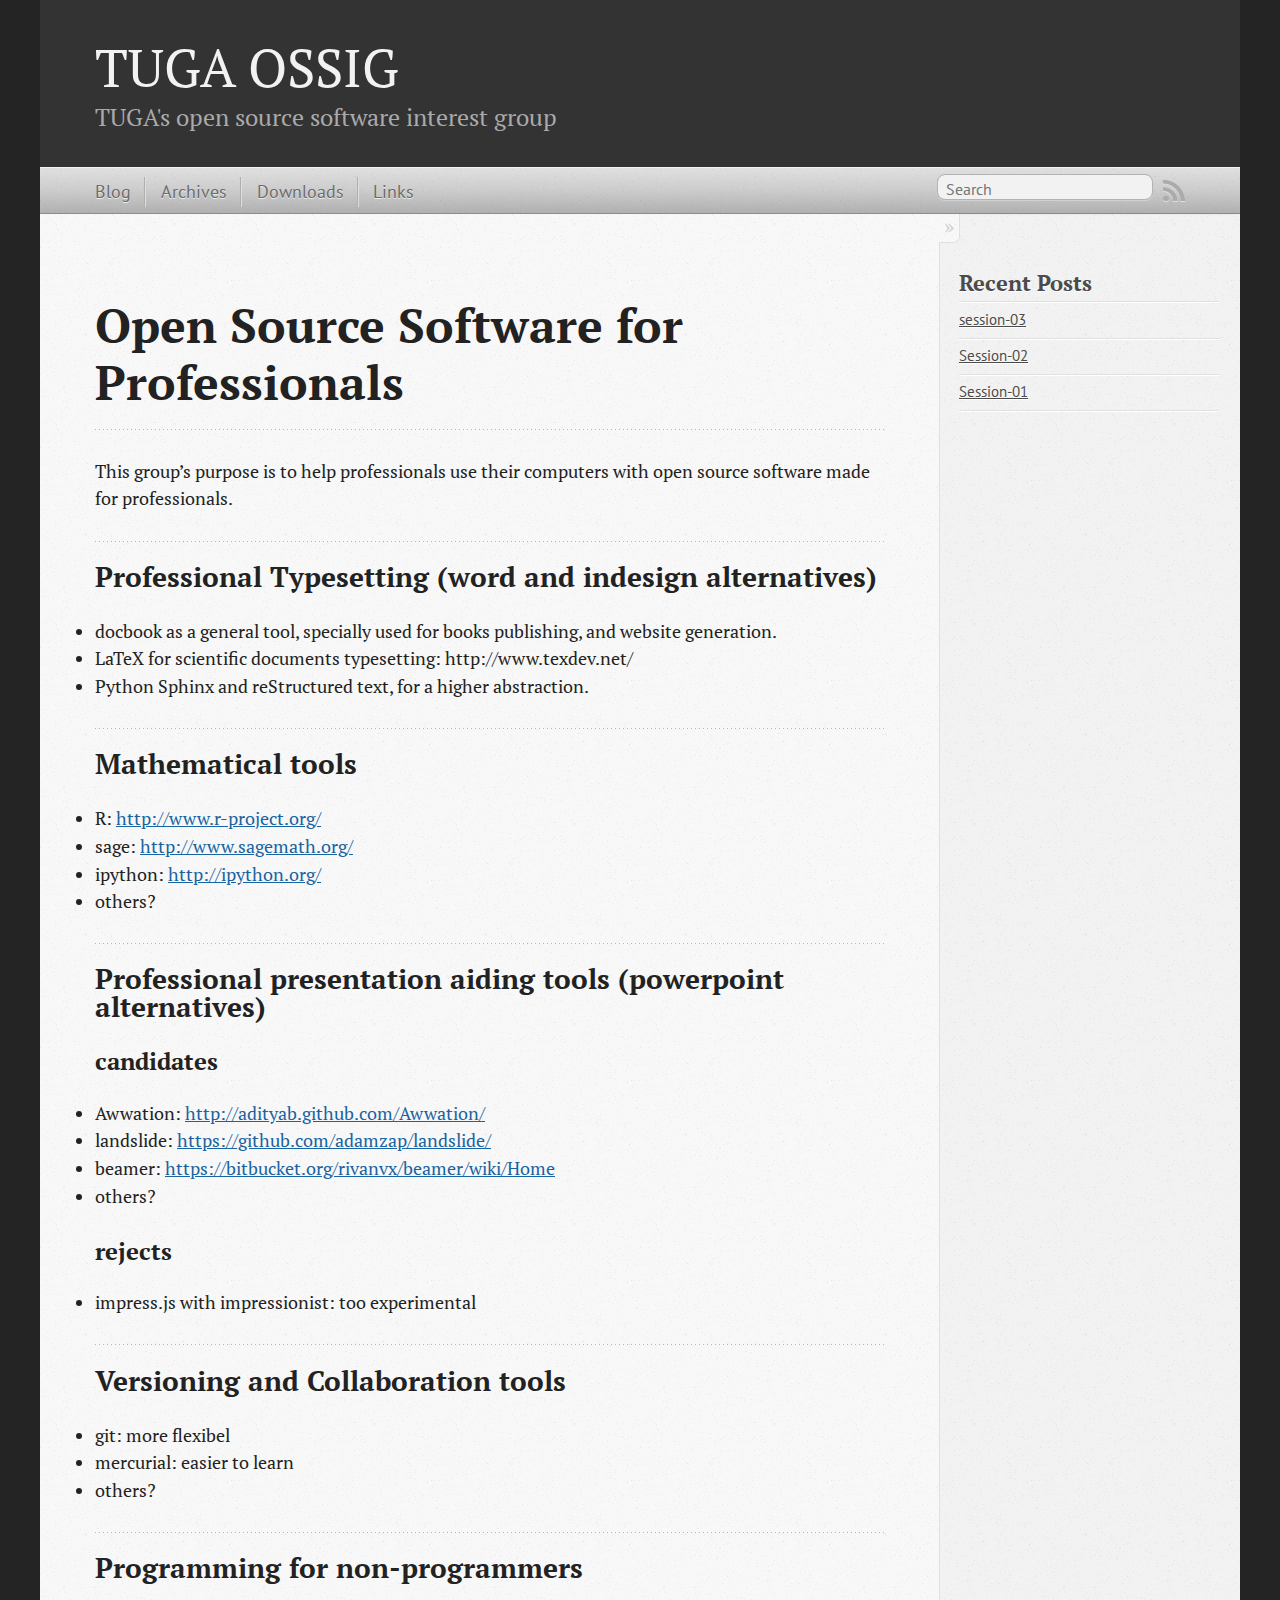
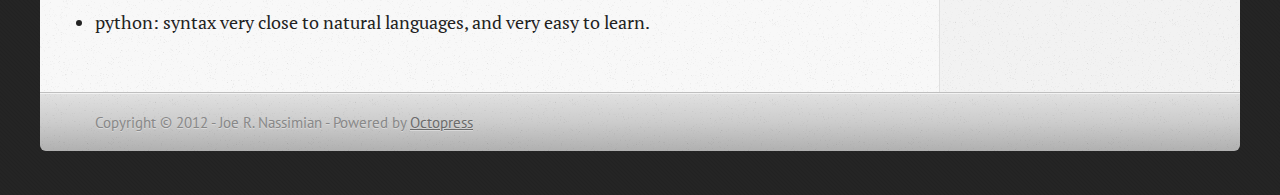
<file: index.html>
<!DOCTYPE html>
<!--[if IEMobile 7 ]><html class="no-js iem7"><![endif]-->
<!--[if lt IE 9]><html class="no-js lte-ie8"><![endif]-->
<!--[if (gt IE 8)|(gt IEMobile 7)|!(IEMobile)|!(IE)]><!--><html class="no-js" lang="en"><!--<![endif]-->
<head>
  <meta charset="utf-8">
  <title>Open Source Software for Professionals - TUGA OSSIG</title>
  <meta name="author" content="Joe R. Nassimian">

  
  <meta name="description" content="Open Source Software for Professionals This group&#8217;s purpose is to help professionals use their computers with open
source software made for &hellip;">
  

  <!-- http://t.co/dKP3o1e -->
  <meta name="HandheldFriendly" content="True">
  <meta name="MobileOptimized" content="320">
  <meta name="viewport" content="width=device-width, initial-scale=1">

  
  <link rel="canonical" href="http://tuga-ossig.github.com/">
  <link href="/favicon.png" rel="icon">
  <link href="/stylesheets/screen.css" media="screen, projection" rel="stylesheet" type="text/css">
  <script src="/javascripts/modernizr-2.0.js"></script>
  <script src="/javascripts/ender.js"></script>
  <script src="/javascripts/octopress.js" type="text/javascript"></script>
  <link href="/atom.xml" rel="alternate" title="TUGA OSSIG" type="application/atom+xml">
  <!--Fonts from Google"s Web font directory at http://google.com/webfonts -->
<link href="http://fonts.googleapis.com/css?family=PT+Serif:regular,italic,bold,bolditalic" rel="stylesheet" type="text/css">
<link href="http://fonts.googleapis.com/css?family=PT+Sans:regular,italic,bold,bolditalic" rel="stylesheet" type="text/css">

  

</head>

<body   >
  <header role="banner"><hgroup>
  <h1><a href="/">TUGA OSSIG</a></h1>
  
    <h2>TUGA's open source software interest group</h2>
  
</hgroup>

</header>
  <nav role="navigation"><ul class="subscription" data-subscription="rss">
  <li><a href="/atom.xml" rel="subscribe-rss" title="subscribe via RSS">RSS</a></li>
  
</ul>
  
<form action="http://google.com/search" method="get">
  <fieldset role="search">
    <input type="hidden" name="q" value="site:tuga-ossig.github.com" />
    <input class="search" type="text" name="q" results="0" placeholder="Search"/>
  </fieldset>
</form>
  
<ul class="main-navigation">
  <li><a href="/blog">Blog</a></li>
  <li><a href="/blog/archives">Archives</a></li>
  <li><a href="/downloads.html">Downloads</a></li>
  <li><a href="/links.html">Links</a></li>
</ul>

</nav>
  <div id="main">
    <div id="content">
      <div>
<article role="article">
  
  <header>
    <h1 class="entry-title">Open Source Software for Professionals</h1>
    
  </header>
  
  <p>This group&#8217;s purpose is to help professionals use their computers with open
source software made for professionals.</p>

<h2>Professional Typesetting (word and indesign alternatives)</h2>

<ul>
<li>docbook as a general tool, specially used for books publishing, and website
generation.</li>
<li>LaTeX for scientific documents typesetting: http://www.texdev.net/</li>
<li>Python Sphinx and reStructured text, for a higher abstraction.</li>
</ul>


<h2>Mathematical tools</h2>

<ul>
<li>R: <a href="http://www.r-project.org/">http://www.r-project.org/</a></li>
<li>sage: <a href="http://www.sagemath.org/">http://www.sagemath.org/</a></li>
<li>ipython: <a href="http://ipython.org/">http://ipython.org/</a></li>
<li>others?</li>
</ul>


<h2>Professional presentation aiding tools (powerpoint alternatives)</h2>

<h3>candidates</h3>

<ul>
<li>Awwation: <a href="http://adityab.github.com/Awwation/">http://adityab.github.com/Awwation/</a></li>
<li>landslide: <a href="https://github.com/adamzap/landslide/">https://github.com/adamzap/landslide/</a></li>
<li>beamer: <a href="https://bitbucket.org/rivanvx/beamer/wiki/Home">https://bitbucket.org/rivanvx/beamer/wiki/Home</a></li>
<li>others?</li>
</ul>


<h3>rejects</h3>

<ul>
<li>impress.js with impressionist: too experimental</li>
</ul>


<h2>Versioning and Collaboration tools</h2>

<ul>
<li>git: more flexibel</li>
<li>mercurial: easier to learn</li>
<li>others?</li>
</ul>


<h2>Programming for non-programmers</h2>

<ul>
<li>python: syntax very close to natural languages, and very easy to learn.</li>
</ul>


  
</article>

</div>

<aside class="sidebar">
  
    <section>
  <h1>Recent Posts</h1>
  <ul id="recent_posts">
    
      <li class="post">
        <a href="/blog/2012/09/18/session-03/">session-03</a>
      </li>
    
      <li class="post">
        <a href="/blog/2012/09/07/session-02/">Session-02</a>
      </li>
    
      <li class="post">
        <a href="/blog/2012/07/24/session-01/">Session-01</a>
      </li>
    
  </ul>
</section>






  
</aside>


    </div>
  </div>
  <footer role="contentinfo"><p>
  Copyright &copy; 2012 - Joe R. Nassimian -
  <span class="credit">Powered by <a href="http://octopress.org">Octopress</a></span>
</p>

</footer>
  



<div id="fb-root"></div>
<script>(function(d, s, id) {
  var js, fjs = d.getElementsByTagName(s)[0];
  if (d.getElementById(id)) {return;}
  js = d.createElement(s); js.id = id;
  js.src = "//connect.facebook.net/en_US/all.js#appId=212934732101925&xfbml=1";
  fjs.parentNode.insertBefore(js, fjs);
}(document, 'script', 'facebook-jssdk'));</script>





  <script type="text/javascript">
    (function(){
      var twitterWidgets = document.createElement('script');
      twitterWidgets.type = 'text/javascript';
      twitterWidgets.async = true;
      twitterWidgets.src = 'http://platform.twitter.com/widgets.js';
      document.getElementsByTagName('head')[0].appendChild(twitterWidgets);
    })();
  </script>





</body>
</html>
</file>
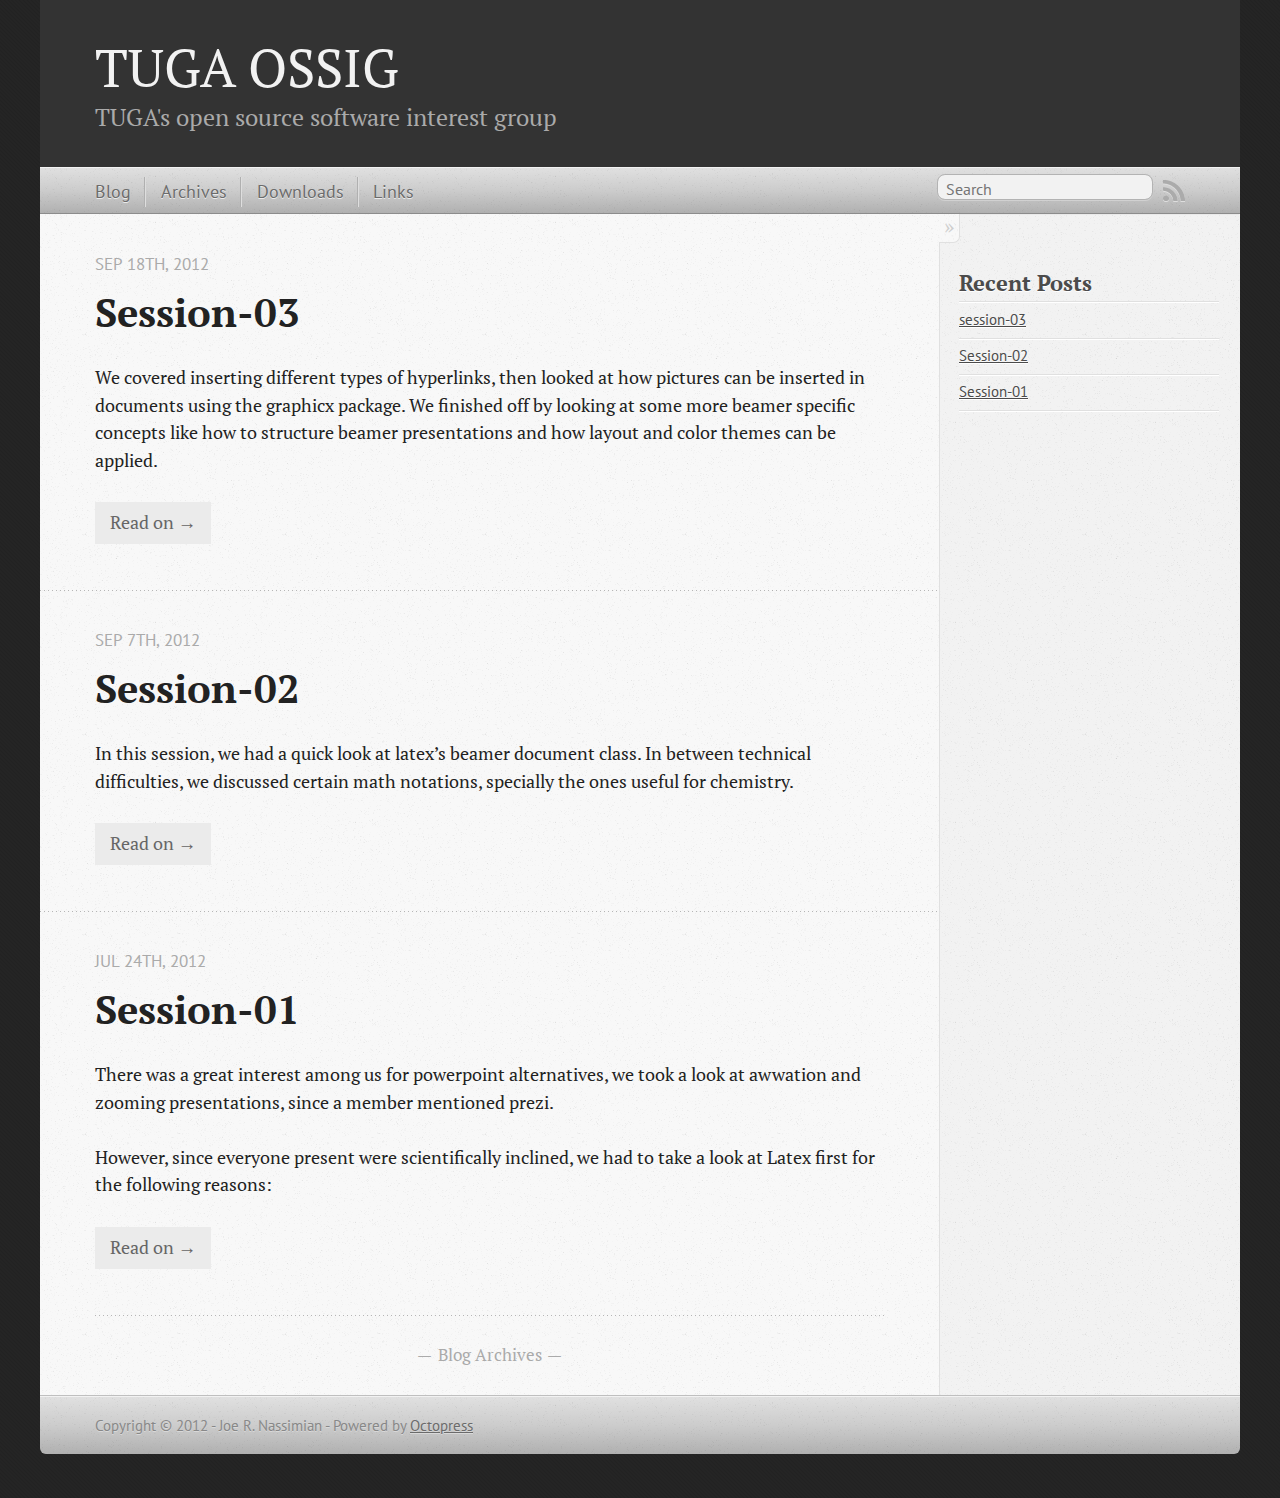
<file: blog/index.html>
<!DOCTYPE html>
<!--[if IEMobile 7 ]><html class="no-js iem7"><![endif]-->
<!--[if lt IE 9]><html class="no-js lte-ie8"><![endif]-->
<!--[if (gt IE 8)|(gt IEMobile 7)|!(IEMobile)|!(IE)]><!--><html class="no-js" lang="en"><!--<![endif]-->
<head>
  <meta charset="utf-8">
  <title>TUGA OSSIG</title>
  <meta name="author" content="Joe R. Nassimian">

  
  <meta name="description" content="We covered inserting different types of hyperlinks, then looked at how pictures
can be inserted in documents using the graphicx package. We finished &hellip;">
  

  <!-- http://t.co/dKP3o1e -->
  <meta name="HandheldFriendly" content="True">
  <meta name="MobileOptimized" content="320">
  <meta name="viewport" content="width=device-width, initial-scale=1">

  
  <link rel="canonical" href="http://tuga-ossig.github.com/blog/">
  <link href="/favicon.png" rel="icon">
  <link href="/stylesheets/screen.css" media="screen, projection" rel="stylesheet" type="text/css">
  <script src="/javascripts/modernizr-2.0.js"></script>
  <script src="/javascripts/ender.js"></script>
  <script src="/javascripts/octopress.js" type="text/javascript"></script>
  <link href="/atom.xml" rel="alternate" title="TUGA OSSIG" type="application/atom+xml">
  <!--Fonts from Google"s Web font directory at http://google.com/webfonts -->
<link href="http://fonts.googleapis.com/css?family=PT+Serif:regular,italic,bold,bolditalic" rel="stylesheet" type="text/css">
<link href="http://fonts.googleapis.com/css?family=PT+Sans:regular,italic,bold,bolditalic" rel="stylesheet" type="text/css">

  

</head>

<body   >
  <header role="banner"><hgroup>
  <h1><a href="/">TUGA OSSIG</a></h1>
  
    <h2>TUGA's open source software interest group</h2>
  
</hgroup>

</header>
  <nav role="navigation"><ul class="subscription" data-subscription="rss">
  <li><a href="/atom.xml" rel="subscribe-rss" title="subscribe via RSS">RSS</a></li>
  
</ul>
  
<form action="http://google.com/search" method="get">
  <fieldset role="search">
    <input type="hidden" name="q" value="site:tuga-ossig.github.com" />
    <input class="search" type="text" name="q" results="0" placeholder="Search"/>
  </fieldset>
</form>
  
<ul class="main-navigation">
  <li><a href="/blog">Blog</a></li>
  <li><a href="/blog/archives">Archives</a></li>
  <li><a href="/downloads.html">Downloads</a></li>
  <li><a href="/links.html">Links</a></li>
</ul>

</nav>
  <div id="main">
    <div id="content">
      <div class="blog-index">
  
  
  
    <article>
      
  <header>
    
      <h1 class="entry-title"><a href="/blog/2012/09/18/session-03/">Session-03</a></h1>
    
    
      <p class="meta">
        








  


<time datetime="2012-09-18T00:00:00+02:00" pubdate data-updated="true">Sep 18<span>th</span>, 2012</time>
        
      </p>
    
  </header>


  <div class="entry-content"><p>We covered inserting different types of hyperlinks, then looked at how pictures
can be inserted in documents using the graphicx package. We finished off by
looking at some more beamer specific concepts like how to structure beamer presentations and how layout and color themes can be applied.</p>

</div>
  
  
    <footer>
      <a rel="full-article" href="/blog/2012/09/18/session-03/">Read on &rarr;</a>
    </footer>
  


    </article>
  
  
    <article>
      
  <header>
    
      <h1 class="entry-title"><a href="/blog/2012/09/07/session-02/">Session-02</a></h1>
    
    
      <p class="meta">
        








  


<time datetime="2012-09-07T00:00:00+02:00" pubdate data-updated="true">Sep 7<span>th</span>, 2012</time>
        
      </p>
    
  </header>


  <div class="entry-content"><p>In this session, we had a quick look at latex&#8217;s beamer document class. In
between technical difficulties, we discussed certain math notations, specially
the ones useful for chemistry.</p>

</div>
  
  
    <footer>
      <a rel="full-article" href="/blog/2012/09/07/session-02/">Read on &rarr;</a>
    </footer>
  


    </article>
  
  
    <article>
      
  <header>
    
      <h1 class="entry-title"><a href="/blog/2012/07/24/session-01/">Session-01</a></h1>
    
    
      <p class="meta">
        








  


<time datetime="2012-07-24T00:00:00+02:00" pubdate data-updated="true">Jul 24<span>th</span>, 2012</time>
        
      </p>
    
  </header>


  <div class="entry-content"><p>There was a great interest among us for powerpoint alternatives, we took a look
at awwation and zooming presentations, since a member mentioned prezi.</p>

<p>However, since everyone present were scientifically inclined, we had to take a
look at Latex first for the following reasons:</p>

</div>
  
  
    <footer>
      <a rel="full-article" href="/blog/2012/07/24/session-01/">Read on &rarr;</a>
    </footer>
  


    </article>
  
  <div class="pagination">
    
    <a href="/blog/archives">Blog Archives</a>
    
  </div>
</div>
<aside class="sidebar">
  
    <section>
  <h1>Recent Posts</h1>
  <ul id="recent_posts">
    
      <li class="post">
        <a href="/blog/2012/09/18/session-03/">session-03</a>
      </li>
    
      <li class="post">
        <a href="/blog/2012/09/07/session-02/">Session-02</a>
      </li>
    
      <li class="post">
        <a href="/blog/2012/07/24/session-01/">Session-01</a>
      </li>
    
  </ul>
</section>






  
</aside>

    </div>
  </div>
  <footer role="contentinfo"><p>
  Copyright &copy; 2012 - Joe R. Nassimian -
  <span class="credit">Powered by <a href="http://octopress.org">Octopress</a></span>
</p>

</footer>
  

<script type="text/javascript">
      var disqus_shortname = 'tugaossip';
      
        
        var disqus_script = 'count.js';
      
    (function () {
      var dsq = document.createElement('script'); dsq.type = 'text/javascript'; dsq.async = true;
      dsq.src = 'http://' + disqus_shortname + '.disqus.com/' + disqus_script;
      (document.getElementsByTagName('head')[0] || document.getElementsByTagName('body')[0]).appendChild(dsq);
    }());
</script>



<div id="fb-root"></div>
<script>(function(d, s, id) {
  var js, fjs = d.getElementsByTagName(s)[0];
  if (d.getElementById(id)) {return;}
  js = d.createElement(s); js.id = id;
  js.src = "//connect.facebook.net/en_US/all.js#appId=212934732101925&xfbml=1";
  fjs.parentNode.insertBefore(js, fjs);
}(document, 'script', 'facebook-jssdk'));</script>





  <script type="text/javascript">
    (function(){
      var twitterWidgets = document.createElement('script');
      twitterWidgets.type = 'text/javascript';
      twitterWidgets.async = true;
      twitterWidgets.src = 'http://platform.twitter.com/widgets.js';
      document.getElementsByTagName('head')[0].appendChild(twitterWidgets);
    })();
  </script>





</body>
</html>
</file>
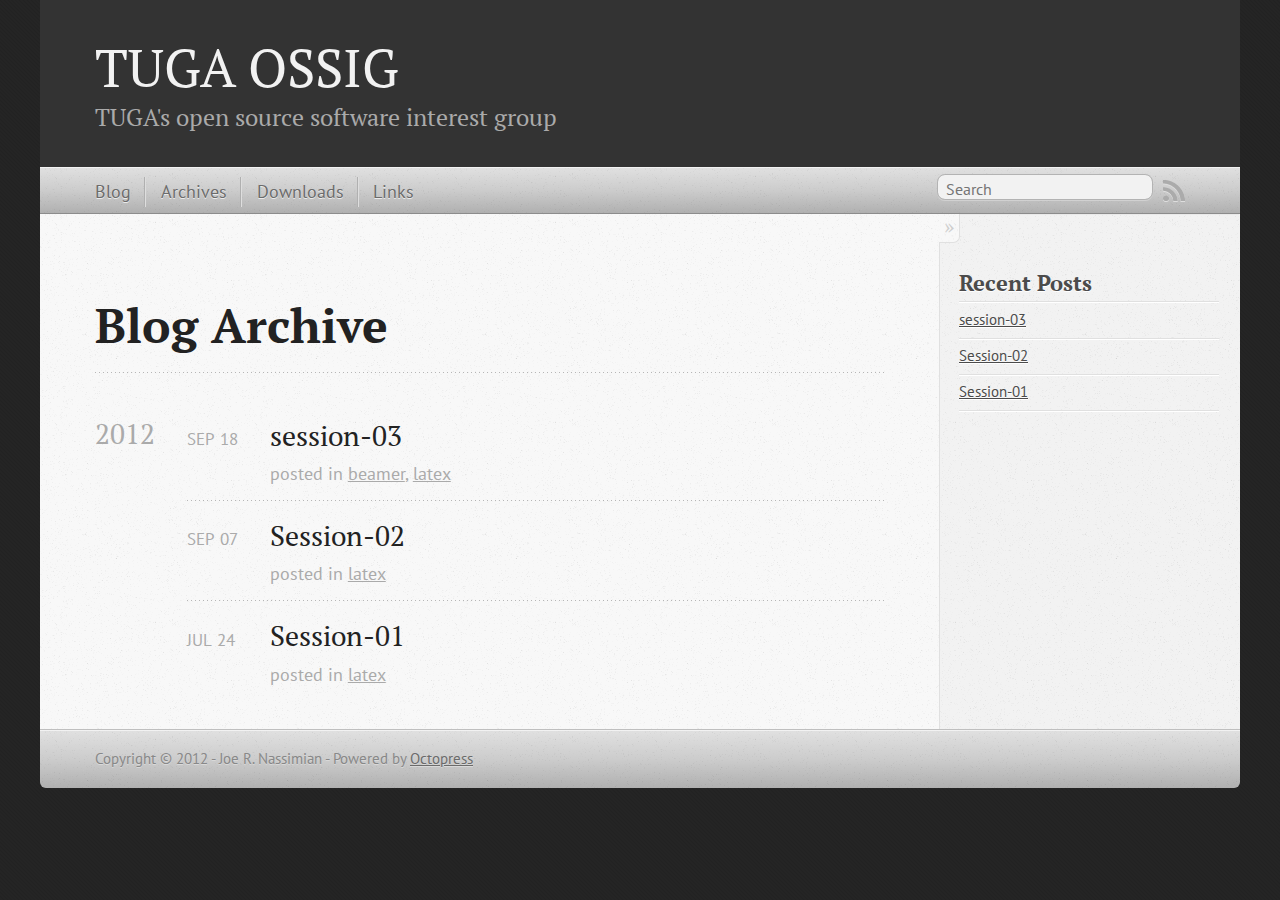
<file: blog/archives/index.html>
<!DOCTYPE html>
<!--[if IEMobile 7 ]><html class="no-js iem7"><![endif]-->
<!--[if lt IE 9]><html class="no-js lte-ie8"><![endif]-->
<!--[if (gt IE 8)|(gt IEMobile 7)|!(IEMobile)|!(IE)]><!--><html class="no-js" lang="en"><!--<![endif]-->
<head>
  <meta charset="utf-8">
  <title>Blog Archive - TUGA OSSIG</title>
  <meta name="author" content="Joe R. Nassimian">

  
  <meta name="description" content="Blog Archive 2012 session-03
Sep 18 2012 posted in beamer, latex Session-02
Sep 07 2012 posted in latex Session-01
Jul 24 2012 posted in latex &hellip;">
  

  <!-- http://t.co/dKP3o1e -->
  <meta name="HandheldFriendly" content="True">
  <meta name="MobileOptimized" content="320">
  <meta name="viewport" content="width=device-width, initial-scale=1">

  
  <link rel="canonical" href="http://tuga-ossig.github.com/blog/archives/">
  <link href="/favicon.png" rel="icon">
  <link href="/stylesheets/screen.css" media="screen, projection" rel="stylesheet" type="text/css">
  <script src="/javascripts/modernizr-2.0.js"></script>
  <script src="/javascripts/ender.js"></script>
  <script src="/javascripts/octopress.js" type="text/javascript"></script>
  <link href="/atom.xml" rel="alternate" title="TUGA OSSIG" type="application/atom+xml">
  <!--Fonts from Google"s Web font directory at http://google.com/webfonts -->
<link href="http://fonts.googleapis.com/css?family=PT+Serif:regular,italic,bold,bolditalic" rel="stylesheet" type="text/css">
<link href="http://fonts.googleapis.com/css?family=PT+Sans:regular,italic,bold,bolditalic" rel="stylesheet" type="text/css">

  

</head>

<body   >
  <header role="banner"><hgroup>
  <h1><a href="/">TUGA OSSIG</a></h1>
  
    <h2>TUGA's open source software interest group</h2>
  
</hgroup>

</header>
  <nav role="navigation"><ul class="subscription" data-subscription="rss">
  <li><a href="/atom.xml" rel="subscribe-rss" title="subscribe via RSS">RSS</a></li>
  
</ul>
  
<form action="http://google.com/search" method="get">
  <fieldset role="search">
    <input type="hidden" name="q" value="site:tuga-ossig.github.com" />
    <input class="search" type="text" name="q" results="0" placeholder="Search"/>
  </fieldset>
</form>
  
<ul class="main-navigation">
  <li><a href="/blog">Blog</a></li>
  <li><a href="/blog/archives">Archives</a></li>
  <li><a href="/downloads.html">Downloads</a></li>
  <li><a href="/links.html">Links</a></li>
</ul>

</nav>
  <div id="main">
    <div id="content">
      <div>
<article role="article">
  
  <header>
    <h1 class="entry-title">Blog Archive</h1>
    
  </header>
  
  <div id="blog-archives">



  
  <h2>2012</h2>

<article>
  
<h1><a href="/blog/2012/09/18/session-03/">session-03</a></h1>
<time datetime="2012-09-18T00:00:00+02:00" pubdate><span class='month'>Sep</span> <span class='day'>18</span> <span class='year'>2012</span></time>

<footer>
  <span class="categories">posted in <a class='category' href='/blog/categories/beamer/'>beamer</a>, <a class='category' href='/blog/categories/latex/'>latex</a></span>
</footer>


</article>



<article>
  
<h1><a href="/blog/2012/09/07/session-02/">Session-02</a></h1>
<time datetime="2012-09-07T00:00:00+02:00" pubdate><span class='month'>Sep</span> <span class='day'>07</span> <span class='year'>2012</span></time>

<footer>
  <span class="categories">posted in <a class='category' href='/blog/categories/latex/'>latex</a></span>
</footer>


</article>



<article>
  
<h1><a href="/blog/2012/07/24/session-01/">Session-01</a></h1>
<time datetime="2012-07-24T00:00:00+02:00" pubdate><span class='month'>Jul</span> <span class='day'>24</span> <span class='year'>2012</span></time>

<footer>
  <span class="categories">posted in <a class='category' href='/blog/categories/latex/'>latex</a></span>
</footer>


</article>

</div>

  
</article>

</div>

<aside class="sidebar">
  
    <section>
  <h1>Recent Posts</h1>
  <ul id="recent_posts">
    
      <li class="post">
        <a href="/blog/2012/09/18/session-03/">session-03</a>
      </li>
    
      <li class="post">
        <a href="/blog/2012/09/07/session-02/">Session-02</a>
      </li>
    
      <li class="post">
        <a href="/blog/2012/07/24/session-01/">Session-01</a>
      </li>
    
  </ul>
</section>






  
</aside>


    </div>
  </div>
  <footer role="contentinfo"><p>
  Copyright &copy; 2012 - Joe R. Nassimian -
  <span class="credit">Powered by <a href="http://octopress.org">Octopress</a></span>
</p>

</footer>
  

<script type="text/javascript">
      var disqus_shortname = 'tugaossip';
      
        
        var disqus_script = 'count.js';
      
    (function () {
      var dsq = document.createElement('script'); dsq.type = 'text/javascript'; dsq.async = true;
      dsq.src = 'http://' + disqus_shortname + '.disqus.com/' + disqus_script;
      (document.getElementsByTagName('head')[0] || document.getElementsByTagName('body')[0]).appendChild(dsq);
    }());
</script>



<div id="fb-root"></div>
<script>(function(d, s, id) {
  var js, fjs = d.getElementsByTagName(s)[0];
  if (d.getElementById(id)) {return;}
  js = d.createElement(s); js.id = id;
  js.src = "//connect.facebook.net/en_US/all.js#appId=212934732101925&xfbml=1";
  fjs.parentNode.insertBefore(js, fjs);
}(document, 'script', 'facebook-jssdk'));</script>





  <script type="text/javascript">
    (function(){
      var twitterWidgets = document.createElement('script');
      twitterWidgets.type = 'text/javascript';
      twitterWidgets.async = true;
      twitterWidgets.src = 'http://platform.twitter.com/widgets.js';
      document.getElementsByTagName('head')[0].appendChild(twitterWidgets);
    })();
  </script>





</body>
</html>
</file>
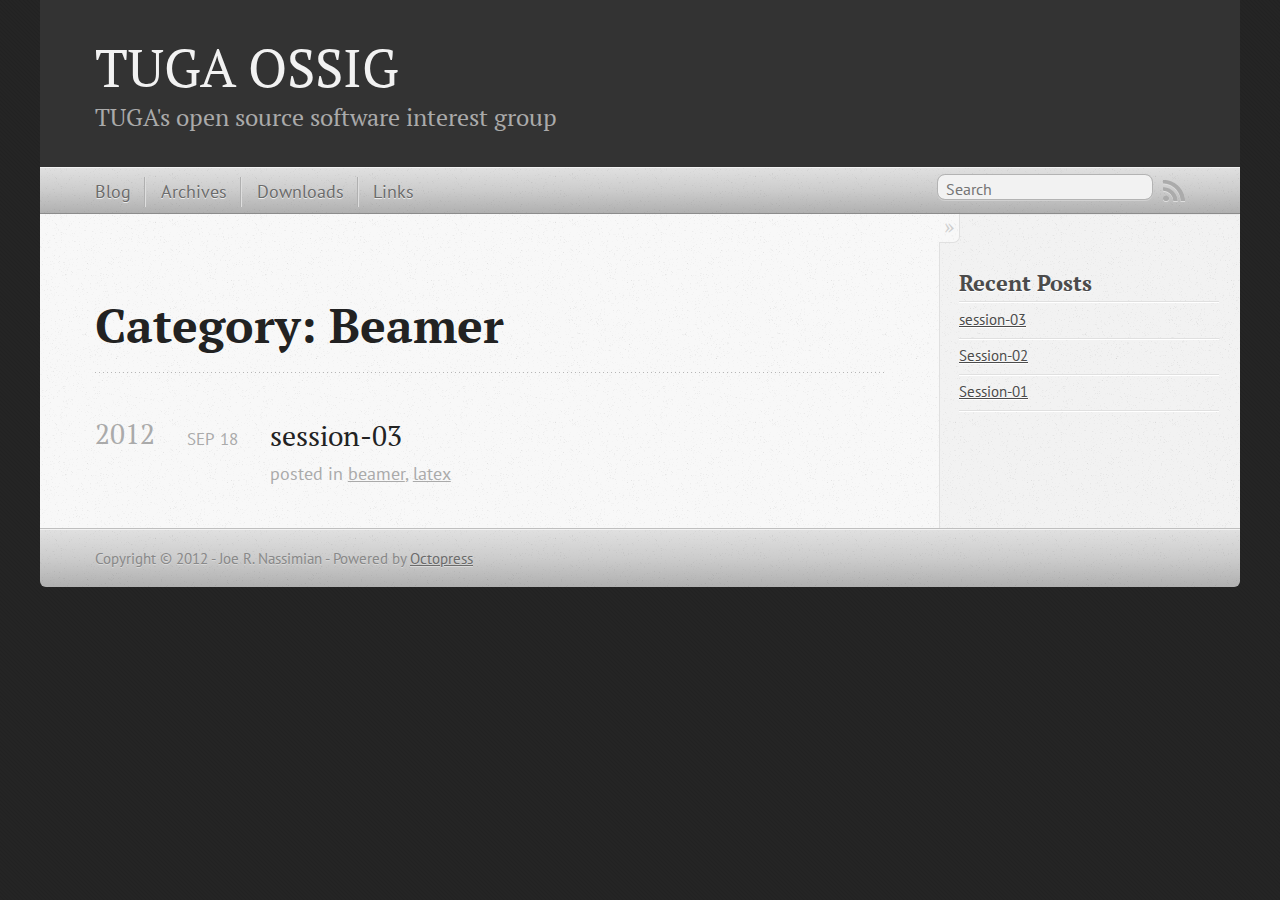
<file: blog/categories/beamer/index.html>
<!DOCTYPE html>
<!--[if IEMobile 7 ]><html class="no-js iem7"><![endif]-->
<!--[if lt IE 9]><html class="no-js lte-ie8"><![endif]-->
<!--[if (gt IE 8)|(gt IEMobile 7)|!(IEMobile)|!(IE)]><!--><html class="no-js" lang="en"><!--<![endif]-->
<head>
  <meta charset="utf-8">
  <title>Category: beamer - TUGA OSSIG</title>
  <meta name="author" content="Joe R. Nassimian">

  
  <meta name="description" content="Category: beamer">
  

  <!-- http://t.co/dKP3o1e -->
  <meta name="HandheldFriendly" content="True">
  <meta name="MobileOptimized" content="320">
  <meta name="viewport" content="width=device-width, initial-scale=1">

  
  <link rel="canonical" href="http://tuga-ossig.github.comblog/categories/beamer/">
  <link href="/favicon.png" rel="icon">
  <link href="/stylesheets/screen.css" media="screen, projection" rel="stylesheet" type="text/css">
  <script src="/javascripts/modernizr-2.0.js"></script>
  <script src="/javascripts/ender.js"></script>
  <script src="/javascripts/octopress.js" type="text/javascript"></script>
  <link href="/atom.xml" rel="alternate" title="TUGA OSSIG" type="application/atom+xml">
  <!--Fonts from Google"s Web font directory at http://google.com/webfonts -->
<link href="http://fonts.googleapis.com/css?family=PT+Serif:regular,italic,bold,bolditalic" rel="stylesheet" type="text/css">
<link href="http://fonts.googleapis.com/css?family=PT+Sans:regular,italic,bold,bolditalic" rel="stylesheet" type="text/css">

  

</head>

<body   >
  <header role="banner"><hgroup>
  <h1><a href="/">TUGA OSSIG</a></h1>
  
    <h2>TUGA's open source software interest group</h2>
  
</hgroup>

</header>
  <nav role="navigation"><ul class="subscription" data-subscription="rss">
  <li><a href="/atom.xml" rel="subscribe-rss" title="subscribe via RSS">RSS</a></li>
  
</ul>
  
<form action="http://google.com/search" method="get">
  <fieldset role="search">
    <input type="hidden" name="q" value="site:tuga-ossig.github.com" />
    <input class="search" type="text" name="q" results="0" placeholder="Search"/>
  </fieldset>
</form>
  
<ul class="main-navigation">
  <li><a href="/blog">Blog</a></li>
  <li><a href="/blog/archives">Archives</a></li>
  <li><a href="/downloads.html">Downloads</a></li>
  <li><a href="/links.html">Links</a></li>
</ul>

</nav>
  <div id="main">
    <div id="content">
      <div>
<article role="article">
  
  <header>
    <h1 class="entry-title">Category: Beamer</h1>
    
  </header>
  
  <div id="blog-archives" class="category">



  
  <h2>2012</h2>

<article>
  
<h1><a href="/blog/2012/09/18/session-03/">session-03</a></h1>
<time datetime="2012-09-18T00:00:00+02:00" pubdate><span class='month'>Sep</span> <span class='day'>18</span> <span class='year'>2012</span></time>

<footer>
  <span class="categories">posted in <a class='category' href='/blog/categories/beamer/'>beamer</a>, <a class='category' href='/blog/categories/latex/'>latex</a></span>
</footer>


</article>

</div>

  
</article>

</div>

<aside class="sidebar">
  
    <section>
  <h1>Recent Posts</h1>
  <ul id="recent_posts">
    
      <li class="post">
        <a href="/blog/2012/09/18/session-03/">session-03</a>
      </li>
    
      <li class="post">
        <a href="/blog/2012/09/07/session-02/">Session-02</a>
      </li>
    
      <li class="post">
        <a href="/blog/2012/07/24/session-01/">Session-01</a>
      </li>
    
  </ul>
</section>






  
</aside>


    </div>
  </div>
  <footer role="contentinfo"><p>
  Copyright &copy; 2012 - Joe R. Nassimian -
  <span class="credit">Powered by <a href="http://octopress.org">Octopress</a></span>
</p>

</footer>
  

<script type="text/javascript">
      var disqus_shortname = 'tugaossip';
      
        
        var disqus_script = 'count.js';
      
    (function () {
      var dsq = document.createElement('script'); dsq.type = 'text/javascript'; dsq.async = true;
      dsq.src = 'http://' + disqus_shortname + '.disqus.com/' + disqus_script;
      (document.getElementsByTagName('head')[0] || document.getElementsByTagName('body')[0]).appendChild(dsq);
    }());
</script>



<div id="fb-root"></div>
<script>(function(d, s, id) {
  var js, fjs = d.getElementsByTagName(s)[0];
  if (d.getElementById(id)) {return;}
  js = d.createElement(s); js.id = id;
  js.src = "//connect.facebook.net/en_US/all.js#appId=212934732101925&xfbml=1";
  fjs.parentNode.insertBefore(js, fjs);
}(document, 'script', 'facebook-jssdk'));</script>





  <script type="text/javascript">
    (function(){
      var twitterWidgets = document.createElement('script');
      twitterWidgets.type = 'text/javascript';
      twitterWidgets.async = true;
      twitterWidgets.src = 'http://platform.twitter.com/widgets.js';
      document.getElementsByTagName('head')[0].appendChild(twitterWidgets);
    })();
  </script>





</body>
</html>
</file>
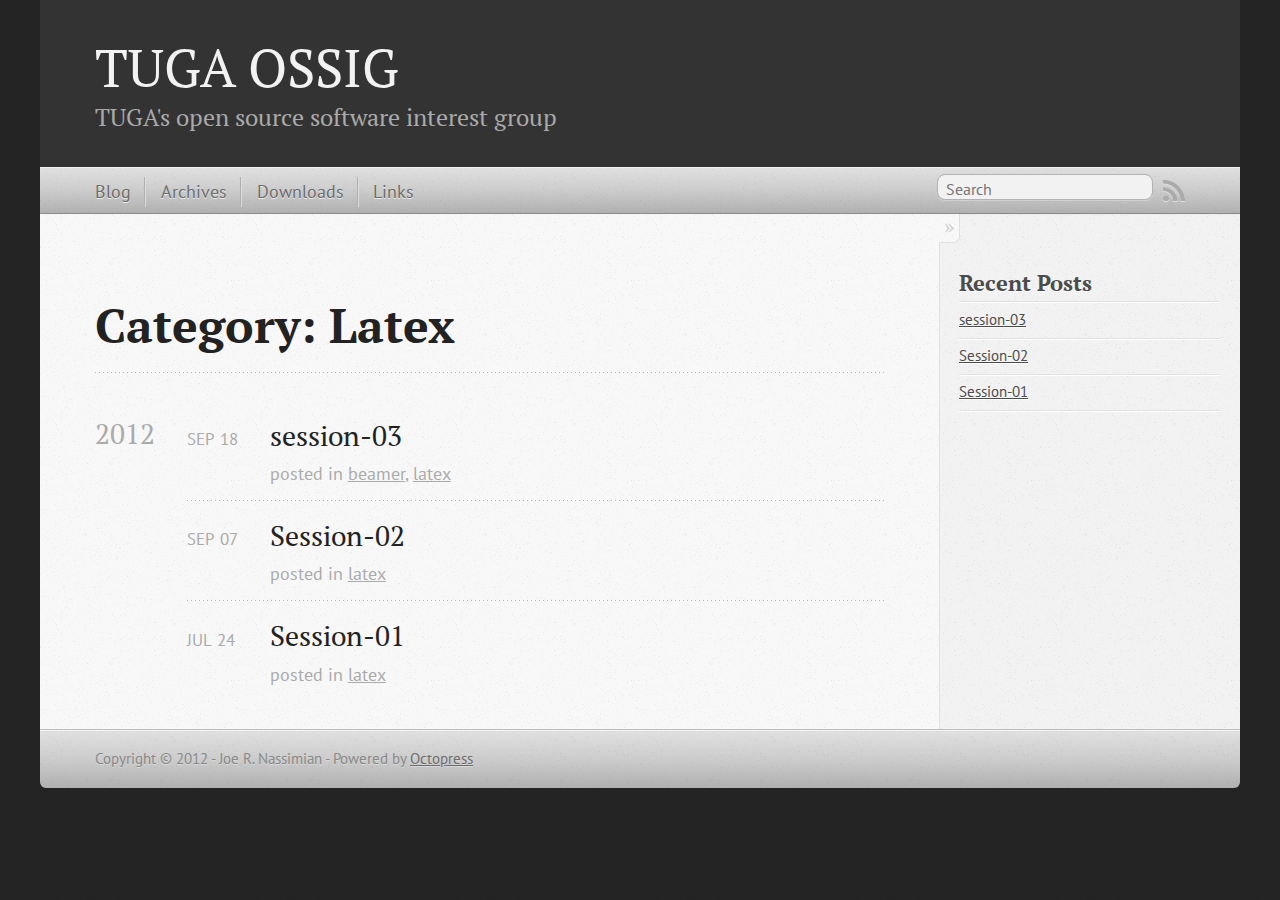
<file: blog/categories/latex/index.html>
<!DOCTYPE html>
<!--[if IEMobile 7 ]><html class="no-js iem7"><![endif]-->
<!--[if lt IE 9]><html class="no-js lte-ie8"><![endif]-->
<!--[if (gt IE 8)|(gt IEMobile 7)|!(IEMobile)|!(IE)]><!--><html class="no-js" lang="en"><!--<![endif]-->
<head>
  <meta charset="utf-8">
  <title>Category: latex - TUGA OSSIG</title>
  <meta name="author" content="Joe R. Nassimian">

  
  <meta name="description" content="Category: latex">
  

  <!-- http://t.co/dKP3o1e -->
  <meta name="HandheldFriendly" content="True">
  <meta name="MobileOptimized" content="320">
  <meta name="viewport" content="width=device-width, initial-scale=1">

  
  <link rel="canonical" href="http://tuga-ossig.github.comblog/categories/latex/">
  <link href="/favicon.png" rel="icon">
  <link href="/stylesheets/screen.css" media="screen, projection" rel="stylesheet" type="text/css">
  <script src="/javascripts/modernizr-2.0.js"></script>
  <script src="/javascripts/ender.js"></script>
  <script src="/javascripts/octopress.js" type="text/javascript"></script>
  <link href="/atom.xml" rel="alternate" title="TUGA OSSIG" type="application/atom+xml">
  <!--Fonts from Google"s Web font directory at http://google.com/webfonts -->
<link href="http://fonts.googleapis.com/css?family=PT+Serif:regular,italic,bold,bolditalic" rel="stylesheet" type="text/css">
<link href="http://fonts.googleapis.com/css?family=PT+Sans:regular,italic,bold,bolditalic" rel="stylesheet" type="text/css">

  

</head>

<body   >
  <header role="banner"><hgroup>
  <h1><a href="/">TUGA OSSIG</a></h1>
  
    <h2>TUGA's open source software interest group</h2>
  
</hgroup>

</header>
  <nav role="navigation"><ul class="subscription" data-subscription="rss">
  <li><a href="/atom.xml" rel="subscribe-rss" title="subscribe via RSS">RSS</a></li>
  
</ul>
  
<form action="http://google.com/search" method="get">
  <fieldset role="search">
    <input type="hidden" name="q" value="site:tuga-ossig.github.com" />
    <input class="search" type="text" name="q" results="0" placeholder="Search"/>
  </fieldset>
</form>
  
<ul class="main-navigation">
  <li><a href="/blog">Blog</a></li>
  <li><a href="/blog/archives">Archives</a></li>
  <li><a href="/downloads.html">Downloads</a></li>
  <li><a href="/links.html">Links</a></li>
</ul>

</nav>
  <div id="main">
    <div id="content">
      <div>
<article role="article">
  
  <header>
    <h1 class="entry-title">Category: Latex</h1>
    
  </header>
  
  <div id="blog-archives" class="category">



  
  <h2>2012</h2>

<article>
  
<h1><a href="/blog/2012/09/18/session-03/">session-03</a></h1>
<time datetime="2012-09-18T00:00:00+02:00" pubdate><span class='month'>Sep</span> <span class='day'>18</span> <span class='year'>2012</span></time>

<footer>
  <span class="categories">posted in <a class='category' href='/blog/categories/beamer/'>beamer</a>, <a class='category' href='/blog/categories/latex/'>latex</a></span>
</footer>


</article>



<article>
  
<h1><a href="/blog/2012/09/07/session-02/">Session-02</a></h1>
<time datetime="2012-09-07T00:00:00+02:00" pubdate><span class='month'>Sep</span> <span class='day'>07</span> <span class='year'>2012</span></time>

<footer>
  <span class="categories">posted in <a class='category' href='/blog/categories/latex/'>latex</a></span>
</footer>


</article>



<article>
  
<h1><a href="/blog/2012/07/24/session-01/">Session-01</a></h1>
<time datetime="2012-07-24T00:00:00+02:00" pubdate><span class='month'>Jul</span> <span class='day'>24</span> <span class='year'>2012</span></time>

<footer>
  <span class="categories">posted in <a class='category' href='/blog/categories/latex/'>latex</a></span>
</footer>


</article>

</div>

  
</article>

</div>

<aside class="sidebar">
  
    <section>
  <h1>Recent Posts</h1>
  <ul id="recent_posts">
    
      <li class="post">
        <a href="/blog/2012/09/18/session-03/">session-03</a>
      </li>
    
      <li class="post">
        <a href="/blog/2012/09/07/session-02/">Session-02</a>
      </li>
    
      <li class="post">
        <a href="/blog/2012/07/24/session-01/">Session-01</a>
      </li>
    
  </ul>
</section>






  
</aside>


    </div>
  </div>
  <footer role="contentinfo"><p>
  Copyright &copy; 2012 - Joe R. Nassimian -
  <span class="credit">Powered by <a href="http://octopress.org">Octopress</a></span>
</p>

</footer>
  

<script type="text/javascript">
      var disqus_shortname = 'tugaossip';
      
        
        var disqus_script = 'count.js';
      
    (function () {
      var dsq = document.createElement('script'); dsq.type = 'text/javascript'; dsq.async = true;
      dsq.src = 'http://' + disqus_shortname + '.disqus.com/' + disqus_script;
      (document.getElementsByTagName('head')[0] || document.getElementsByTagName('body')[0]).appendChild(dsq);
    }());
</script>



<div id="fb-root"></div>
<script>(function(d, s, id) {
  var js, fjs = d.getElementsByTagName(s)[0];
  if (d.getElementById(id)) {return;}
  js = d.createElement(s); js.id = id;
  js.src = "//connect.facebook.net/en_US/all.js#appId=212934732101925&xfbml=1";
  fjs.parentNode.insertBefore(js, fjs);
}(document, 'script', 'facebook-jssdk'));</script>





  <script type="text/javascript">
    (function(){
      var twitterWidgets = document.createElement('script');
      twitterWidgets.type = 'text/javascript';
      twitterWidgets.async = true;
      twitterWidgets.src = 'http://platform.twitter.com/widgets.js';
      document.getElementsByTagName('head')[0].appendChild(twitterWidgets);
    })();
  </script>





</body>
</html>
</file>
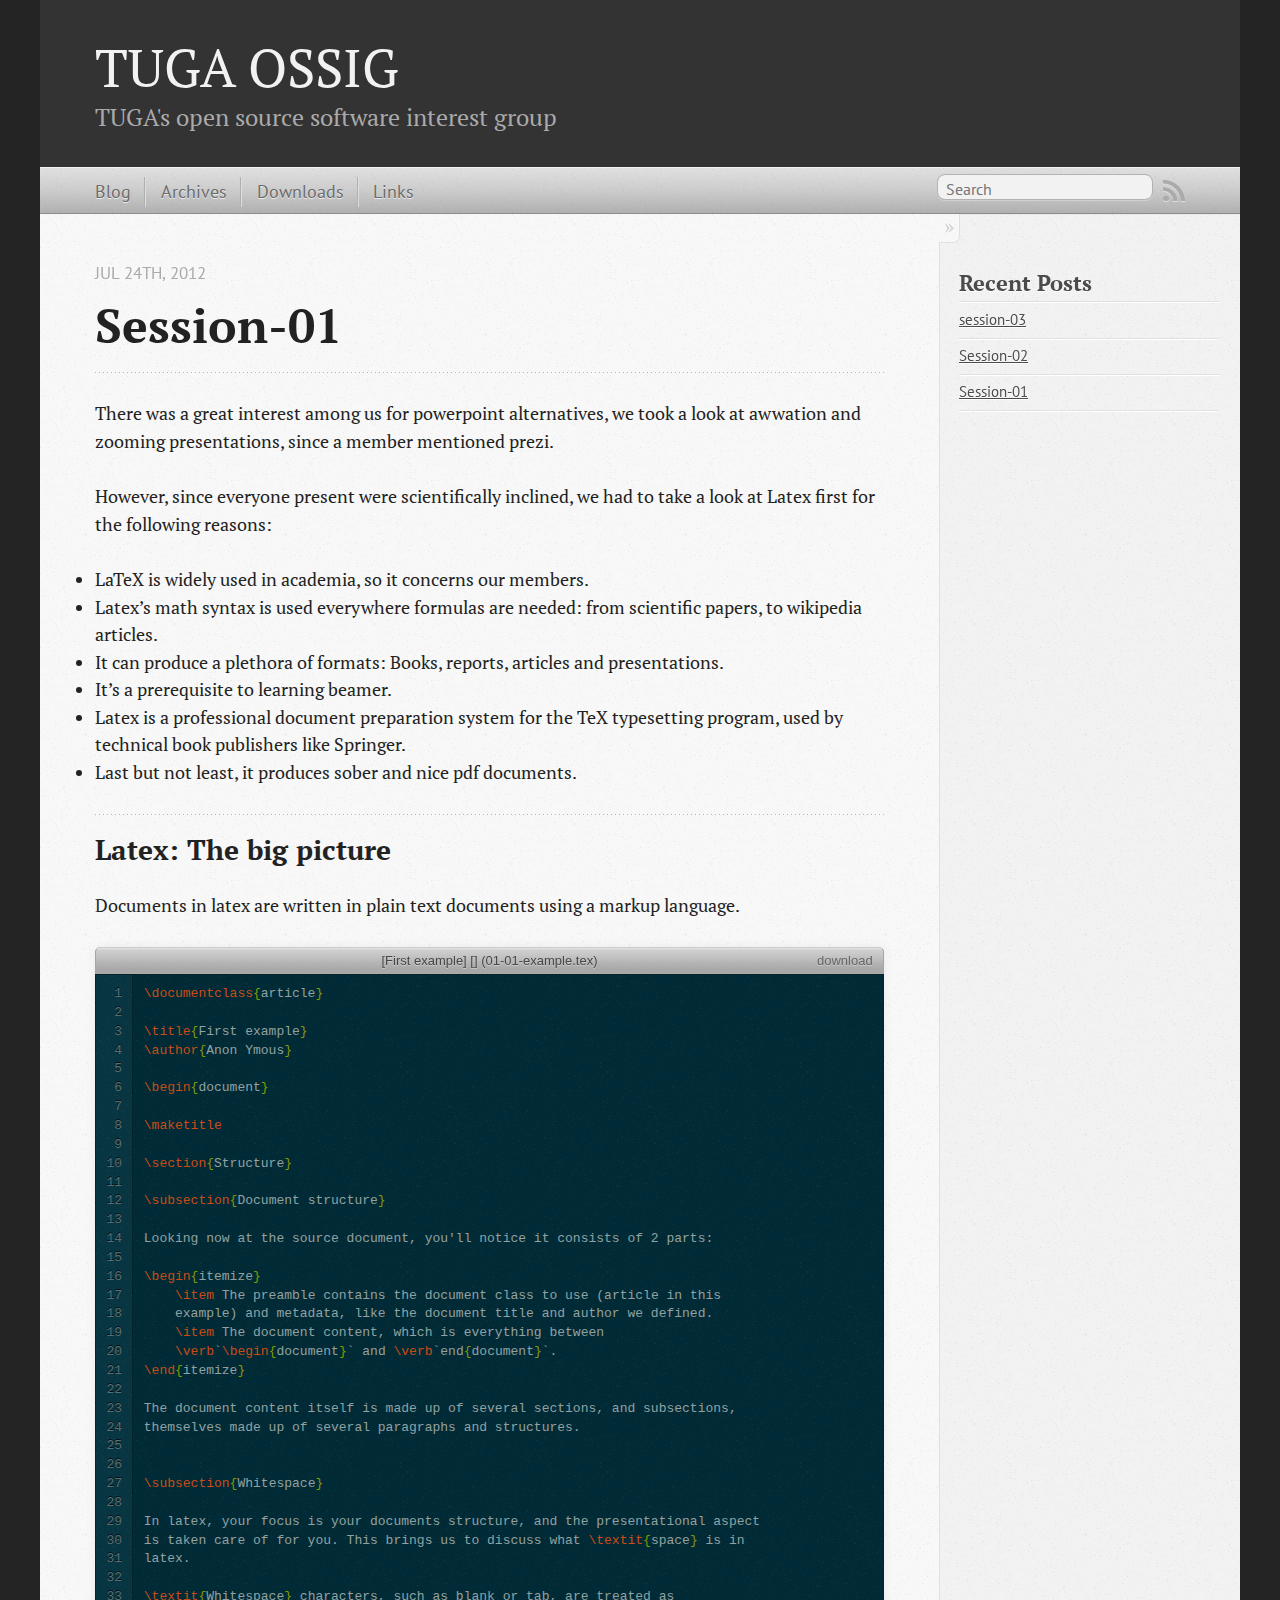
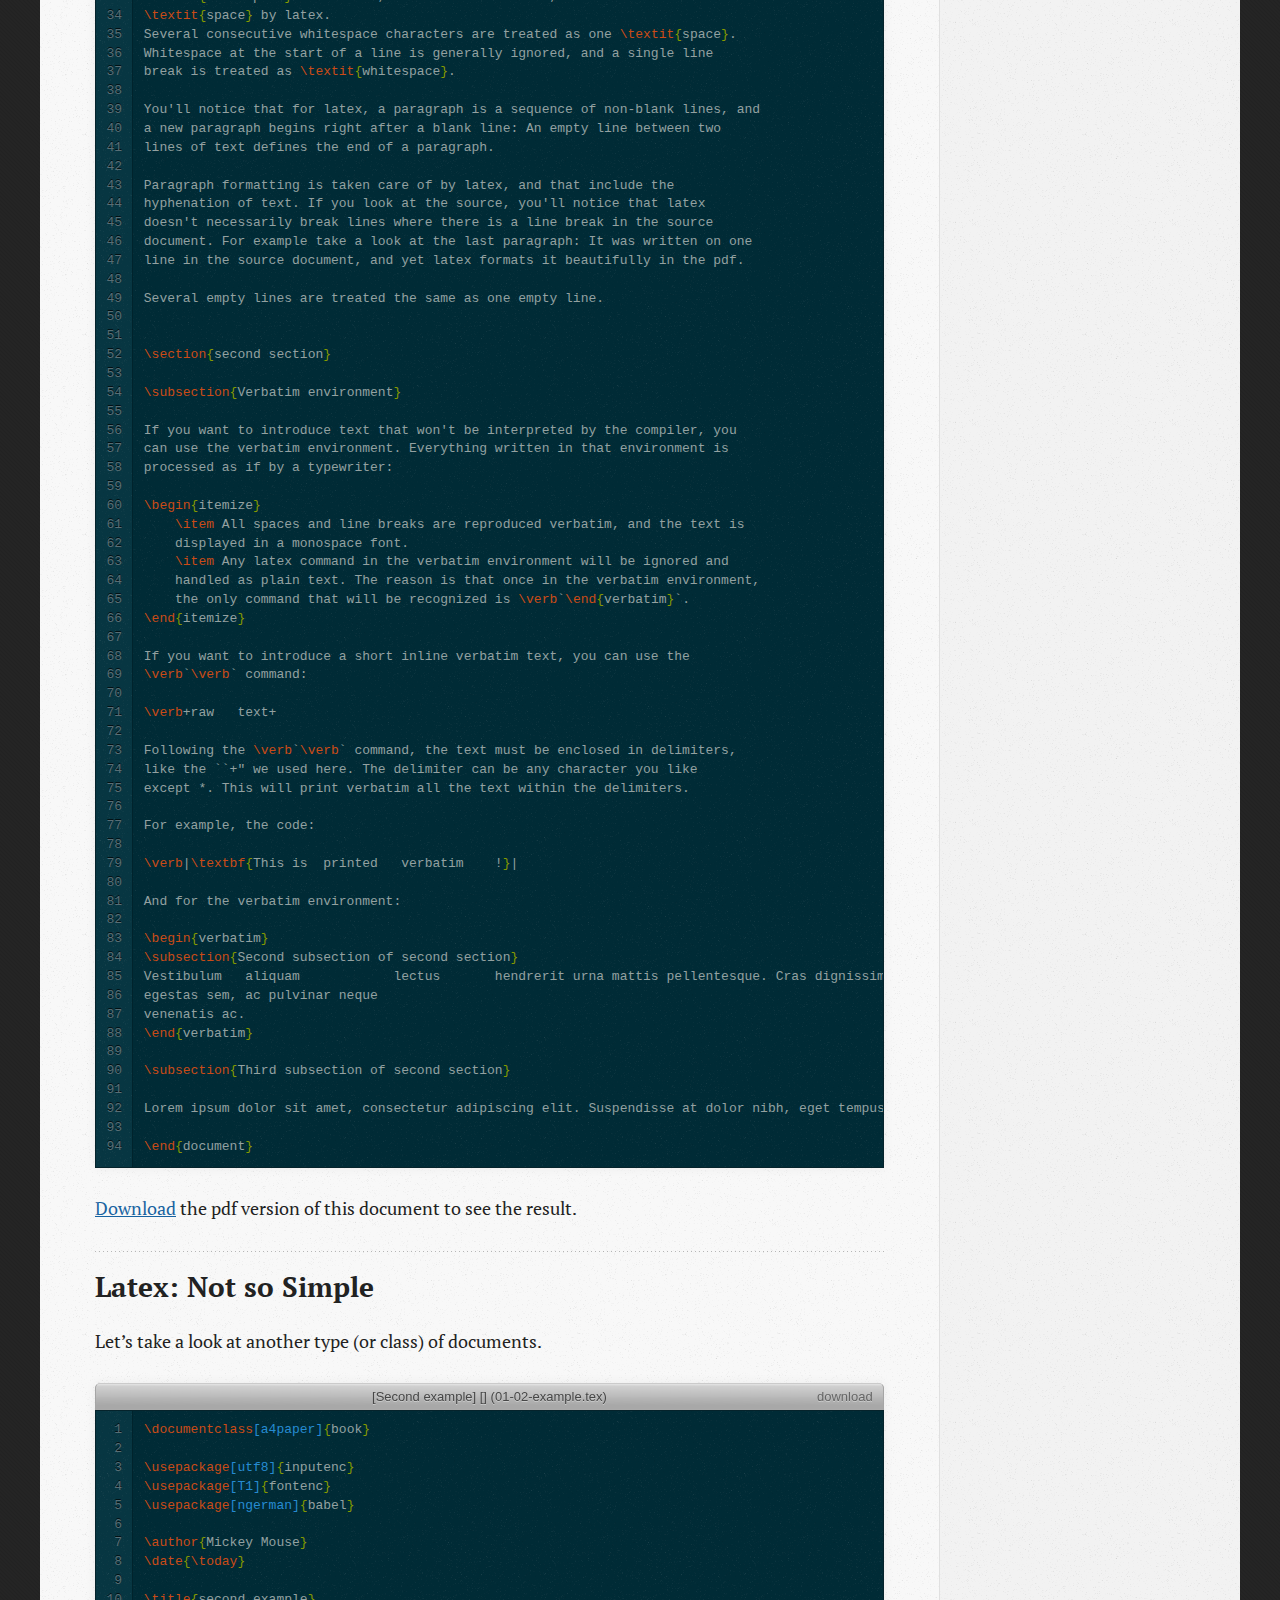
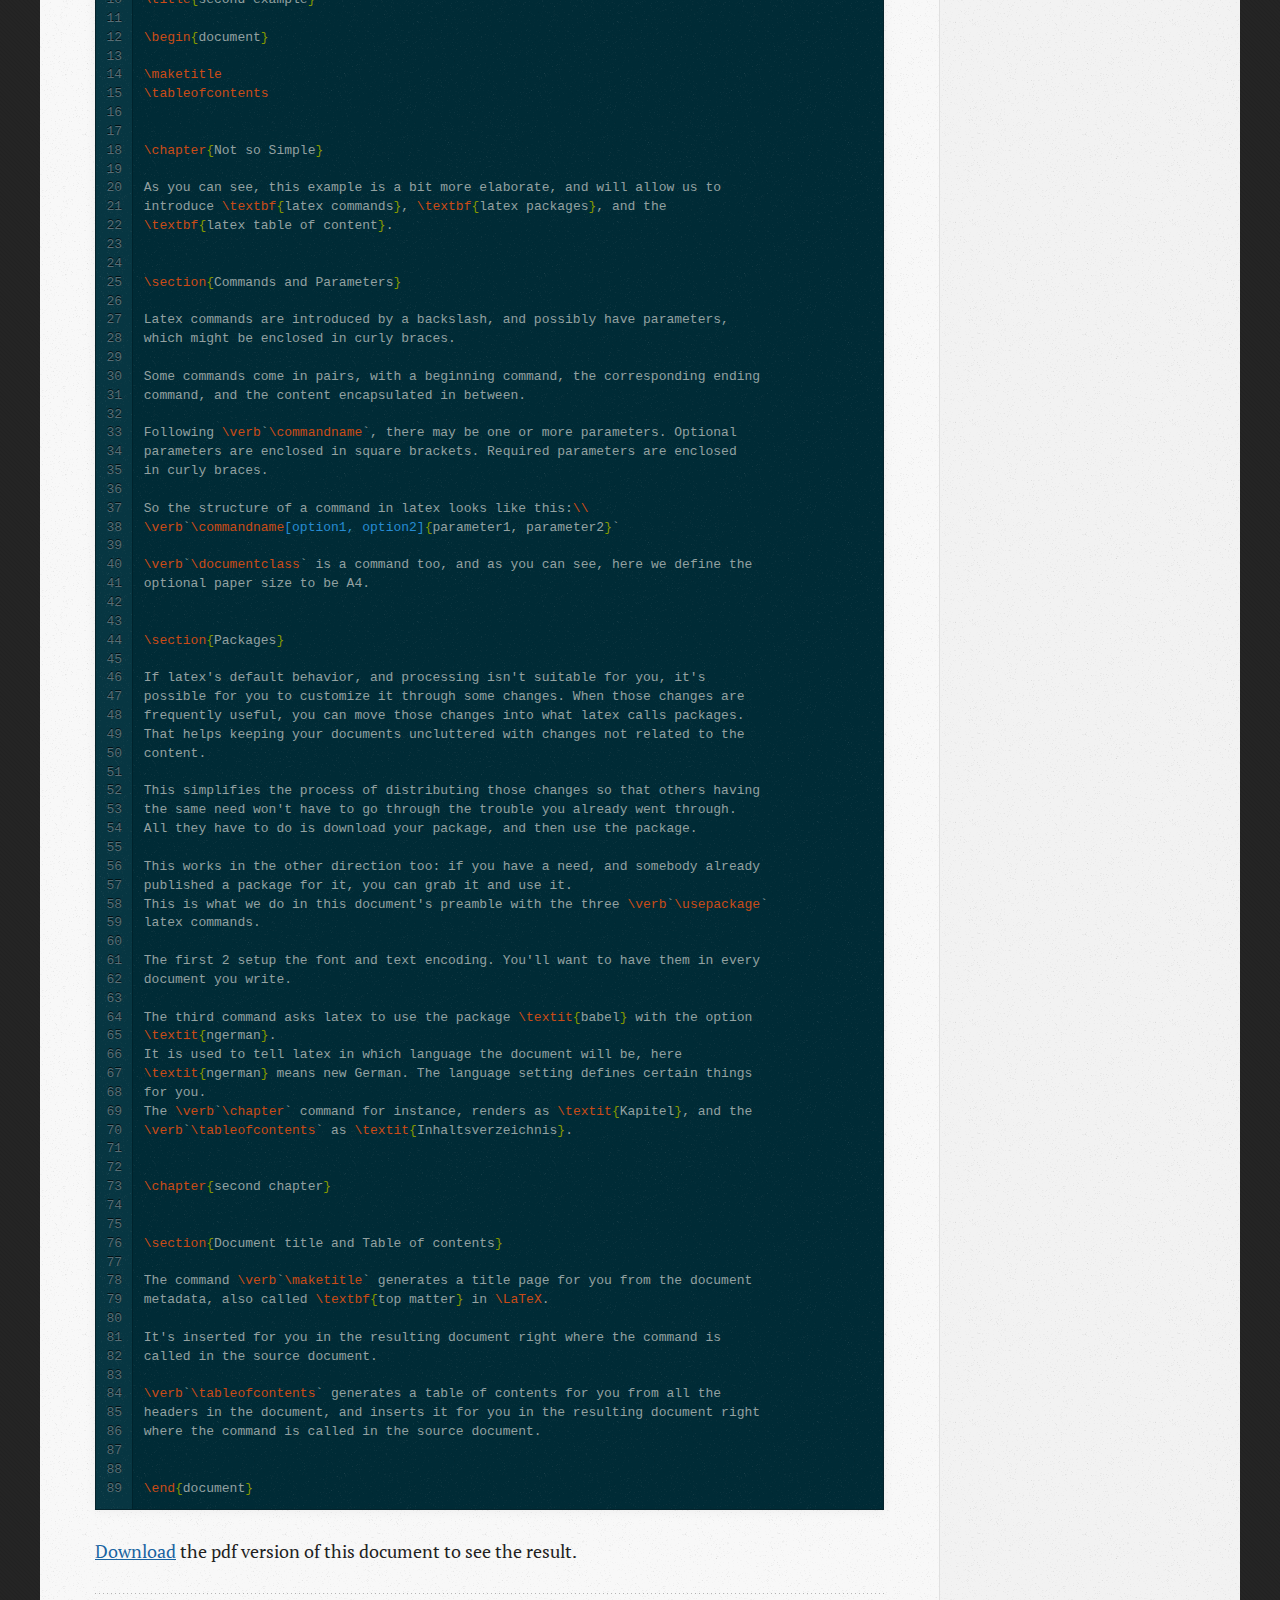
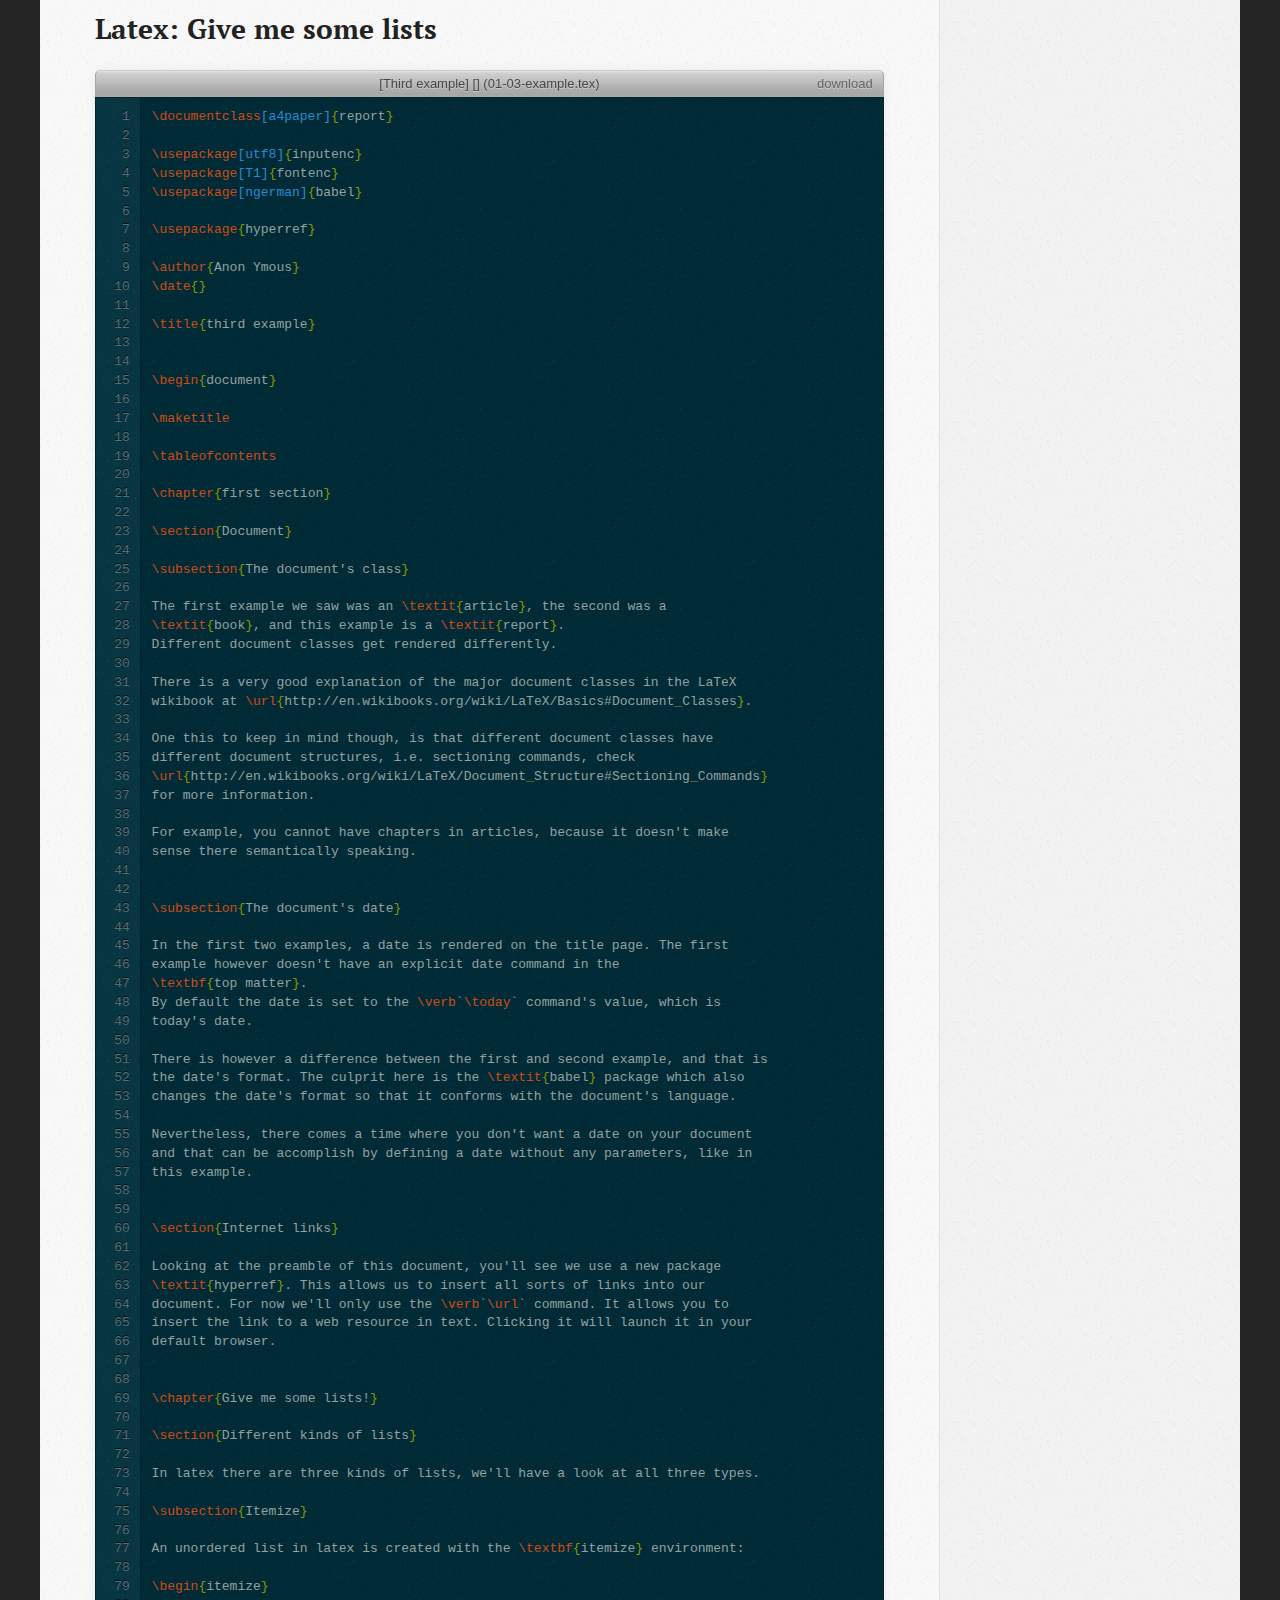
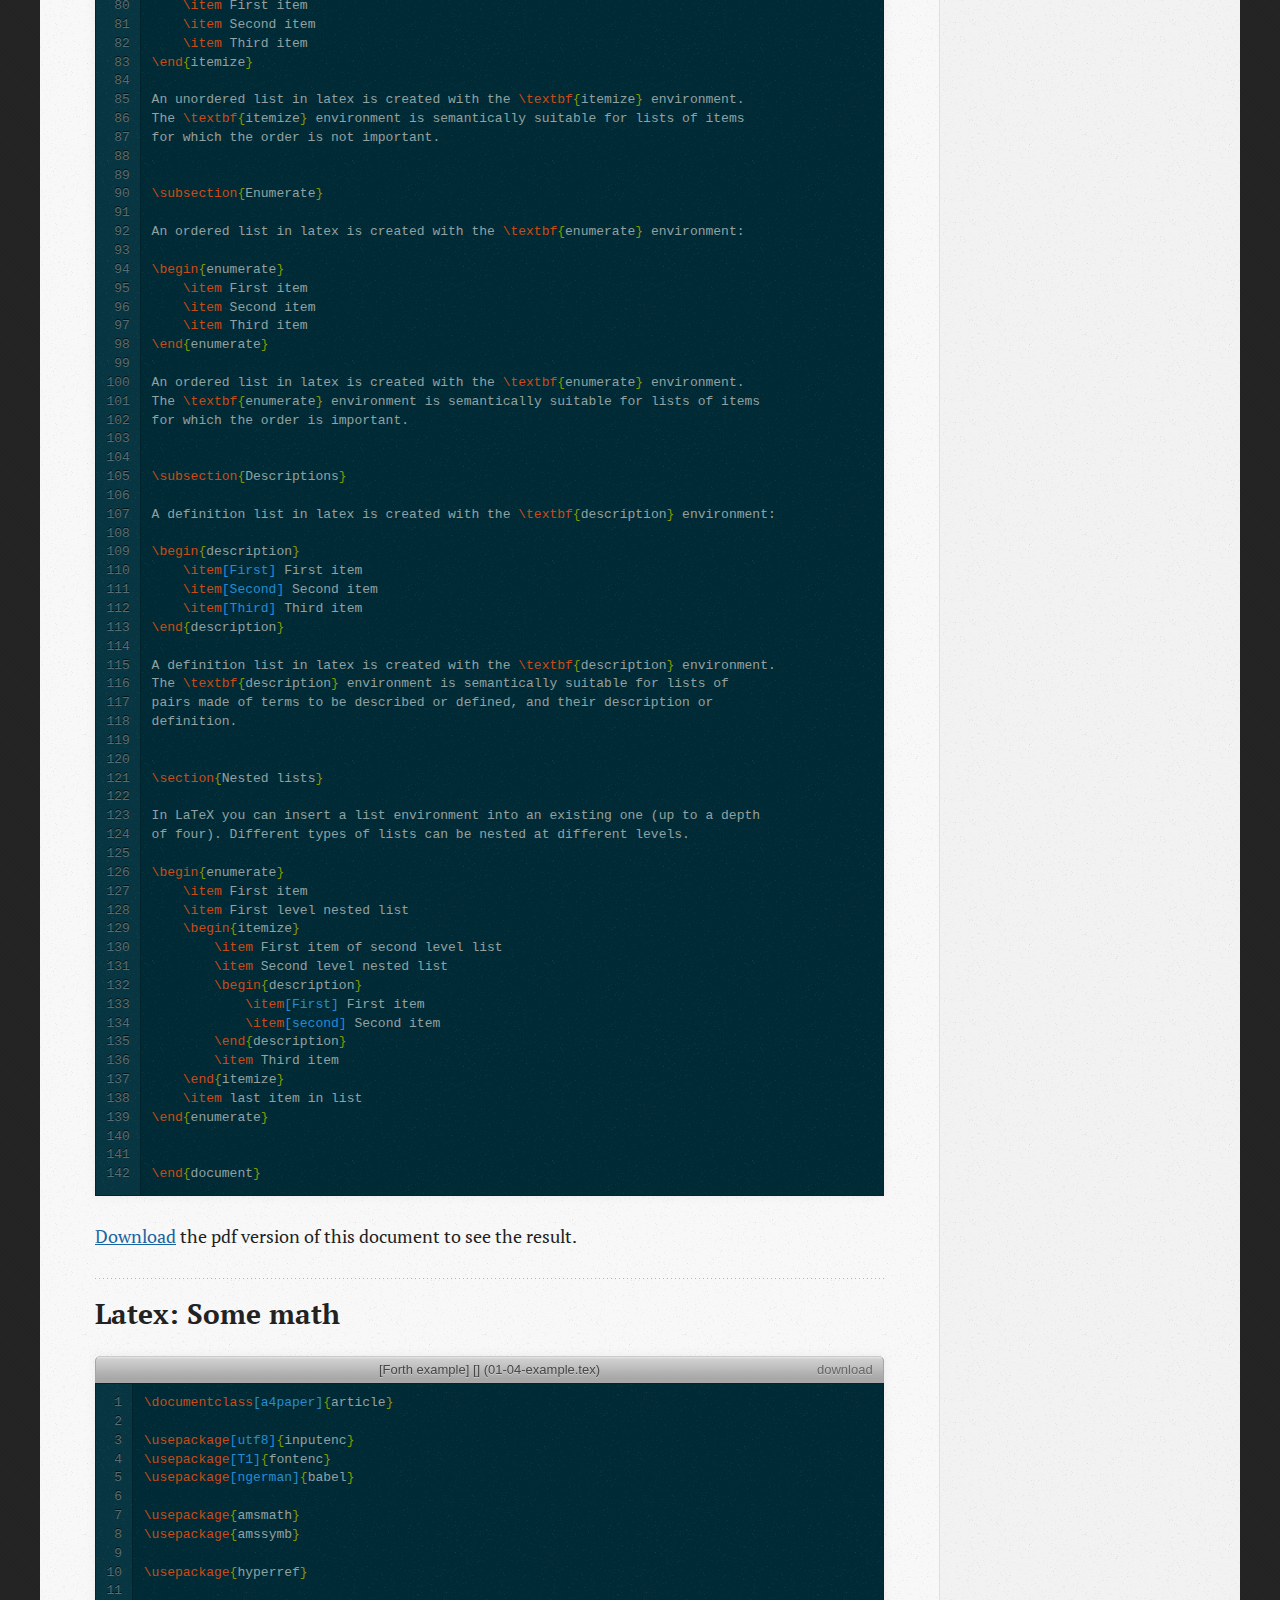
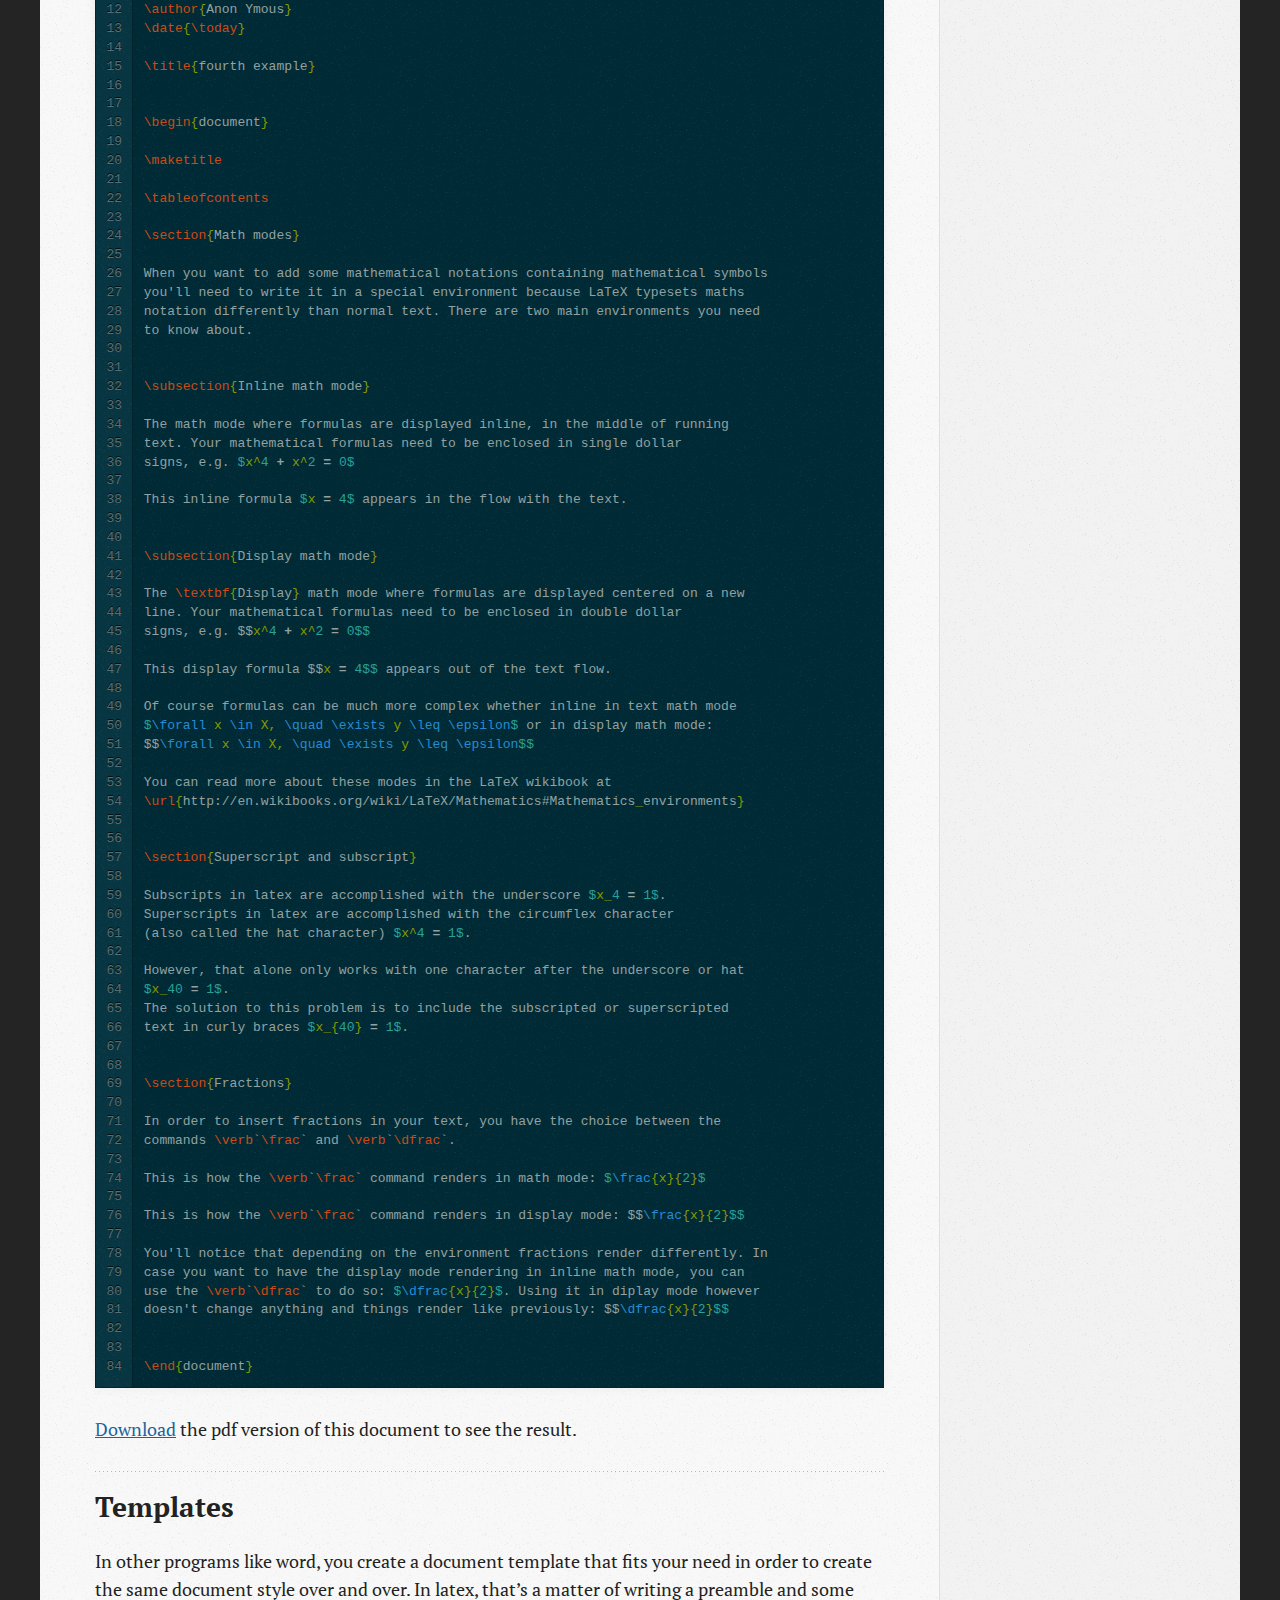
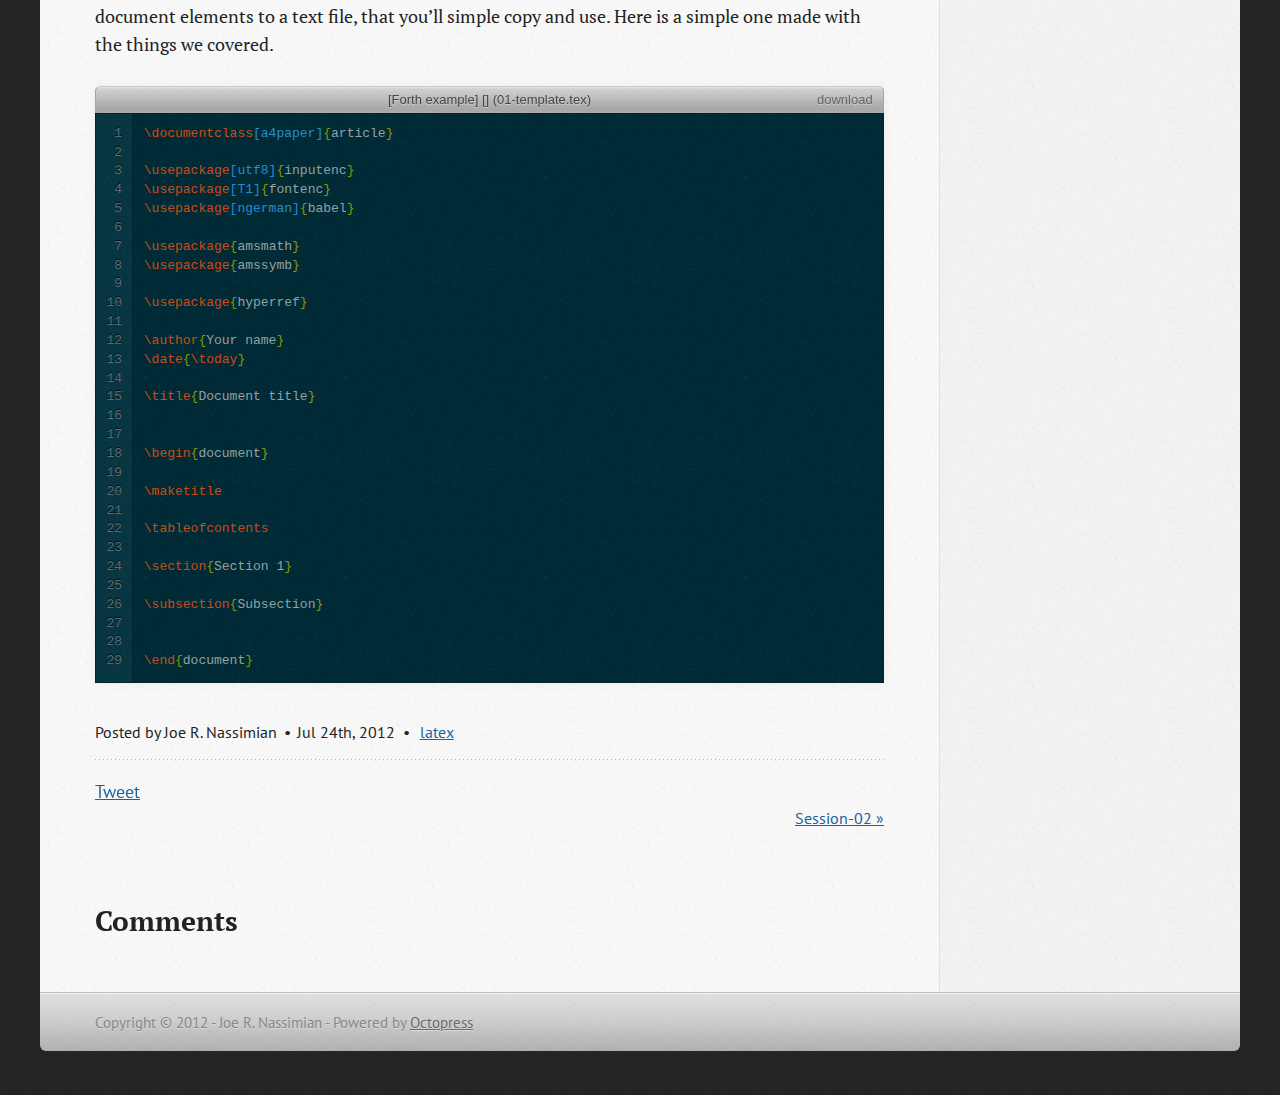
<file: blog/2012/07/24/session-01/index.html>
<!DOCTYPE html>
<!--[if IEMobile 7 ]><html class="no-js iem7"><![endif]-->
<!--[if lt IE 9]><html class="no-js lte-ie8"><![endif]-->
<!--[if (gt IE 8)|(gt IEMobile 7)|!(IEMobile)|!(IE)]><!--><html class="no-js" lang="en"><!--<![endif]-->
<head>
  <meta charset="utf-8">
  <title>Session-01 - TUGA OSSIG</title>
  <meta name="author" content="Joe R. Nassimian">

  
  <meta name="description" content="There was a great interest among us for powerpoint alternatives, we took a look
at awwation and zooming presentations, since a member mentioned prezi &hellip;">
  

  <!-- http://t.co/dKP3o1e -->
  <meta name="HandheldFriendly" content="True">
  <meta name="MobileOptimized" content="320">
  <meta name="viewport" content="width=device-width, initial-scale=1">

  
  <link rel="canonical" href="http://tuga-ossig.github.com/blog/2012/07/24/session-01/">
  <link href="/favicon.png" rel="icon">
  <link href="/stylesheets/screen.css" media="screen, projection" rel="stylesheet" type="text/css">
  <script src="/javascripts/modernizr-2.0.js"></script>
  <script src="/javascripts/ender.js"></script>
  <script src="/javascripts/octopress.js" type="text/javascript"></script>
  <link href="/atom.xml" rel="alternate" title="TUGA OSSIG" type="application/atom+xml">
  <!--Fonts from Google"s Web font directory at http://google.com/webfonts -->
<link href="http://fonts.googleapis.com/css?family=PT+Serif:regular,italic,bold,bolditalic" rel="stylesheet" type="text/css">
<link href="http://fonts.googleapis.com/css?family=PT+Sans:regular,italic,bold,bolditalic" rel="stylesheet" type="text/css">

  

</head>

<body   >
  <header role="banner"><hgroup>
  <h1><a href="/">TUGA OSSIG</a></h1>
  
    <h2>TUGA's open source software interest group</h2>
  
</hgroup>

</header>
  <nav role="navigation"><ul class="subscription" data-subscription="rss">
  <li><a href="/atom.xml" rel="subscribe-rss" title="subscribe via RSS">RSS</a></li>
  
</ul>
  
<form action="http://google.com/search" method="get">
  <fieldset role="search">
    <input type="hidden" name="q" value="site:tuga-ossig.github.com" />
    <input class="search" type="text" name="q" results="0" placeholder="Search"/>
  </fieldset>
</form>
  
<ul class="main-navigation">
  <li><a href="/blog">Blog</a></li>
  <li><a href="/blog/archives">Archives</a></li>
  <li><a href="/downloads.html">Downloads</a></li>
  <li><a href="/links.html">Links</a></li>
</ul>

</nav>
  <div id="main">
    <div id="content">
      <div>
<article class="hentry" role="article">
  
  <header>
    
      <h1 class="entry-title">Session-01</h1>
    
    
      <p class="meta">
        








  


<time datetime="2012-07-24T00:00:00+02:00" pubdate data-updated="true">Jul 24<span>th</span>, 2012</time>
        
      </p>
    
  </header>


<div class="entry-content"><p>There was a great interest among us for powerpoint alternatives, we took a look
at awwation and zooming presentations, since a member mentioned prezi.</p>

<p>However, since everyone present were scientifically inclined, we had to take a
look at Latex first for the following reasons:</p>

<!-- more -->


<ul>
<li>LaTeX is widely used in academia, so it concerns our members.</li>
<li>Latex&#8217;s math syntax is used everywhere formulas are needed: from scientific
papers, to wikipedia articles.</li>
<li>It can produce a plethora of formats: Books, reports, articles and
presentations.</li>
<li>It&#8217;s a prerequisite to learning beamer.</li>
<li>Latex is a professional document preparation system for the TeX typesetting
program, used by technical book publishers like Springer.</li>
<li>Last but not least, it produces sober and nice pdf documents.</li>
</ul>


<h2>Latex: The big picture</h2>

<p>Documents in latex are written in plain text documents using a markup language.</p>

<figure class='code'><figcaption><span>[First example] [] (01-01-example.tex)</span> <a href='/downloads/code/01-01-example.tex'>download</a></figcaption>
 <div class="highlight"><table><tr><td class="gutter"><pre class="line-numbers"><span class='line-number'>1</span>
<span class='line-number'>2</span>
<span class='line-number'>3</span>
<span class='line-number'>4</span>
<span class='line-number'>5</span>
<span class='line-number'>6</span>
<span class='line-number'>7</span>
<span class='line-number'>8</span>
<span class='line-number'>9</span>
<span class='line-number'>10</span>
<span class='line-number'>11</span>
<span class='line-number'>12</span>
<span class='line-number'>13</span>
<span class='line-number'>14</span>
<span class='line-number'>15</span>
<span class='line-number'>16</span>
<span class='line-number'>17</span>
<span class='line-number'>18</span>
<span class='line-number'>19</span>
<span class='line-number'>20</span>
<span class='line-number'>21</span>
<span class='line-number'>22</span>
<span class='line-number'>23</span>
<span class='line-number'>24</span>
<span class='line-number'>25</span>
<span class='line-number'>26</span>
<span class='line-number'>27</span>
<span class='line-number'>28</span>
<span class='line-number'>29</span>
<span class='line-number'>30</span>
<span class='line-number'>31</span>
<span class='line-number'>32</span>
<span class='line-number'>33</span>
<span class='line-number'>34</span>
<span class='line-number'>35</span>
<span class='line-number'>36</span>
<span class='line-number'>37</span>
<span class='line-number'>38</span>
<span class='line-number'>39</span>
<span class='line-number'>40</span>
<span class='line-number'>41</span>
<span class='line-number'>42</span>
<span class='line-number'>43</span>
<span class='line-number'>44</span>
<span class='line-number'>45</span>
<span class='line-number'>46</span>
<span class='line-number'>47</span>
<span class='line-number'>48</span>
<span class='line-number'>49</span>
<span class='line-number'>50</span>
<span class='line-number'>51</span>
<span class='line-number'>52</span>
<span class='line-number'>53</span>
<span class='line-number'>54</span>
<span class='line-number'>55</span>
<span class='line-number'>56</span>
<span class='line-number'>57</span>
<span class='line-number'>58</span>
<span class='line-number'>59</span>
<span class='line-number'>60</span>
<span class='line-number'>61</span>
<span class='line-number'>62</span>
<span class='line-number'>63</span>
<span class='line-number'>64</span>
<span class='line-number'>65</span>
<span class='line-number'>66</span>
<span class='line-number'>67</span>
<span class='line-number'>68</span>
<span class='line-number'>69</span>
<span class='line-number'>70</span>
<span class='line-number'>71</span>
<span class='line-number'>72</span>
<span class='line-number'>73</span>
<span class='line-number'>74</span>
<span class='line-number'>75</span>
<span class='line-number'>76</span>
<span class='line-number'>77</span>
<span class='line-number'>78</span>
<span class='line-number'>79</span>
<span class='line-number'>80</span>
<span class='line-number'>81</span>
<span class='line-number'>82</span>
<span class='line-number'>83</span>
<span class='line-number'>84</span>
<span class='line-number'>85</span>
<span class='line-number'>86</span>
<span class='line-number'>87</span>
<span class='line-number'>88</span>
<span class='line-number'>89</span>
<span class='line-number'>90</span>
<span class='line-number'>91</span>
<span class='line-number'>92</span>
<span class='line-number'>93</span>
<span class='line-number'>94</span>
</pre></td><td class='code'><pre><code class='latex'><span class='line'><span class="k">\documentclass</span><span class="nb">{</span>article<span class="nb">}</span>
</span><span class='line'>
</span><span class='line'><span class="k">\title</span><span class="nb">{</span>First example<span class="nb">}</span>
</span><span class='line'><span class="k">\author</span><span class="nb">{</span>Anon Ymous<span class="nb">}</span>
</span><span class='line'>
</span><span class='line'><span class="k">\begin</span><span class="nb">{</span>document<span class="nb">}</span>
</span><span class='line'>
</span><span class='line'><span class="k">\maketitle</span>
</span><span class='line'>
</span><span class='line'><span class="k">\section</span><span class="nb">{</span>Structure<span class="nb">}</span>
</span><span class='line'>
</span><span class='line'><span class="k">\subsection</span><span class="nb">{</span>Document structure<span class="nb">}</span>
</span><span class='line'>
</span><span class='line'>Looking now at the source document, you&#39;ll notice it consists of 2 parts:
</span><span class='line'>
</span><span class='line'><span class="k">\begin</span><span class="nb">{</span>itemize<span class="nb">}</span>
</span><span class='line'>    <span class="k">\item</span> The preamble contains the document class to use (article in this
</span><span class='line'>    example) and metadata, like the document title and author we defined.
</span><span class='line'>    <span class="k">\item</span> The document content, which is everything between
</span><span class='line'>    <span class="k">\verb</span>`<span class="k">\begin</span><span class="nb">{</span>document<span class="nb">}</span>` and <span class="k">\verb</span>`end<span class="nb">{</span>document<span class="nb">}</span>`.
</span><span class='line'><span class="k">\end</span><span class="nb">{</span>itemize<span class="nb">}</span>
</span><span class='line'>
</span><span class='line'>The document content itself is made up of several sections, and subsections,
</span><span class='line'>themselves made up of several paragraphs and structures.
</span><span class='line'>
</span><span class='line'>
</span><span class='line'><span class="k">\subsection</span><span class="nb">{</span>Whitespace<span class="nb">}</span>
</span><span class='line'>
</span><span class='line'>In latex, your focus is your documents structure, and the presentational aspect
</span><span class='line'>is taken care of for you. This brings us to discuss what <span class="k">\textit</span><span class="nb">{</span>space<span class="nb">}</span> is in
</span><span class='line'>latex.
</span><span class='line'>
</span><span class='line'><span class="k">\textit</span><span class="nb">{</span>Whitespace<span class="nb">}</span> characters, such as blank or tab, are treated as
</span><span class='line'><span class="k">\textit</span><span class="nb">{</span>space<span class="nb">}</span> by latex.
</span><span class='line'>Several consecutive whitespace characters are treated as one <span class="k">\textit</span><span class="nb">{</span>space<span class="nb">}</span>.
</span><span class='line'>Whitespace at the start of a line is generally ignored, and a single line
</span><span class='line'>break is treated as <span class="k">\textit</span><span class="nb">{</span>whitespace<span class="nb">}</span>.
</span><span class='line'>
</span><span class='line'>You&#39;ll notice that for latex, a paragraph is a sequence of non-blank lines, and
</span><span class='line'>a new paragraph begins right after a blank line: An empty line between two
</span><span class='line'>lines of text defines the end of a paragraph.
</span><span class='line'>
</span><span class='line'>Paragraph formatting is taken care of by latex, and that include the
</span><span class='line'>hyphenation of text. If you look at the source, you&#39;ll notice that latex
</span><span class='line'>doesn&#39;t necessarily break lines where there is a line break in the source
</span><span class='line'>document. For example take a look at the last paragraph: It was written on one
</span><span class='line'>line in the source document, and yet latex formats it beautifully in the pdf.
</span><span class='line'>
</span><span class='line'>Several empty lines are treated the same as one empty line.
</span><span class='line'>
</span><span class='line'>
</span><span class='line'><span class="k">\section</span><span class="nb">{</span>second section<span class="nb">}</span>
</span><span class='line'>
</span><span class='line'><span class="k">\subsection</span><span class="nb">{</span>Verbatim environment<span class="nb">}</span>
</span><span class='line'>
</span><span class='line'>If you want to introduce text that won&#39;t be interpreted by the compiler, you
</span><span class='line'>can use the verbatim environment. Everything written in that environment is
</span><span class='line'>processed as if by a typewriter:
</span><span class='line'>
</span><span class='line'><span class="k">\begin</span><span class="nb">{</span>itemize<span class="nb">}</span>
</span><span class='line'>    <span class="k">\item</span> All spaces and line breaks are reproduced verbatim, and the text is
</span><span class='line'>    displayed in a monospace font.
</span><span class='line'>    <span class="k">\item</span> Any latex command in the verbatim environment will be ignored and
</span><span class='line'>    handled as plain text. The reason is that once in the verbatim environment,
</span><span class='line'>    the only command that will be recognized is <span class="k">\verb</span>`<span class="k">\end</span><span class="nb">{</span>verbatim<span class="nb">}</span>`.
</span><span class='line'><span class="k">\end</span><span class="nb">{</span>itemize<span class="nb">}</span>
</span><span class='line'>
</span><span class='line'>If you want to introduce a short inline verbatim text, you can use the
</span><span class='line'><span class="k">\verb</span>`<span class="k">\verb</span>` command:
</span><span class='line'>
</span><span class='line'><span class="k">\verb</span>+raw   text+
</span><span class='line'>
</span><span class='line'>Following the <span class="k">\verb</span>`<span class="k">\verb</span>` command, the text must be enclosed in delimiters,
</span><span class='line'>like the ``+&quot; we used here. The delimiter can be any character you like
</span><span class='line'>except *. This will print verbatim all the text within the delimiters.
</span><span class='line'>
</span><span class='line'>For example, the code:
</span><span class='line'>
</span><span class='line'><span class="k">\verb</span>|<span class="k">\textbf</span><span class="nb">{</span>This is  printed   verbatim    !<span class="nb">}</span>|
</span><span class='line'>
</span><span class='line'>And for the verbatim environment:
</span><span class='line'>
</span><span class='line'><span class="k">\begin</span><span class="nb">{</span>verbatim<span class="nb">}</span>
</span><span class='line'><span class="k">\subsection</span><span class="nb">{</span>Second subsection of second section<span class="nb">}</span>
</span><span class='line'>Vestibulum   aliquam            lectus       hendrerit urna mattis pellentesque. Cras dignissim
</span><span class='line'>egestas sem, ac pulvinar neque
</span><span class='line'>venenatis ac.
</span><span class='line'><span class="k">\end</span><span class="nb">{</span>verbatim<span class="nb">}</span>
</span><span class='line'>
</span><span class='line'><span class="k">\subsection</span><span class="nb">{</span>Third subsection of second section<span class="nb">}</span>
</span><span class='line'>
</span><span class='line'>Lorem ipsum dolor sit amet, consectetur adipiscing elit. Suspendisse at dolor nibh, eget tempus neque. Vestibulum ante ipsum primis in faucibus orci luctus et ultrices posuere cubilia Curae; Cras sapien arcu, aliquam ac auctor ac, venenatis vel lectus. Donec posuere mauris eget dui malesuada eu tristique neque ultricies.
</span><span class='line'>
</span><span class='line'><span class="k">\end</span><span class="nb">{</span>document<span class="nb">}</span>
</span></code></pre></td></tr></table></div></figure>


<p><a href="/downloads/code/01-01-example.pdf">Download</a> the pdf version of this document
to see the result.</p>

<h2>Latex: Not so Simple</h2>

<p>Let&#8217;s take a look at another type (or class) of documents.</p>

<figure class='code'><figcaption><span>[Second example] [] (01-02-example.tex)</span> <a href='/downloads/code/01-02-example.tex'>download</a></figcaption>
 <div class="highlight"><table><tr><td class="gutter"><pre class="line-numbers"><span class='line-number'>1</span>
<span class='line-number'>2</span>
<span class='line-number'>3</span>
<span class='line-number'>4</span>
<span class='line-number'>5</span>
<span class='line-number'>6</span>
<span class='line-number'>7</span>
<span class='line-number'>8</span>
<span class='line-number'>9</span>
<span class='line-number'>10</span>
<span class='line-number'>11</span>
<span class='line-number'>12</span>
<span class='line-number'>13</span>
<span class='line-number'>14</span>
<span class='line-number'>15</span>
<span class='line-number'>16</span>
<span class='line-number'>17</span>
<span class='line-number'>18</span>
<span class='line-number'>19</span>
<span class='line-number'>20</span>
<span class='line-number'>21</span>
<span class='line-number'>22</span>
<span class='line-number'>23</span>
<span class='line-number'>24</span>
<span class='line-number'>25</span>
<span class='line-number'>26</span>
<span class='line-number'>27</span>
<span class='line-number'>28</span>
<span class='line-number'>29</span>
<span class='line-number'>30</span>
<span class='line-number'>31</span>
<span class='line-number'>32</span>
<span class='line-number'>33</span>
<span class='line-number'>34</span>
<span class='line-number'>35</span>
<span class='line-number'>36</span>
<span class='line-number'>37</span>
<span class='line-number'>38</span>
<span class='line-number'>39</span>
<span class='line-number'>40</span>
<span class='line-number'>41</span>
<span class='line-number'>42</span>
<span class='line-number'>43</span>
<span class='line-number'>44</span>
<span class='line-number'>45</span>
<span class='line-number'>46</span>
<span class='line-number'>47</span>
<span class='line-number'>48</span>
<span class='line-number'>49</span>
<span class='line-number'>50</span>
<span class='line-number'>51</span>
<span class='line-number'>52</span>
<span class='line-number'>53</span>
<span class='line-number'>54</span>
<span class='line-number'>55</span>
<span class='line-number'>56</span>
<span class='line-number'>57</span>
<span class='line-number'>58</span>
<span class='line-number'>59</span>
<span class='line-number'>60</span>
<span class='line-number'>61</span>
<span class='line-number'>62</span>
<span class='line-number'>63</span>
<span class='line-number'>64</span>
<span class='line-number'>65</span>
<span class='line-number'>66</span>
<span class='line-number'>67</span>
<span class='line-number'>68</span>
<span class='line-number'>69</span>
<span class='line-number'>70</span>
<span class='line-number'>71</span>
<span class='line-number'>72</span>
<span class='line-number'>73</span>
<span class='line-number'>74</span>
<span class='line-number'>75</span>
<span class='line-number'>76</span>
<span class='line-number'>77</span>
<span class='line-number'>78</span>
<span class='line-number'>79</span>
<span class='line-number'>80</span>
<span class='line-number'>81</span>
<span class='line-number'>82</span>
<span class='line-number'>83</span>
<span class='line-number'>84</span>
<span class='line-number'>85</span>
<span class='line-number'>86</span>
<span class='line-number'>87</span>
<span class='line-number'>88</span>
<span class='line-number'>89</span>
</pre></td><td class='code'><pre><code class='latex'><span class='line'><span class="k">\documentclass</span><span class="na">[a4paper]</span><span class="nb">{</span>book<span class="nb">}</span>
</span><span class='line'>
</span><span class='line'><span class="k">\usepackage</span><span class="na">[utf8]</span><span class="nb">{</span>inputenc<span class="nb">}</span>
</span><span class='line'><span class="k">\usepackage</span><span class="na">[T1]</span><span class="nb">{</span>fontenc<span class="nb">}</span>
</span><span class='line'><span class="k">\usepackage</span><span class="na">[ngerman]</span><span class="nb">{</span>babel<span class="nb">}</span>
</span><span class='line'>
</span><span class='line'><span class="k">\author</span><span class="nb">{</span>Mickey Mouse<span class="nb">}</span>
</span><span class='line'><span class="k">\date</span><span class="nb">{</span><span class="k">\today</span><span class="nb">}</span>
</span><span class='line'>
</span><span class='line'><span class="k">\title</span><span class="nb">{</span>second example<span class="nb">}</span>
</span><span class='line'>
</span><span class='line'><span class="k">\begin</span><span class="nb">{</span>document<span class="nb">}</span>
</span><span class='line'>
</span><span class='line'><span class="k">\maketitle</span>
</span><span class='line'><span class="k">\tableofcontents</span>
</span><span class='line'>
</span><span class='line'>
</span><span class='line'><span class="k">\chapter</span><span class="nb">{</span>Not so Simple<span class="nb">}</span>
</span><span class='line'>
</span><span class='line'>As you can see, this example is a bit more elaborate, and will allow us to
</span><span class='line'>introduce <span class="k">\textbf</span><span class="nb">{</span>latex commands<span class="nb">}</span>, <span class="k">\textbf</span><span class="nb">{</span>latex packages<span class="nb">}</span>, and the
</span><span class='line'><span class="k">\textbf</span><span class="nb">{</span>latex table of content<span class="nb">}</span>.
</span><span class='line'>
</span><span class='line'>
</span><span class='line'><span class="k">\section</span><span class="nb">{</span>Commands and Parameters<span class="nb">}</span>
</span><span class='line'>
</span><span class='line'>Latex commands are introduced by a backslash, and possibly have parameters,
</span><span class='line'>which might be enclosed in curly braces.
</span><span class='line'>
</span><span class='line'>Some commands come in pairs, with a beginning command, the corresponding ending
</span><span class='line'>command, and the content encapsulated in between.
</span><span class='line'>
</span><span class='line'>Following <span class="k">\verb</span>`<span class="k">\commandname</span>`, there may be one or more parameters. Optional
</span><span class='line'>parameters are enclosed in square brackets. Required parameters are enclosed
</span><span class='line'>in curly braces.
</span><span class='line'>
</span><span class='line'>So the structure of a command in latex looks like this:<span class="k">\\</span>
</span><span class='line'><span class="k">\verb</span>`<span class="k">\commandname</span><span class="na">[option1, option2]</span><span class="nb">{</span>parameter1, parameter2<span class="nb">}</span>`
</span><span class='line'>
</span><span class='line'><span class="k">\verb</span>`<span class="k">\documentclass</span>` is a command too, and as you can see, here we define the
</span><span class='line'>optional paper size to be A4.
</span><span class='line'>
</span><span class='line'>
</span><span class='line'><span class="k">\section</span><span class="nb">{</span>Packages<span class="nb">}</span>
</span><span class='line'>
</span><span class='line'>If latex&#39;s default behavior, and processing isn&#39;t suitable for you, it&#39;s
</span><span class='line'>possible for you to customize it through some changes. When those changes are
</span><span class='line'>frequently useful, you can move those changes into what latex calls packages.
</span><span class='line'>That helps keeping your documents uncluttered with changes not related to the
</span><span class='line'>content.
</span><span class='line'>
</span><span class='line'>This simplifies the process of distributing those changes so that others having
</span><span class='line'>the same need won&#39;t have to go through the trouble you already went through.
</span><span class='line'>All they have to do is download your package, and then use the package.
</span><span class='line'>
</span><span class='line'>This works in the other direction too: if you have a need, and somebody already
</span><span class='line'>published a package for it, you can grab it and use it.
</span><span class='line'>This is what we do in this document&#39;s preamble with the three <span class="k">\verb</span>`<span class="k">\usepackage</span>`
</span><span class='line'>latex commands.
</span><span class='line'>
</span><span class='line'>The first 2 setup the font and text encoding. You&#39;ll want to have them in every
</span><span class='line'>document you write.
</span><span class='line'>
</span><span class='line'>The third command asks latex to use the package <span class="k">\textit</span><span class="nb">{</span>babel<span class="nb">}</span> with the option
</span><span class='line'><span class="k">\textit</span><span class="nb">{</span>ngerman<span class="nb">}</span>.
</span><span class='line'>It is used to tell latex in which language the document will be, here
</span><span class='line'><span class="k">\textit</span><span class="nb">{</span>ngerman<span class="nb">}</span> means new German. The language setting defines certain things
</span><span class='line'>for you.
</span><span class='line'>The <span class="k">\verb</span>`<span class="k">\chapter</span>` command for instance, renders as <span class="k">\textit</span><span class="nb">{</span>Kapitel<span class="nb">}</span>, and the
</span><span class='line'><span class="k">\verb</span>`<span class="k">\tableofcontents</span>` as <span class="k">\textit</span><span class="nb">{</span>Inhaltsverzeichnis<span class="nb">}</span>.
</span><span class='line'>
</span><span class='line'>
</span><span class='line'><span class="k">\chapter</span><span class="nb">{</span>second chapter<span class="nb">}</span>
</span><span class='line'>
</span><span class='line'>
</span><span class='line'><span class="k">\section</span><span class="nb">{</span>Document title and Table of contents<span class="nb">}</span>
</span><span class='line'>
</span><span class='line'>The command <span class="k">\verb</span>`<span class="k">\maketitle</span>` generates a title page for you from the document
</span><span class='line'>metadata, also called <span class="k">\textbf</span><span class="nb">{</span>top matter<span class="nb">}</span> in <span class="k">\LaTeX</span>.
</span><span class='line'>
</span><span class='line'>It&#39;s inserted for you in the resulting document right where the command is
</span><span class='line'>called in the source document.
</span><span class='line'>
</span><span class='line'><span class="k">\verb</span>`<span class="k">\tableofcontents</span>` generates a table of contents for you from all the
</span><span class='line'>headers in the document, and inserts it for you in the resulting document right
</span><span class='line'>where the command is called in the source document.
</span><span class='line'>
</span><span class='line'>
</span><span class='line'><span class="k">\end</span><span class="nb">{</span>document<span class="nb">}</span>
</span></code></pre></td></tr></table></div></figure>


<p><a href="/downloads/code/01-02-example.pdf">Download</a> the pdf version of this document
to see the result.</p>

<h2>Latex: Give me some lists</h2>

<figure class='code'><figcaption><span>[Third example] [] (01-03-example.tex)</span> <a href='/downloads/code/01-03-example.tex'>download</a></figcaption>
 <div class="highlight"><table><tr><td class="gutter"><pre class="line-numbers"><span class='line-number'>1</span>
<span class='line-number'>2</span>
<span class='line-number'>3</span>
<span class='line-number'>4</span>
<span class='line-number'>5</span>
<span class='line-number'>6</span>
<span class='line-number'>7</span>
<span class='line-number'>8</span>
<span class='line-number'>9</span>
<span class='line-number'>10</span>
<span class='line-number'>11</span>
<span class='line-number'>12</span>
<span class='line-number'>13</span>
<span class='line-number'>14</span>
<span class='line-number'>15</span>
<span class='line-number'>16</span>
<span class='line-number'>17</span>
<span class='line-number'>18</span>
<span class='line-number'>19</span>
<span class='line-number'>20</span>
<span class='line-number'>21</span>
<span class='line-number'>22</span>
<span class='line-number'>23</span>
<span class='line-number'>24</span>
<span class='line-number'>25</span>
<span class='line-number'>26</span>
<span class='line-number'>27</span>
<span class='line-number'>28</span>
<span class='line-number'>29</span>
<span class='line-number'>30</span>
<span class='line-number'>31</span>
<span class='line-number'>32</span>
<span class='line-number'>33</span>
<span class='line-number'>34</span>
<span class='line-number'>35</span>
<span class='line-number'>36</span>
<span class='line-number'>37</span>
<span class='line-number'>38</span>
<span class='line-number'>39</span>
<span class='line-number'>40</span>
<span class='line-number'>41</span>
<span class='line-number'>42</span>
<span class='line-number'>43</span>
<span class='line-number'>44</span>
<span class='line-number'>45</span>
<span class='line-number'>46</span>
<span class='line-number'>47</span>
<span class='line-number'>48</span>
<span class='line-number'>49</span>
<span class='line-number'>50</span>
<span class='line-number'>51</span>
<span class='line-number'>52</span>
<span class='line-number'>53</span>
<span class='line-number'>54</span>
<span class='line-number'>55</span>
<span class='line-number'>56</span>
<span class='line-number'>57</span>
<span class='line-number'>58</span>
<span class='line-number'>59</span>
<span class='line-number'>60</span>
<span class='line-number'>61</span>
<span class='line-number'>62</span>
<span class='line-number'>63</span>
<span class='line-number'>64</span>
<span class='line-number'>65</span>
<span class='line-number'>66</span>
<span class='line-number'>67</span>
<span class='line-number'>68</span>
<span class='line-number'>69</span>
<span class='line-number'>70</span>
<span class='line-number'>71</span>
<span class='line-number'>72</span>
<span class='line-number'>73</span>
<span class='line-number'>74</span>
<span class='line-number'>75</span>
<span class='line-number'>76</span>
<span class='line-number'>77</span>
<span class='line-number'>78</span>
<span class='line-number'>79</span>
<span class='line-number'>80</span>
<span class='line-number'>81</span>
<span class='line-number'>82</span>
<span class='line-number'>83</span>
<span class='line-number'>84</span>
<span class='line-number'>85</span>
<span class='line-number'>86</span>
<span class='line-number'>87</span>
<span class='line-number'>88</span>
<span class='line-number'>89</span>
<span class='line-number'>90</span>
<span class='line-number'>91</span>
<span class='line-number'>92</span>
<span class='line-number'>93</span>
<span class='line-number'>94</span>
<span class='line-number'>95</span>
<span class='line-number'>96</span>
<span class='line-number'>97</span>
<span class='line-number'>98</span>
<span class='line-number'>99</span>
<span class='line-number'>100</span>
<span class='line-number'>101</span>
<span class='line-number'>102</span>
<span class='line-number'>103</span>
<span class='line-number'>104</span>
<span class='line-number'>105</span>
<span class='line-number'>106</span>
<span class='line-number'>107</span>
<span class='line-number'>108</span>
<span class='line-number'>109</span>
<span class='line-number'>110</span>
<span class='line-number'>111</span>
<span class='line-number'>112</span>
<span class='line-number'>113</span>
<span class='line-number'>114</span>
<span class='line-number'>115</span>
<span class='line-number'>116</span>
<span class='line-number'>117</span>
<span class='line-number'>118</span>
<span class='line-number'>119</span>
<span class='line-number'>120</span>
<span class='line-number'>121</span>
<span class='line-number'>122</span>
<span class='line-number'>123</span>
<span class='line-number'>124</span>
<span class='line-number'>125</span>
<span class='line-number'>126</span>
<span class='line-number'>127</span>
<span class='line-number'>128</span>
<span class='line-number'>129</span>
<span class='line-number'>130</span>
<span class='line-number'>131</span>
<span class='line-number'>132</span>
<span class='line-number'>133</span>
<span class='line-number'>134</span>
<span class='line-number'>135</span>
<span class='line-number'>136</span>
<span class='line-number'>137</span>
<span class='line-number'>138</span>
<span class='line-number'>139</span>
<span class='line-number'>140</span>
<span class='line-number'>141</span>
<span class='line-number'>142</span>
</pre></td><td class='code'><pre><code class='latex'><span class='line'><span class="k">\documentclass</span><span class="na">[a4paper]</span><span class="nb">{</span>report<span class="nb">}</span>
</span><span class='line'>
</span><span class='line'><span class="k">\usepackage</span><span class="na">[utf8]</span><span class="nb">{</span>inputenc<span class="nb">}</span>
</span><span class='line'><span class="k">\usepackage</span><span class="na">[T1]</span><span class="nb">{</span>fontenc<span class="nb">}</span>
</span><span class='line'><span class="k">\usepackage</span><span class="na">[ngerman]</span><span class="nb">{</span>babel<span class="nb">}</span>
</span><span class='line'>
</span><span class='line'><span class="k">\usepackage</span><span class="nb">{</span>hyperref<span class="nb">}</span>
</span><span class='line'>
</span><span class='line'><span class="k">\author</span><span class="nb">{</span>Anon Ymous<span class="nb">}</span>
</span><span class='line'><span class="k">\date</span><span class="nb">{}</span>
</span><span class='line'>
</span><span class='line'><span class="k">\title</span><span class="nb">{</span>third example<span class="nb">}</span>
</span><span class='line'>
</span><span class='line'>
</span><span class='line'><span class="k">\begin</span><span class="nb">{</span>document<span class="nb">}</span>
</span><span class='line'>
</span><span class='line'><span class="k">\maketitle</span>
</span><span class='line'>
</span><span class='line'><span class="k">\tableofcontents</span>
</span><span class='line'>
</span><span class='line'><span class="k">\chapter</span><span class="nb">{</span>first section<span class="nb">}</span>
</span><span class='line'>
</span><span class='line'><span class="k">\section</span><span class="nb">{</span>Document<span class="nb">}</span>
</span><span class='line'>
</span><span class='line'><span class="k">\subsection</span><span class="nb">{</span>The document&#39;s class<span class="nb">}</span>
</span><span class='line'>
</span><span class='line'>The first example we saw was an <span class="k">\textit</span><span class="nb">{</span>article<span class="nb">}</span>, the second was a
</span><span class='line'><span class="k">\textit</span><span class="nb">{</span>book<span class="nb">}</span>, and this example is a <span class="k">\textit</span><span class="nb">{</span>report<span class="nb">}</span>.
</span><span class='line'>Different document classes get rendered differently.
</span><span class='line'>
</span><span class='line'>There is a very good explanation of the major document classes in the LaTeX
</span><span class='line'>wikibook at <span class="k">\url</span><span class="nb">{</span>http://en.wikibooks.org/wiki/LaTeX/Basics#Document<span class="nb">_</span>Classes<span class="nb">}</span>.
</span><span class='line'>
</span><span class='line'>One this to keep in mind though, is that different document classes have
</span><span class='line'>different document structures, i.e. sectioning commands, check
</span><span class='line'><span class="k">\url</span><span class="nb">{</span>http://en.wikibooks.org/wiki/LaTeX/Document<span class="nb">_</span>Structure#Sectioning<span class="nb">_</span>Commands<span class="nb">}</span>
</span><span class='line'>for more information.
</span><span class='line'>
</span><span class='line'>For example, you cannot have chapters in articles, because it doesn&#39;t make
</span><span class='line'>sense there semantically speaking.
</span><span class='line'>
</span><span class='line'>
</span><span class='line'><span class="k">\subsection</span><span class="nb">{</span>The document&#39;s date<span class="nb">}</span>
</span><span class='line'>
</span><span class='line'>In the first two examples, a date is rendered on the title page. The first
</span><span class='line'>example however doesn&#39;t have an explicit date command in the
</span><span class='line'><span class="k">\textbf</span><span class="nb">{</span>top matter<span class="nb">}</span>.
</span><span class='line'>By default the date is set to the <span class="k">\verb</span>`<span class="k">\today</span>` command&#39;s value, which is
</span><span class='line'>today&#39;s date.
</span><span class='line'>
</span><span class='line'>There is however a difference between the first and second example, and that is
</span><span class='line'>the date&#39;s format. The culprit here is the <span class="k">\textit</span><span class="nb">{</span>babel<span class="nb">}</span> package which also
</span><span class='line'>changes the date&#39;s format so that it conforms with the document&#39;s language.
</span><span class='line'>
</span><span class='line'>Nevertheless, there comes a time where you don&#39;t want a date on your document
</span><span class='line'>and that can be accomplish by defining a date without any parameters, like in
</span><span class='line'>this example.
</span><span class='line'>
</span><span class='line'>
</span><span class='line'><span class="k">\section</span><span class="nb">{</span>Internet links<span class="nb">}</span>
</span><span class='line'>
</span><span class='line'>Looking at the preamble of this document, you&#39;ll see we use a new package
</span><span class='line'><span class="k">\textit</span><span class="nb">{</span>hyperref<span class="nb">}</span>. This allows us to insert all sorts of links into our
</span><span class='line'>document. For now we&#39;ll only use the <span class="k">\verb</span>`<span class="k">\url</span>` command. It allows you to
</span><span class='line'>insert the link to a web resource in text. Clicking it will launch it in your
</span><span class='line'>default browser.
</span><span class='line'>
</span><span class='line'>
</span><span class='line'><span class="k">\chapter</span><span class="nb">{</span>Give me some lists!<span class="nb">}</span>
</span><span class='line'>
</span><span class='line'><span class="k">\section</span><span class="nb">{</span>Different kinds of lists<span class="nb">}</span>
</span><span class='line'>
</span><span class='line'>In latex there are three kinds of lists, we&#39;ll have a look at all three types.
</span><span class='line'>
</span><span class='line'><span class="k">\subsection</span><span class="nb">{</span>Itemize<span class="nb">}</span>
</span><span class='line'>
</span><span class='line'>An unordered list in latex is created with the <span class="k">\textbf</span><span class="nb">{</span>itemize<span class="nb">}</span> environment:
</span><span class='line'>
</span><span class='line'><span class="k">\begin</span><span class="nb">{</span>itemize<span class="nb">}</span>
</span><span class='line'>    <span class="k">\item</span> First item
</span><span class='line'>    <span class="k">\item</span> Second item
</span><span class='line'>    <span class="k">\item</span> Third item
</span><span class='line'><span class="k">\end</span><span class="nb">{</span>itemize<span class="nb">}</span>
</span><span class='line'>
</span><span class='line'>An unordered list in latex is created with the <span class="k">\textbf</span><span class="nb">{</span>itemize<span class="nb">}</span> environment.
</span><span class='line'>The <span class="k">\textbf</span><span class="nb">{</span>itemize<span class="nb">}</span> environment is semantically suitable for lists of items
</span><span class='line'>for which the order is not important.
</span><span class='line'>
</span><span class='line'>
</span><span class='line'><span class="k">\subsection</span><span class="nb">{</span>Enumerate<span class="nb">}</span>
</span><span class='line'>
</span><span class='line'>An ordered list in latex is created with the <span class="k">\textbf</span><span class="nb">{</span>enumerate<span class="nb">}</span> environment:
</span><span class='line'>
</span><span class='line'><span class="k">\begin</span><span class="nb">{</span>enumerate<span class="nb">}</span>
</span><span class='line'>    <span class="k">\item</span> First item
</span><span class='line'>    <span class="k">\item</span> Second item
</span><span class='line'>    <span class="k">\item</span> Third item
</span><span class='line'><span class="k">\end</span><span class="nb">{</span>enumerate<span class="nb">}</span>
</span><span class='line'>
</span><span class='line'>An ordered list in latex is created with the <span class="k">\textbf</span><span class="nb">{</span>enumerate<span class="nb">}</span> environment.
</span><span class='line'>The <span class="k">\textbf</span><span class="nb">{</span>enumerate<span class="nb">}</span> environment is semantically suitable for lists of items
</span><span class='line'>for which the order is important.
</span><span class='line'>
</span><span class='line'>
</span><span class='line'><span class="k">\subsection</span><span class="nb">{</span>Descriptions<span class="nb">}</span>
</span><span class='line'>
</span><span class='line'>A definition list in latex is created with the <span class="k">\textbf</span><span class="nb">{</span>description<span class="nb">}</span> environment:
</span><span class='line'>
</span><span class='line'><span class="k">\begin</span><span class="nb">{</span>description<span class="nb">}</span>
</span><span class='line'>    <span class="k">\item</span><span class="na">[First]</span> First item
</span><span class='line'>    <span class="k">\item</span><span class="na">[Second]</span> Second item
</span><span class='line'>    <span class="k">\item</span><span class="na">[Third]</span> Third item
</span><span class='line'><span class="k">\end</span><span class="nb">{</span>description<span class="nb">}</span>
</span><span class='line'>
</span><span class='line'>A definition list in latex is created with the <span class="k">\textbf</span><span class="nb">{</span>description<span class="nb">}</span> environment.
</span><span class='line'>The <span class="k">\textbf</span><span class="nb">{</span>description<span class="nb">}</span> environment is semantically suitable for lists of
</span><span class='line'>pairs made of terms to be described or defined, and their description or
</span><span class='line'>definition.
</span><span class='line'>
</span><span class='line'>
</span><span class='line'><span class="k">\section</span><span class="nb">{</span>Nested lists<span class="nb">}</span>
</span><span class='line'>
</span><span class='line'>In LaTeX you can insert a list environment into an existing one (up to a depth
</span><span class='line'>of four). Different types of lists can be nested at different levels.
</span><span class='line'>
</span><span class='line'><span class="k">\begin</span><span class="nb">{</span>enumerate<span class="nb">}</span>
</span><span class='line'>    <span class="k">\item</span> First item
</span><span class='line'>    <span class="k">\item</span> First level nested list
</span><span class='line'>    <span class="k">\begin</span><span class="nb">{</span>itemize<span class="nb">}</span>
</span><span class='line'>        <span class="k">\item</span> First item of second level list
</span><span class='line'>        <span class="k">\item</span> Second level nested list
</span><span class='line'>        <span class="k">\begin</span><span class="nb">{</span>description<span class="nb">}</span>
</span><span class='line'>            <span class="k">\item</span><span class="na">[First]</span> First item
</span><span class='line'>            <span class="k">\item</span><span class="na">[second]</span> Second item
</span><span class='line'>        <span class="k">\end</span><span class="nb">{</span>description<span class="nb">}</span>
</span><span class='line'>        <span class="k">\item</span> Third item
</span><span class='line'>    <span class="k">\end</span><span class="nb">{</span>itemize<span class="nb">}</span>
</span><span class='line'>    <span class="k">\item</span> last item in list
</span><span class='line'><span class="k">\end</span><span class="nb">{</span>enumerate<span class="nb">}</span>
</span><span class='line'>
</span><span class='line'>
</span><span class='line'><span class="k">\end</span><span class="nb">{</span>document<span class="nb">}</span>
</span></code></pre></td></tr></table></div></figure>


<p><a href="/downloads/code/01-03-example.pdf">Download</a> the pdf version of this document
to see the result.</p>

<h2>Latex: Some math</h2>

<figure class='code'><figcaption><span>[Forth example] [] (01-04-example.tex)</span> <a href='/downloads/code/01-04-example.tex'>download</a></figcaption>
 <div class="highlight"><table><tr><td class="gutter"><pre class="line-numbers"><span class='line-number'>1</span>
<span class='line-number'>2</span>
<span class='line-number'>3</span>
<span class='line-number'>4</span>
<span class='line-number'>5</span>
<span class='line-number'>6</span>
<span class='line-number'>7</span>
<span class='line-number'>8</span>
<span class='line-number'>9</span>
<span class='line-number'>10</span>
<span class='line-number'>11</span>
<span class='line-number'>12</span>
<span class='line-number'>13</span>
<span class='line-number'>14</span>
<span class='line-number'>15</span>
<span class='line-number'>16</span>
<span class='line-number'>17</span>
<span class='line-number'>18</span>
<span class='line-number'>19</span>
<span class='line-number'>20</span>
<span class='line-number'>21</span>
<span class='line-number'>22</span>
<span class='line-number'>23</span>
<span class='line-number'>24</span>
<span class='line-number'>25</span>
<span class='line-number'>26</span>
<span class='line-number'>27</span>
<span class='line-number'>28</span>
<span class='line-number'>29</span>
<span class='line-number'>30</span>
<span class='line-number'>31</span>
<span class='line-number'>32</span>
<span class='line-number'>33</span>
<span class='line-number'>34</span>
<span class='line-number'>35</span>
<span class='line-number'>36</span>
<span class='line-number'>37</span>
<span class='line-number'>38</span>
<span class='line-number'>39</span>
<span class='line-number'>40</span>
<span class='line-number'>41</span>
<span class='line-number'>42</span>
<span class='line-number'>43</span>
<span class='line-number'>44</span>
<span class='line-number'>45</span>
<span class='line-number'>46</span>
<span class='line-number'>47</span>
<span class='line-number'>48</span>
<span class='line-number'>49</span>
<span class='line-number'>50</span>
<span class='line-number'>51</span>
<span class='line-number'>52</span>
<span class='line-number'>53</span>
<span class='line-number'>54</span>
<span class='line-number'>55</span>
<span class='line-number'>56</span>
<span class='line-number'>57</span>
<span class='line-number'>58</span>
<span class='line-number'>59</span>
<span class='line-number'>60</span>
<span class='line-number'>61</span>
<span class='line-number'>62</span>
<span class='line-number'>63</span>
<span class='line-number'>64</span>
<span class='line-number'>65</span>
<span class='line-number'>66</span>
<span class='line-number'>67</span>
<span class='line-number'>68</span>
<span class='line-number'>69</span>
<span class='line-number'>70</span>
<span class='line-number'>71</span>
<span class='line-number'>72</span>
<span class='line-number'>73</span>
<span class='line-number'>74</span>
<span class='line-number'>75</span>
<span class='line-number'>76</span>
<span class='line-number'>77</span>
<span class='line-number'>78</span>
<span class='line-number'>79</span>
<span class='line-number'>80</span>
<span class='line-number'>81</span>
<span class='line-number'>82</span>
<span class='line-number'>83</span>
<span class='line-number'>84</span>
</pre></td><td class='code'><pre><code class='latex'><span class='line'><span class="k">\documentclass</span><span class="na">[a4paper]</span><span class="nb">{</span>article<span class="nb">}</span>
</span><span class='line'>
</span><span class='line'><span class="k">\usepackage</span><span class="na">[utf8]</span><span class="nb">{</span>inputenc<span class="nb">}</span>
</span><span class='line'><span class="k">\usepackage</span><span class="na">[T1]</span><span class="nb">{</span>fontenc<span class="nb">}</span>
</span><span class='line'><span class="k">\usepackage</span><span class="na">[ngerman]</span><span class="nb">{</span>babel<span class="nb">}</span>
</span><span class='line'>
</span><span class='line'><span class="k">\usepackage</span><span class="nb">{</span>amsmath<span class="nb">}</span>
</span><span class='line'><span class="k">\usepackage</span><span class="nb">{</span>amssymb<span class="nb">}</span>
</span><span class='line'>
</span><span class='line'><span class="k">\usepackage</span><span class="nb">{</span>hyperref<span class="nb">}</span>
</span><span class='line'>
</span><span class='line'><span class="k">\author</span><span class="nb">{</span>Anon Ymous<span class="nb">}</span>
</span><span class='line'><span class="k">\date</span><span class="nb">{</span><span class="k">\today</span><span class="nb">}</span>
</span><span class='line'>
</span><span class='line'><span class="k">\title</span><span class="nb">{</span>fourth example<span class="nb">}</span>
</span><span class='line'>
</span><span class='line'>
</span><span class='line'><span class="k">\begin</span><span class="nb">{</span>document<span class="nb">}</span>
</span><span class='line'>
</span><span class='line'><span class="k">\maketitle</span>
</span><span class='line'>
</span><span class='line'><span class="k">\tableofcontents</span>
</span><span class='line'>
</span><span class='line'><span class="k">\section</span><span class="nb">{</span>Math modes<span class="nb">}</span>
</span><span class='line'>
</span><span class='line'>When you want to add some mathematical notations containing mathematical symbols
</span><span class='line'>you&#39;ll need to write it in a special environment because LaTeX typesets maths
</span><span class='line'>notation differently than normal text. There are two main environments you need
</span><span class='line'>to know about.
</span><span class='line'>
</span><span class='line'>
</span><span class='line'><span class="k">\subsection</span><span class="nb">{</span>Inline math mode<span class="nb">}</span>
</span><span class='line'>
</span><span class='line'>The math mode where formulas are displayed inline, in the middle of running
</span><span class='line'>text. Your mathematical formulas need to be enclosed in single dollar
</span><span class='line'>signs, e.g. <span class="s">$</span><span class="nb">x^</span><span class="m">4</span><span class="nb"> </span><span class="o">+</span><span class="nb"> x^</span><span class="m">2</span><span class="nb"> </span><span class="o">=</span><span class="nb"> </span><span class="m">0</span><span class="s">$</span>
</span><span class='line'>
</span><span class='line'>This inline formula <span class="s">$</span><span class="nb">x </span><span class="o">=</span><span class="nb"> </span><span class="m">4</span><span class="s">$</span> appears in the flow with the text.
</span><span class='line'>
</span><span class='line'>
</span><span class='line'><span class="k">\subsection</span><span class="nb">{</span>Display math mode<span class="nb">}</span>
</span><span class='line'>
</span><span class='line'>The <span class="k">\textbf</span><span class="nb">{</span>Display<span class="nb">}</span> math mode where formulas are displayed centered on a new
</span><span class='line'>line. Your mathematical formulas need to be enclosed in double dollar
</span><span class='line'>signs, e.g. <span class="sb">$$</span><span class="nb">x^</span><span class="m">4</span><span class="nb"> </span><span class="o">+</span><span class="nb"> x^</span><span class="m">2</span><span class="nb"> </span><span class="o">=</span><span class="nb"> </span><span class="m">0</span><span class="s">$$</span>
</span><span class='line'>
</span><span class='line'>This display formula <span class="sb">$$</span><span class="nb">x </span><span class="o">=</span><span class="nb"> </span><span class="m">4</span><span class="s">$$</span> appears out of the text flow.
</span><span class='line'>
</span><span class='line'>Of course formulas can be much more complex whether inline in text math mode
</span><span class='line'><span class="s">$</span><span class="nv">\forall</span><span class="nb"> x </span><span class="nv">\in</span><span class="nb"> X, </span><span class="nv">\quad</span><span class="nb"> </span><span class="nv">\exists</span><span class="nb"> y </span><span class="nv">\leq</span><span class="nb"> </span><span class="nv">\epsilon</span><span class="s">$</span> or in display math mode:
</span><span class='line'><span class="sb">$$</span><span class="nv">\forall</span><span class="nb"> x </span><span class="nv">\in</span><span class="nb"> X, </span><span class="nv">\quad</span><span class="nb"> </span><span class="nv">\exists</span><span class="nb"> y </span><span class="nv">\leq</span><span class="nb"> </span><span class="nv">\epsilon</span><span class="s">$$</span>
</span><span class='line'>
</span><span class='line'>You can read more about these modes in the LaTeX wikibook at
</span><span class='line'><span class="k">\url</span><span class="nb">{</span>http://en.wikibooks.org/wiki/LaTeX/Mathematics#Mathematics<span class="nb">_</span>environments<span class="nb">}</span>
</span><span class='line'>
</span><span class='line'>
</span><span class='line'><span class="k">\section</span><span class="nb">{</span>Superscript and subscript<span class="nb">}</span>
</span><span class='line'>
</span><span class='line'>Subscripts in latex are accomplished with the underscore <span class="s">$</span><span class="nb">x_</span><span class="m">4</span><span class="nb"> </span><span class="o">=</span><span class="nb"> </span><span class="m">1</span><span class="s">$</span>.
</span><span class='line'>Superscripts in latex are accomplished with the circumflex character
</span><span class='line'>(also called the hat character) <span class="s">$</span><span class="nb">x^</span><span class="m">4</span><span class="nb"> </span><span class="o">=</span><span class="nb"> </span><span class="m">1</span><span class="s">$</span>.
</span><span class='line'>
</span><span class='line'>However, that alone only works with one character after the underscore or hat
</span><span class='line'><span class="s">$</span><span class="nb">x_</span><span class="m">40</span><span class="nb"> </span><span class="o">=</span><span class="nb"> </span><span class="m">1</span><span class="s">$</span>.
</span><span class='line'>The solution to this problem is to include the subscripted or superscripted
</span><span class='line'>text in curly braces <span class="s">$</span><span class="nb">x_{</span><span class="m">40</span><span class="nb">} </span><span class="o">=</span><span class="nb"> </span><span class="m">1</span><span class="s">$</span>.
</span><span class='line'>
</span><span class='line'>
</span><span class='line'><span class="k">\section</span><span class="nb">{</span>Fractions<span class="nb">}</span>
</span><span class='line'>
</span><span class='line'>In order to insert fractions in your text, you have the choice between the
</span><span class='line'>commands <span class="k">\verb</span>`<span class="k">\frac</span>` and <span class="k">\verb</span>`<span class="k">\dfrac</span>`.
</span><span class='line'>
</span><span class='line'>This is how the <span class="k">\verb</span>`<span class="k">\frac</span>` command renders in math mode: <span class="s">$</span><span class="nv">\frac</span><span class="nb">{x}{</span><span class="m">2</span><span class="nb">}</span><span class="s">$</span>
</span><span class='line'>
</span><span class='line'>This is how the <span class="k">\verb</span>`<span class="k">\frac</span>` command renders in display mode: <span class="sb">$$</span><span class="nv">\frac</span><span class="nb">{x}{</span><span class="m">2</span><span class="nb">}</span><span class="s">$$</span>
</span><span class='line'>
</span><span class='line'>You&#39;ll notice that depending on the environment fractions render differently. In
</span><span class='line'>case you want to have the display mode rendering in inline math mode, you can
</span><span class='line'>use the <span class="k">\verb</span>`<span class="k">\dfrac</span>` to do so: <span class="s">$</span><span class="nv">\dfrac</span><span class="nb">{x}{</span><span class="m">2</span><span class="nb">}</span><span class="s">$</span>. Using it in diplay mode however
</span><span class='line'>doesn&#39;t change anything and things render like previously: <span class="sb">$$</span><span class="nv">\dfrac</span><span class="nb">{x}{</span><span class="m">2</span><span class="nb">}</span><span class="s">$$</span>
</span><span class='line'>
</span><span class='line'>
</span><span class='line'><span class="k">\end</span><span class="nb">{</span>document<span class="nb">}</span>
</span></code></pre></td></tr></table></div></figure>


<p><a href="/downloads/code/01-04-example.pdf">Download</a> the pdf version of this document
to see the result.</p>

<h2>Templates</h2>

<p>In other programs like word, you create a document template that fits your need
in order to create the same document style over and over. In latex, that&#8217;s a
matter of writing a preamble and some document elements to a text file, that
you&#8217;ll simple copy and use. Here is a simple one made with the things we
covered.</p>

<figure class='code'><figcaption><span>[Forth example] [] (01-template.tex)</span> <a href='/downloads/code/01-template.tex'>download</a></figcaption>
 <div class="highlight"><table><tr><td class="gutter"><pre class="line-numbers"><span class='line-number'>1</span>
<span class='line-number'>2</span>
<span class='line-number'>3</span>
<span class='line-number'>4</span>
<span class='line-number'>5</span>
<span class='line-number'>6</span>
<span class='line-number'>7</span>
<span class='line-number'>8</span>
<span class='line-number'>9</span>
<span class='line-number'>10</span>
<span class='line-number'>11</span>
<span class='line-number'>12</span>
<span class='line-number'>13</span>
<span class='line-number'>14</span>
<span class='line-number'>15</span>
<span class='line-number'>16</span>
<span class='line-number'>17</span>
<span class='line-number'>18</span>
<span class='line-number'>19</span>
<span class='line-number'>20</span>
<span class='line-number'>21</span>
<span class='line-number'>22</span>
<span class='line-number'>23</span>
<span class='line-number'>24</span>
<span class='line-number'>25</span>
<span class='line-number'>26</span>
<span class='line-number'>27</span>
<span class='line-number'>28</span>
<span class='line-number'>29</span>
</pre></td><td class='code'><pre><code class='latex'><span class='line'><span class="k">\documentclass</span><span class="na">[a4paper]</span><span class="nb">{</span>article<span class="nb">}</span>
</span><span class='line'>
</span><span class='line'><span class="k">\usepackage</span><span class="na">[utf8]</span><span class="nb">{</span>inputenc<span class="nb">}</span>
</span><span class='line'><span class="k">\usepackage</span><span class="na">[T1]</span><span class="nb">{</span>fontenc<span class="nb">}</span>
</span><span class='line'><span class="k">\usepackage</span><span class="na">[ngerman]</span><span class="nb">{</span>babel<span class="nb">}</span>
</span><span class='line'>
</span><span class='line'><span class="k">\usepackage</span><span class="nb">{</span>amsmath<span class="nb">}</span>
</span><span class='line'><span class="k">\usepackage</span><span class="nb">{</span>amssymb<span class="nb">}</span>
</span><span class='line'>
</span><span class='line'><span class="k">\usepackage</span><span class="nb">{</span>hyperref<span class="nb">}</span>
</span><span class='line'>
</span><span class='line'><span class="k">\author</span><span class="nb">{</span>Your name<span class="nb">}</span>
</span><span class='line'><span class="k">\date</span><span class="nb">{</span><span class="k">\today</span><span class="nb">}</span>
</span><span class='line'>
</span><span class='line'><span class="k">\title</span><span class="nb">{</span>Document title<span class="nb">}</span>
</span><span class='line'>
</span><span class='line'>
</span><span class='line'><span class="k">\begin</span><span class="nb">{</span>document<span class="nb">}</span>
</span><span class='line'>
</span><span class='line'><span class="k">\maketitle</span>
</span><span class='line'>
</span><span class='line'><span class="k">\tableofcontents</span>
</span><span class='line'>
</span><span class='line'><span class="k">\section</span><span class="nb">{</span>Section 1<span class="nb">}</span>
</span><span class='line'>
</span><span class='line'><span class="k">\subsection</span><span class="nb">{</span>Subsection<span class="nb">}</span>
</span><span class='line'>
</span><span class='line'>
</span><span class='line'><span class="k">\end</span><span class="nb">{</span>document<span class="nb">}</span>
</span></code></pre></td></tr></table></div></figure>



</div>


  <footer>
    <p class="meta">
      
  

<span class="byline author vcard">Posted by <span class="fn">Joe R. Nassimian</span></span>

      








  


<time datetime="2012-07-24T00:00:00+02:00" pubdate data-updated="true">Jul 24<span>th</span>, 2012</time>
      

<span class="categories">
  
    <a class='category' href='/blog/categories/latex/'>latex</a>
  
</span>


    </p>
    
      <div class="sharing">
  
  <a href="http://twitter.com/share" class="twitter-share-button" data-url="http://tuga-ossig.github.com/blog/2012/07/24/session-01/" data-via="" data-counturl="http://tuga-ossig.github.com/blog/2012/07/24/session-01/" >Tweet</a>
  
  
  
    <div class="fb-like" data-send="true" data-width="450" data-show-faces="false"></div>
  
</div>

    
    <p class="meta">
      
      
        <a class="basic-alignment right" href="/blog/2012/09/07/session-02/" title="Next Post: Session-02">Session-02 &raquo;</a>
      
    </p>
  </footer>
</article>

  <section>
    <h1>Comments</h1>
    <div id="disqus_thread" aria-live="polite"><noscript>Please enable JavaScript to view the <a href="http://disqus.com/?ref_noscript">comments powered by Disqus.</a></noscript>
</div>
  </section>

</div>

<aside class="sidebar">
  
    <section>
  <h1>Recent Posts</h1>
  <ul id="recent_posts">
    
      <li class="post">
        <a href="/blog/2012/09/18/session-03/">session-03</a>
      </li>
    
      <li class="post">
        <a href="/blog/2012/09/07/session-02/">Session-02</a>
      </li>
    
      <li class="post">
        <a href="/blog/2012/07/24/session-01/">Session-01</a>
      </li>
    
  </ul>
</section>






  
</aside>


    </div>
  </div>
  <footer role="contentinfo"><p>
  Copyright &copy; 2012 - Joe R. Nassimian -
  <span class="credit">Powered by <a href="http://octopress.org">Octopress</a></span>
</p>

</footer>
  

<script type="text/javascript">
      var disqus_shortname = 'tugaossip';
      
        
        // var disqus_developer = 1;
        var disqus_identifier = 'http://tuga-ossig.github.com/blog/2012/07/24/session-01/';
        var disqus_url = 'http://tuga-ossig.github.com/blog/2012/07/24/session-01/';
        var disqus_script = 'embed.js';
      
    (function () {
      var dsq = document.createElement('script'); dsq.type = 'text/javascript'; dsq.async = true;
      dsq.src = 'http://' + disqus_shortname + '.disqus.com/' + disqus_script;
      (document.getElementsByTagName('head')[0] || document.getElementsByTagName('body')[0]).appendChild(dsq);
    }());
</script>



<div id="fb-root"></div>
<script>(function(d, s, id) {
  var js, fjs = d.getElementsByTagName(s)[0];
  if (d.getElementById(id)) {return;}
  js = d.createElement(s); js.id = id;
  js.src = "//connect.facebook.net/en_US/all.js#appId=212934732101925&xfbml=1";
  fjs.parentNode.insertBefore(js, fjs);
}(document, 'script', 'facebook-jssdk'));</script>





  <script type="text/javascript">
    (function(){
      var twitterWidgets = document.createElement('script');
      twitterWidgets.type = 'text/javascript';
      twitterWidgets.async = true;
      twitterWidgets.src = 'http://platform.twitter.com/widgets.js';
      document.getElementsByTagName('head')[0].appendChild(twitterWidgets);
    })();
  </script>





</body>
</html>
</file>
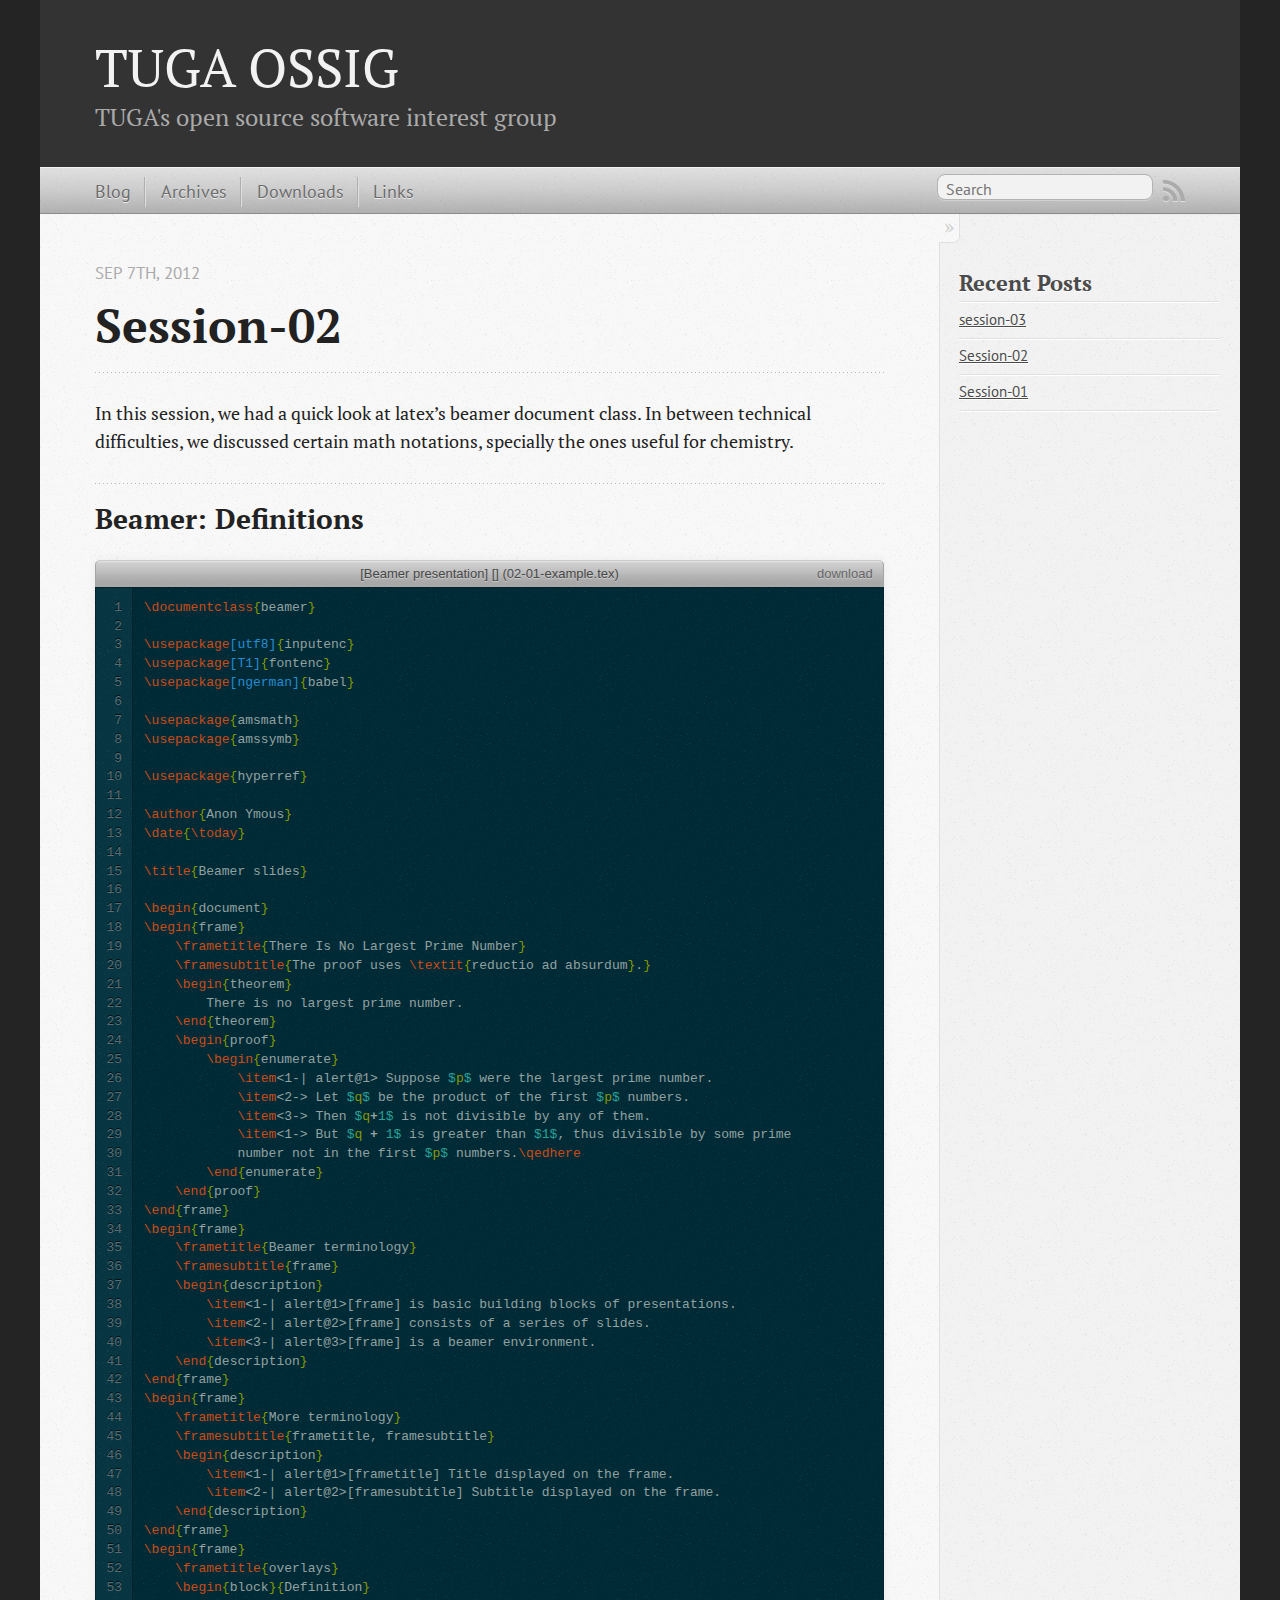
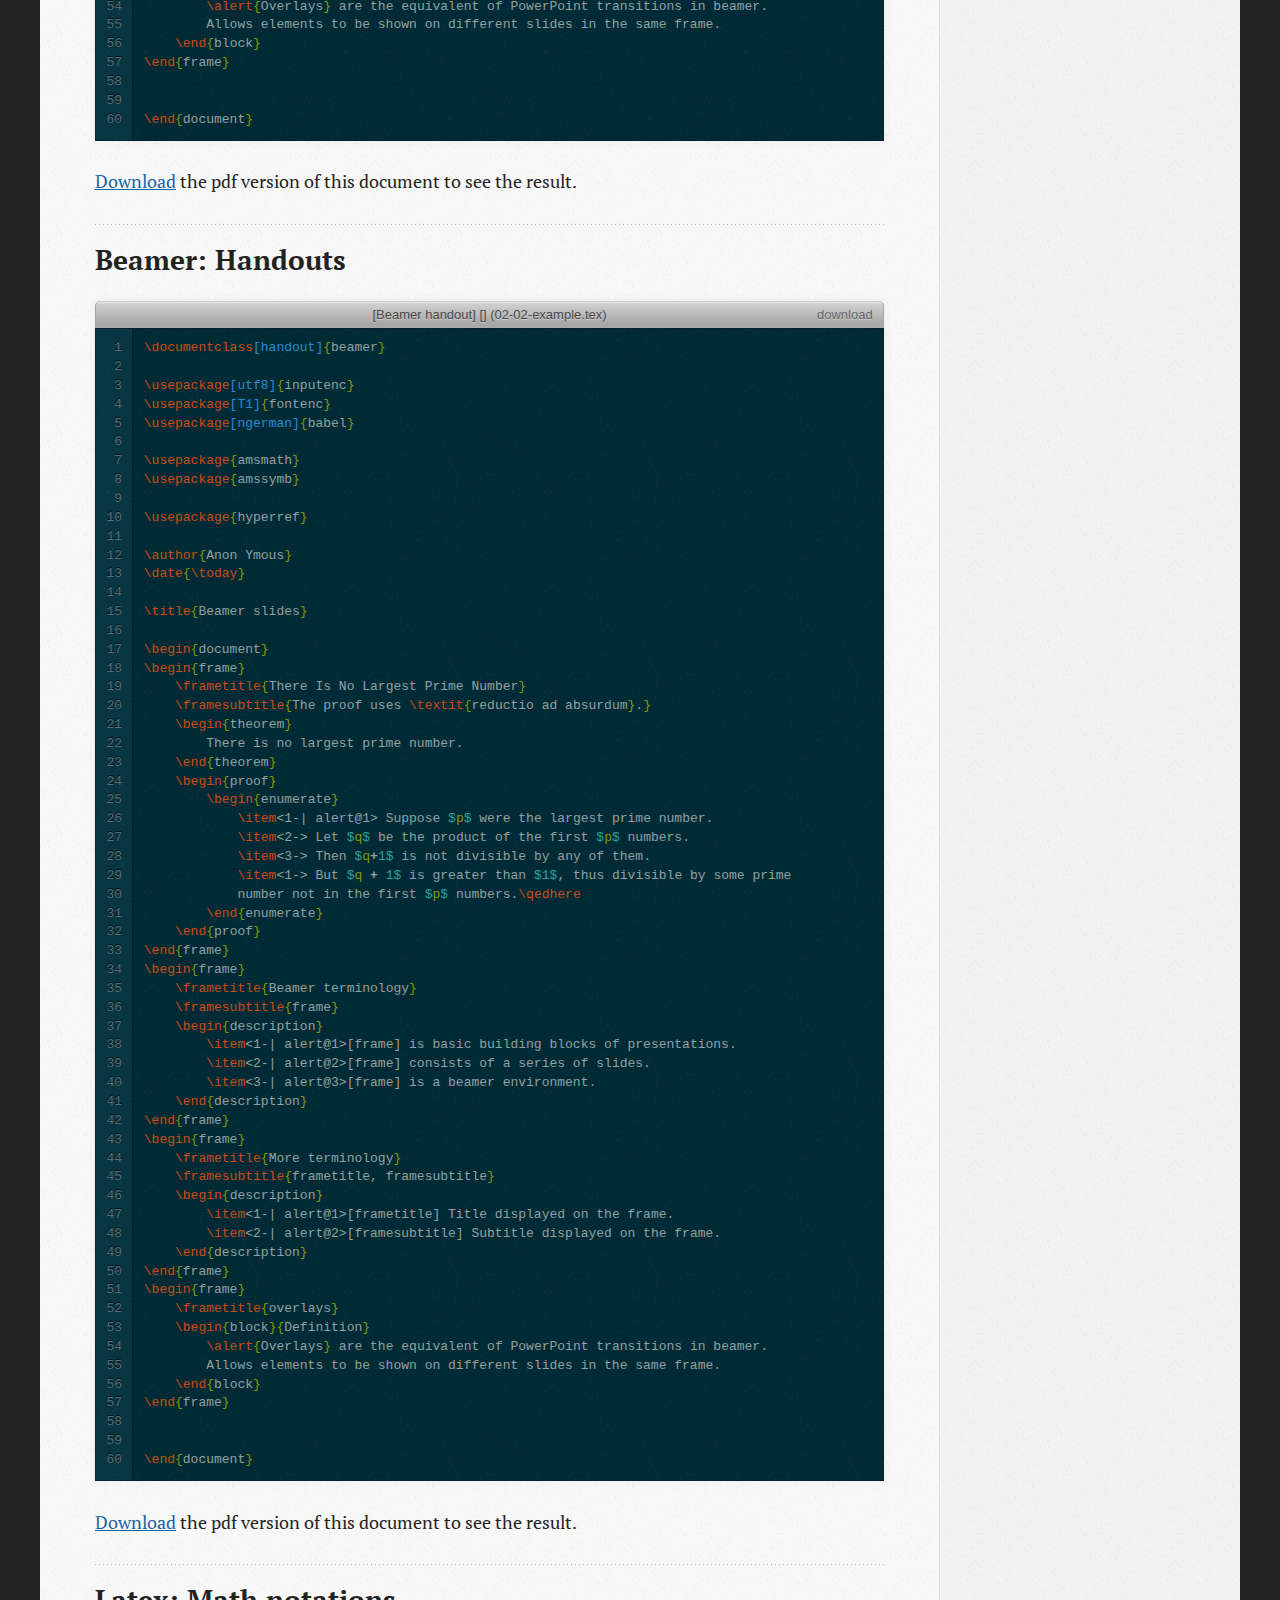
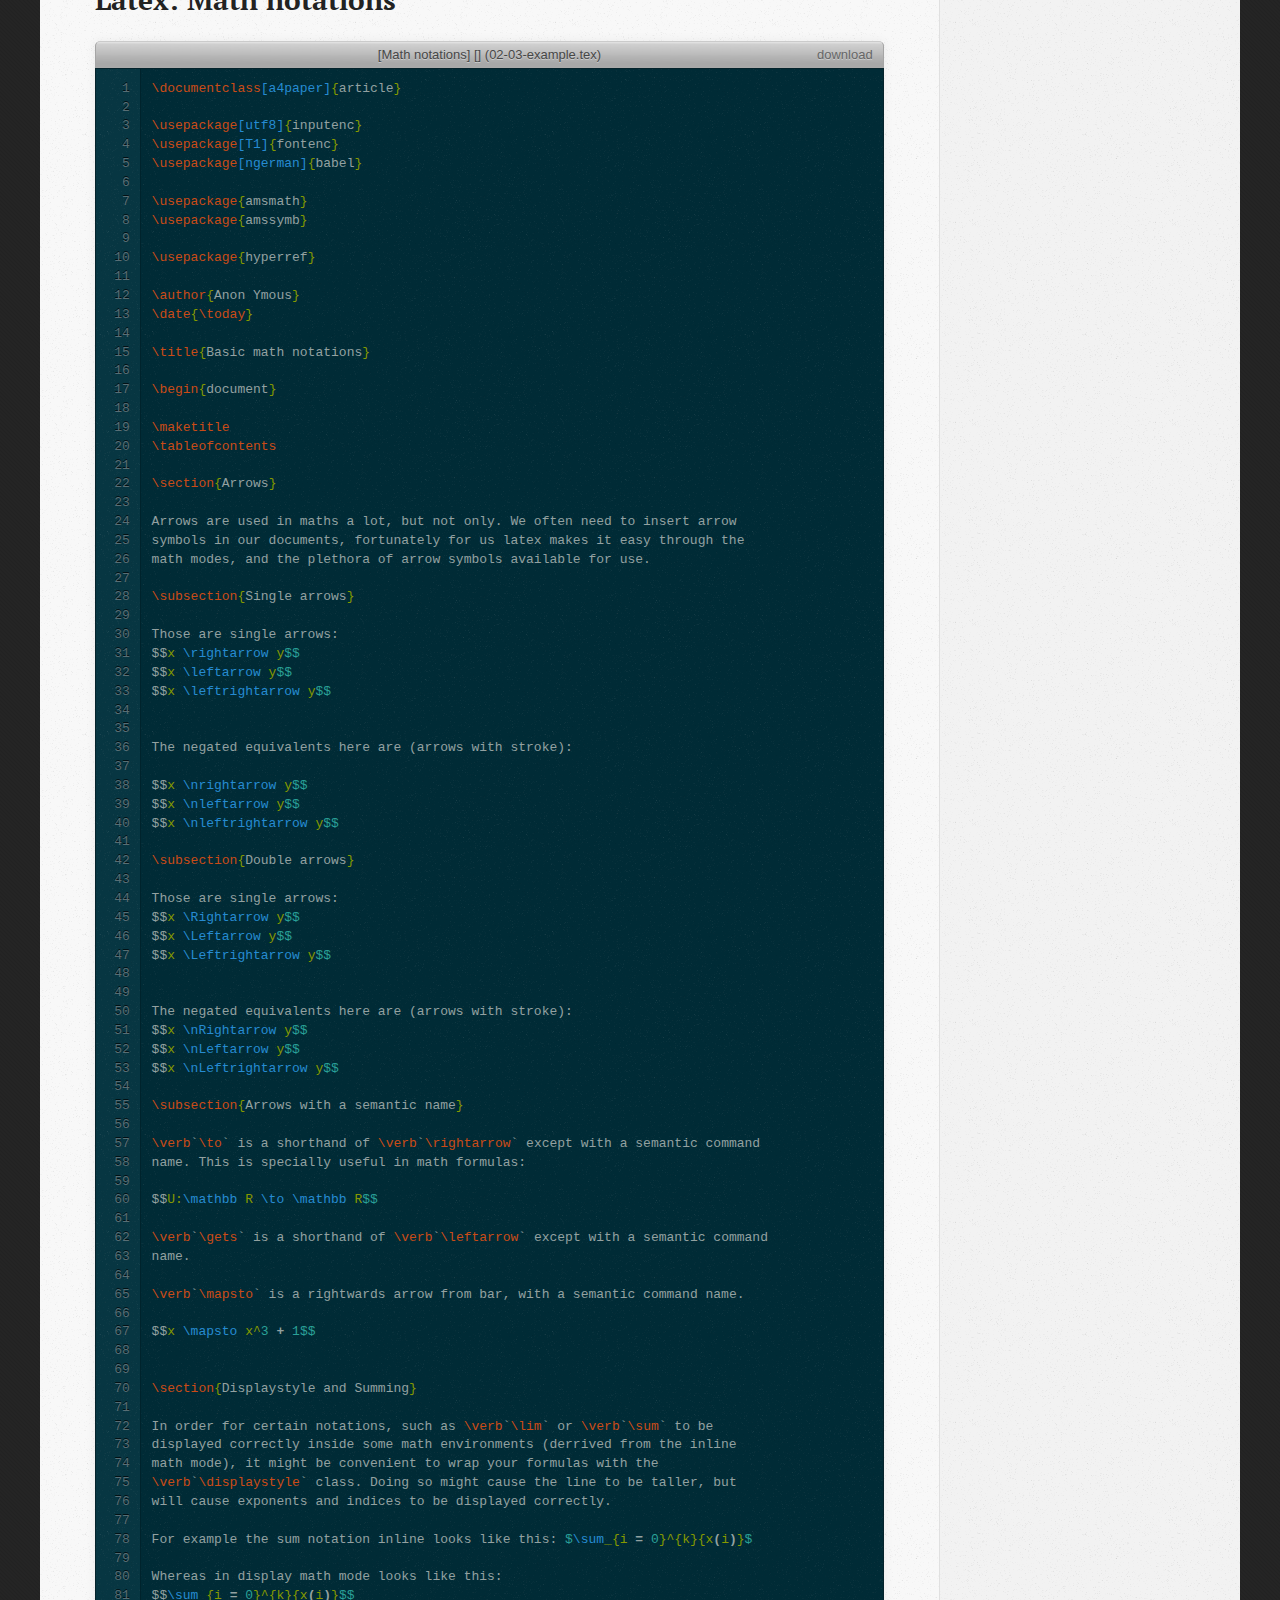
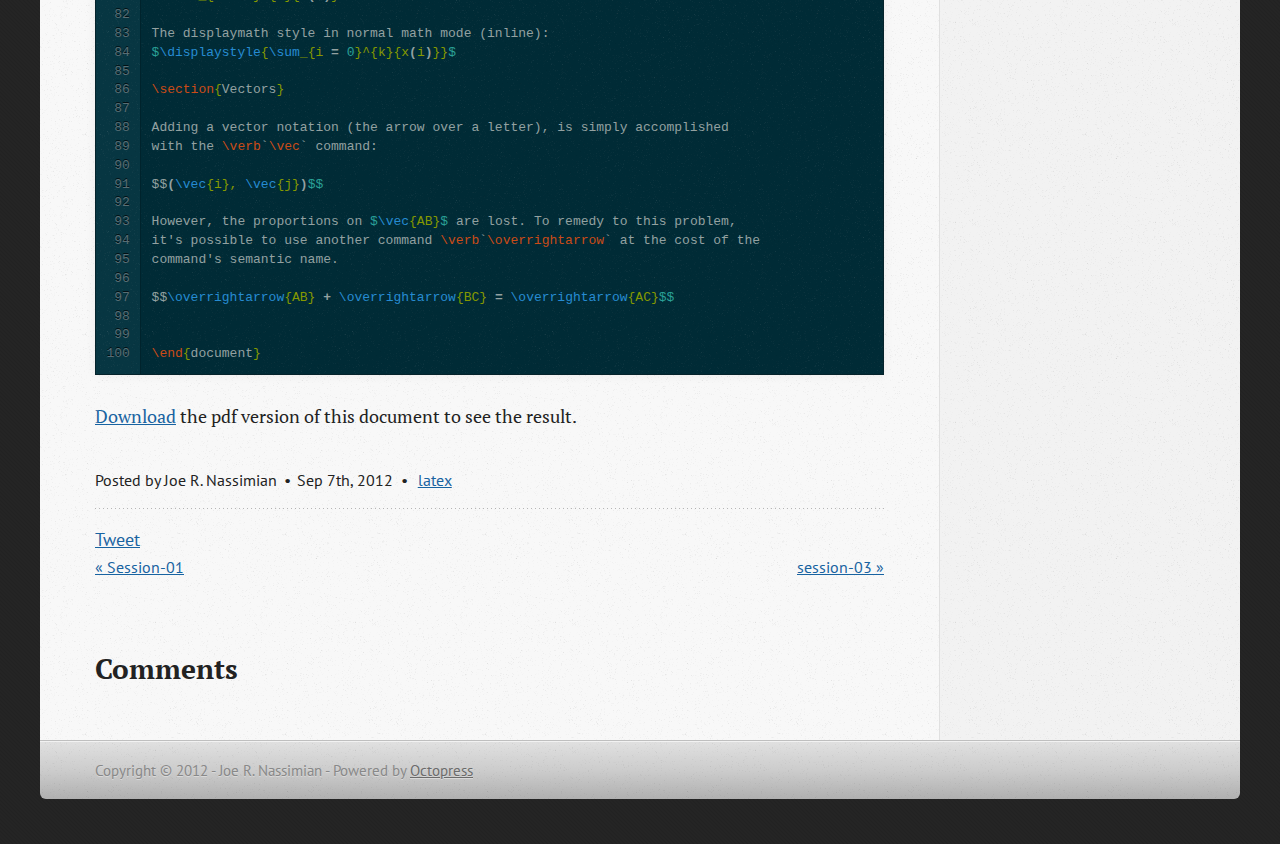
<file: blog/2012/09/07/session-02/index.html>
<!DOCTYPE html>
<!--[if IEMobile 7 ]><html class="no-js iem7"><![endif]-->
<!--[if lt IE 9]><html class="no-js lte-ie8"><![endif]-->
<!--[if (gt IE 8)|(gt IEMobile 7)|!(IEMobile)|!(IE)]><!--><html class="no-js" lang="en"><!--<![endif]-->
<head>
  <meta charset="utf-8">
  <title>Session-02 - TUGA OSSIG</title>
  <meta name="author" content="Joe R. Nassimian">

  
  <meta name="description" content="In this session, we had a quick look at latex&#8217;s beamer document class. In
between technical difficulties, we discussed certain math notations, &hellip;">
  

  <!-- http://t.co/dKP3o1e -->
  <meta name="HandheldFriendly" content="True">
  <meta name="MobileOptimized" content="320">
  <meta name="viewport" content="width=device-width, initial-scale=1">

  
  <link rel="canonical" href="http://tuga-ossig.github.com/blog/2012/09/07/session-02/">
  <link href="/favicon.png" rel="icon">
  <link href="/stylesheets/screen.css" media="screen, projection" rel="stylesheet" type="text/css">
  <script src="/javascripts/modernizr-2.0.js"></script>
  <script src="/javascripts/ender.js"></script>
  <script src="/javascripts/octopress.js" type="text/javascript"></script>
  <link href="/atom.xml" rel="alternate" title="TUGA OSSIG" type="application/atom+xml">
  <!--Fonts from Google"s Web font directory at http://google.com/webfonts -->
<link href="http://fonts.googleapis.com/css?family=PT+Serif:regular,italic,bold,bolditalic" rel="stylesheet" type="text/css">
<link href="http://fonts.googleapis.com/css?family=PT+Sans:regular,italic,bold,bolditalic" rel="stylesheet" type="text/css">

  

</head>

<body   >
  <header role="banner"><hgroup>
  <h1><a href="/">TUGA OSSIG</a></h1>
  
    <h2>TUGA's open source software interest group</h2>
  
</hgroup>

</header>
  <nav role="navigation"><ul class="subscription" data-subscription="rss">
  <li><a href="/atom.xml" rel="subscribe-rss" title="subscribe via RSS">RSS</a></li>
  
</ul>
  
<form action="http://google.com/search" method="get">
  <fieldset role="search">
    <input type="hidden" name="q" value="site:tuga-ossig.github.com" />
    <input class="search" type="text" name="q" results="0" placeholder="Search"/>
  </fieldset>
</form>
  
<ul class="main-navigation">
  <li><a href="/blog">Blog</a></li>
  <li><a href="/blog/archives">Archives</a></li>
  <li><a href="/downloads.html">Downloads</a></li>
  <li><a href="/links.html">Links</a></li>
</ul>

</nav>
  <div id="main">
    <div id="content">
      <div>
<article class="hentry" role="article">
  
  <header>
    
      <h1 class="entry-title">Session-02</h1>
    
    
      <p class="meta">
        








  


<time datetime="2012-09-07T00:00:00+02:00" pubdate data-updated="true">Sep 7<span>th</span>, 2012</time>
        
      </p>
    
  </header>


<div class="entry-content"><p>In this session, we had a quick look at latex&#8217;s beamer document class. In
between technical difficulties, we discussed certain math notations, specially
the ones useful for chemistry.</p>

<!-- more -->


<h2>Beamer: Definitions</h2>

<figure class='code'><figcaption><span>[Beamer presentation] [] (02-01-example.tex)</span> <a href='/downloads/code/02-01-example.tex'>download</a></figcaption>
 <div class="highlight"><table><tr><td class="gutter"><pre class="line-numbers"><span class='line-number'>1</span>
<span class='line-number'>2</span>
<span class='line-number'>3</span>
<span class='line-number'>4</span>
<span class='line-number'>5</span>
<span class='line-number'>6</span>
<span class='line-number'>7</span>
<span class='line-number'>8</span>
<span class='line-number'>9</span>
<span class='line-number'>10</span>
<span class='line-number'>11</span>
<span class='line-number'>12</span>
<span class='line-number'>13</span>
<span class='line-number'>14</span>
<span class='line-number'>15</span>
<span class='line-number'>16</span>
<span class='line-number'>17</span>
<span class='line-number'>18</span>
<span class='line-number'>19</span>
<span class='line-number'>20</span>
<span class='line-number'>21</span>
<span class='line-number'>22</span>
<span class='line-number'>23</span>
<span class='line-number'>24</span>
<span class='line-number'>25</span>
<span class='line-number'>26</span>
<span class='line-number'>27</span>
<span class='line-number'>28</span>
<span class='line-number'>29</span>
<span class='line-number'>30</span>
<span class='line-number'>31</span>
<span class='line-number'>32</span>
<span class='line-number'>33</span>
<span class='line-number'>34</span>
<span class='line-number'>35</span>
<span class='line-number'>36</span>
<span class='line-number'>37</span>
<span class='line-number'>38</span>
<span class='line-number'>39</span>
<span class='line-number'>40</span>
<span class='line-number'>41</span>
<span class='line-number'>42</span>
<span class='line-number'>43</span>
<span class='line-number'>44</span>
<span class='line-number'>45</span>
<span class='line-number'>46</span>
<span class='line-number'>47</span>
<span class='line-number'>48</span>
<span class='line-number'>49</span>
<span class='line-number'>50</span>
<span class='line-number'>51</span>
<span class='line-number'>52</span>
<span class='line-number'>53</span>
<span class='line-number'>54</span>
<span class='line-number'>55</span>
<span class='line-number'>56</span>
<span class='line-number'>57</span>
<span class='line-number'>58</span>
<span class='line-number'>59</span>
<span class='line-number'>60</span>
</pre></td><td class='code'><pre><code class='latex'><span class='line'><span class="k">\documentclass</span><span class="nb">{</span>beamer<span class="nb">}</span>
</span><span class='line'>
</span><span class='line'><span class="k">\usepackage</span><span class="na">[utf8]</span><span class="nb">{</span>inputenc<span class="nb">}</span>
</span><span class='line'><span class="k">\usepackage</span><span class="na">[T1]</span><span class="nb">{</span>fontenc<span class="nb">}</span>
</span><span class='line'><span class="k">\usepackage</span><span class="na">[ngerman]</span><span class="nb">{</span>babel<span class="nb">}</span>
</span><span class='line'>
</span><span class='line'><span class="k">\usepackage</span><span class="nb">{</span>amsmath<span class="nb">}</span>
</span><span class='line'><span class="k">\usepackage</span><span class="nb">{</span>amssymb<span class="nb">}</span>
</span><span class='line'>
</span><span class='line'><span class="k">\usepackage</span><span class="nb">{</span>hyperref<span class="nb">}</span>
</span><span class='line'>
</span><span class='line'><span class="k">\author</span><span class="nb">{</span>Anon Ymous<span class="nb">}</span>
</span><span class='line'><span class="k">\date</span><span class="nb">{</span><span class="k">\today</span><span class="nb">}</span>
</span><span class='line'>
</span><span class='line'><span class="k">\title</span><span class="nb">{</span>Beamer slides<span class="nb">}</span>
</span><span class='line'>
</span><span class='line'><span class="k">\begin</span><span class="nb">{</span>document<span class="nb">}</span>
</span><span class='line'><span class="k">\begin</span><span class="nb">{</span>frame<span class="nb">}</span>
</span><span class='line'>    <span class="k">\frametitle</span><span class="nb">{</span>There Is No Largest Prime Number<span class="nb">}</span>
</span><span class='line'>    <span class="k">\framesubtitle</span><span class="nb">{</span>The proof uses <span class="k">\textit</span><span class="nb">{</span>reductio ad absurdum<span class="nb">}</span>.<span class="nb">}</span>
</span><span class='line'>    <span class="k">\begin</span><span class="nb">{</span>theorem<span class="nb">}</span>
</span><span class='line'>        There is no largest prime number.
</span><span class='line'>    <span class="k">\end</span><span class="nb">{</span>theorem<span class="nb">}</span>
</span><span class='line'>    <span class="k">\begin</span><span class="nb">{</span>proof<span class="nb">}</span>
</span><span class='line'>        <span class="k">\begin</span><span class="nb">{</span>enumerate<span class="nb">}</span>
</span><span class='line'>            <span class="k">\item</span>&lt;1-| alert@1&gt; Suppose <span class="s">$</span><span class="nb">p</span><span class="s">$</span> were the largest prime number.
</span><span class='line'>            <span class="k">\item</span>&lt;2-&gt; Let <span class="s">$</span><span class="nb">q</span><span class="s">$</span> be the product of the first <span class="s">$</span><span class="nb">p</span><span class="s">$</span> numbers.
</span><span class='line'>            <span class="k">\item</span>&lt;3-&gt; Then <span class="s">$</span><span class="nb">q</span><span class="o">+</span><span class="m">1</span><span class="s">$</span> is not divisible by any of them.
</span><span class='line'>            <span class="k">\item</span>&lt;1-&gt; But <span class="s">$</span><span class="nb">q </span><span class="o">+</span><span class="nb"> </span><span class="m">1</span><span class="s">$</span> is greater than <span class="s">$</span><span class="m">1</span><span class="s">$</span>, thus divisible by some prime
</span><span class='line'>            number not in the first <span class="s">$</span><span class="nb">p</span><span class="s">$</span> numbers.<span class="k">\qedhere</span>
</span><span class='line'>        <span class="k">\end</span><span class="nb">{</span>enumerate<span class="nb">}</span>
</span><span class='line'>    <span class="k">\end</span><span class="nb">{</span>proof<span class="nb">}</span>
</span><span class='line'><span class="k">\end</span><span class="nb">{</span>frame<span class="nb">}</span>
</span><span class='line'><span class="k">\begin</span><span class="nb">{</span>frame<span class="nb">}</span>
</span><span class='line'>    <span class="k">\frametitle</span><span class="nb">{</span>Beamer terminology<span class="nb">}</span>
</span><span class='line'>    <span class="k">\framesubtitle</span><span class="nb">{</span>frame<span class="nb">}</span>
</span><span class='line'>    <span class="k">\begin</span><span class="nb">{</span>description<span class="nb">}</span>
</span><span class='line'>        <span class="k">\item</span>&lt;1-| alert@1&gt;[frame] is basic building blocks of presentations.
</span><span class='line'>        <span class="k">\item</span>&lt;2-| alert@2&gt;[frame] consists of a series of slides.
</span><span class='line'>        <span class="k">\item</span>&lt;3-| alert@3&gt;[frame] is a beamer environment.
</span><span class='line'>    <span class="k">\end</span><span class="nb">{</span>description<span class="nb">}</span>
</span><span class='line'><span class="k">\end</span><span class="nb">{</span>frame<span class="nb">}</span>
</span><span class='line'><span class="k">\begin</span><span class="nb">{</span>frame<span class="nb">}</span>
</span><span class='line'>    <span class="k">\frametitle</span><span class="nb">{</span>More terminology<span class="nb">}</span>
</span><span class='line'>    <span class="k">\framesubtitle</span><span class="nb">{</span>frametitle, framesubtitle<span class="nb">}</span>
</span><span class='line'>    <span class="k">\begin</span><span class="nb">{</span>description<span class="nb">}</span>
</span><span class='line'>        <span class="k">\item</span>&lt;1-| alert@1&gt;[frametitle] Title displayed on the frame.
</span><span class='line'>        <span class="k">\item</span>&lt;2-| alert@2&gt;[framesubtitle] Subtitle displayed on the frame.
</span><span class='line'>    <span class="k">\end</span><span class="nb">{</span>description<span class="nb">}</span>
</span><span class='line'><span class="k">\end</span><span class="nb">{</span>frame<span class="nb">}</span>
</span><span class='line'><span class="k">\begin</span><span class="nb">{</span>frame<span class="nb">}</span>
</span><span class='line'>    <span class="k">\frametitle</span><span class="nb">{</span>overlays<span class="nb">}</span>
</span><span class='line'>    <span class="k">\begin</span><span class="nb">{</span>block<span class="nb">}{</span>Definition<span class="nb">}</span>
</span><span class='line'>        <span class="k">\alert</span><span class="nb">{</span>Overlays<span class="nb">}</span> are the equivalent of PowerPoint transitions in beamer.
</span><span class='line'>        Allows elements to be shown on different slides in the same frame.
</span><span class='line'>    <span class="k">\end</span><span class="nb">{</span>block<span class="nb">}</span>
</span><span class='line'><span class="k">\end</span><span class="nb">{</span>frame<span class="nb">}</span>
</span><span class='line'>
</span><span class='line'>
</span><span class='line'><span class="k">\end</span><span class="nb">{</span>document<span class="nb">}</span>
</span></code></pre></td></tr></table></div></figure>


<p><a href="/downloads/code/02-01-example.pdf">Download</a> the pdf version of this document
to see the result.</p>

<h2>Beamer: Handouts</h2>

<figure class='code'><figcaption><span>[Beamer handout] [] (02-02-example.tex)</span> <a href='/downloads/code/02-02-example.tex'>download</a></figcaption>
 <div class="highlight"><table><tr><td class="gutter"><pre class="line-numbers"><span class='line-number'>1</span>
<span class='line-number'>2</span>
<span class='line-number'>3</span>
<span class='line-number'>4</span>
<span class='line-number'>5</span>
<span class='line-number'>6</span>
<span class='line-number'>7</span>
<span class='line-number'>8</span>
<span class='line-number'>9</span>
<span class='line-number'>10</span>
<span class='line-number'>11</span>
<span class='line-number'>12</span>
<span class='line-number'>13</span>
<span class='line-number'>14</span>
<span class='line-number'>15</span>
<span class='line-number'>16</span>
<span class='line-number'>17</span>
<span class='line-number'>18</span>
<span class='line-number'>19</span>
<span class='line-number'>20</span>
<span class='line-number'>21</span>
<span class='line-number'>22</span>
<span class='line-number'>23</span>
<span class='line-number'>24</span>
<span class='line-number'>25</span>
<span class='line-number'>26</span>
<span class='line-number'>27</span>
<span class='line-number'>28</span>
<span class='line-number'>29</span>
<span class='line-number'>30</span>
<span class='line-number'>31</span>
<span class='line-number'>32</span>
<span class='line-number'>33</span>
<span class='line-number'>34</span>
<span class='line-number'>35</span>
<span class='line-number'>36</span>
<span class='line-number'>37</span>
<span class='line-number'>38</span>
<span class='line-number'>39</span>
<span class='line-number'>40</span>
<span class='line-number'>41</span>
<span class='line-number'>42</span>
<span class='line-number'>43</span>
<span class='line-number'>44</span>
<span class='line-number'>45</span>
<span class='line-number'>46</span>
<span class='line-number'>47</span>
<span class='line-number'>48</span>
<span class='line-number'>49</span>
<span class='line-number'>50</span>
<span class='line-number'>51</span>
<span class='line-number'>52</span>
<span class='line-number'>53</span>
<span class='line-number'>54</span>
<span class='line-number'>55</span>
<span class='line-number'>56</span>
<span class='line-number'>57</span>
<span class='line-number'>58</span>
<span class='line-number'>59</span>
<span class='line-number'>60</span>
</pre></td><td class='code'><pre><code class='latex'><span class='line'><span class="k">\documentclass</span><span class="na">[handout]</span><span class="nb">{</span>beamer<span class="nb">}</span>
</span><span class='line'>
</span><span class='line'><span class="k">\usepackage</span><span class="na">[utf8]</span><span class="nb">{</span>inputenc<span class="nb">}</span>
</span><span class='line'><span class="k">\usepackage</span><span class="na">[T1]</span><span class="nb">{</span>fontenc<span class="nb">}</span>
</span><span class='line'><span class="k">\usepackage</span><span class="na">[ngerman]</span><span class="nb">{</span>babel<span class="nb">}</span>
</span><span class='line'>
</span><span class='line'><span class="k">\usepackage</span><span class="nb">{</span>amsmath<span class="nb">}</span>
</span><span class='line'><span class="k">\usepackage</span><span class="nb">{</span>amssymb<span class="nb">}</span>
</span><span class='line'>
</span><span class='line'><span class="k">\usepackage</span><span class="nb">{</span>hyperref<span class="nb">}</span>
</span><span class='line'>
</span><span class='line'><span class="k">\author</span><span class="nb">{</span>Anon Ymous<span class="nb">}</span>
</span><span class='line'><span class="k">\date</span><span class="nb">{</span><span class="k">\today</span><span class="nb">}</span>
</span><span class='line'>
</span><span class='line'><span class="k">\title</span><span class="nb">{</span>Beamer slides<span class="nb">}</span>
</span><span class='line'>
</span><span class='line'><span class="k">\begin</span><span class="nb">{</span>document<span class="nb">}</span>
</span><span class='line'><span class="k">\begin</span><span class="nb">{</span>frame<span class="nb">}</span>
</span><span class='line'>    <span class="k">\frametitle</span><span class="nb">{</span>There Is No Largest Prime Number<span class="nb">}</span>
</span><span class='line'>    <span class="k">\framesubtitle</span><span class="nb">{</span>The proof uses <span class="k">\textit</span><span class="nb">{</span>reductio ad absurdum<span class="nb">}</span>.<span class="nb">}</span>
</span><span class='line'>    <span class="k">\begin</span><span class="nb">{</span>theorem<span class="nb">}</span>
</span><span class='line'>        There is no largest prime number.
</span><span class='line'>    <span class="k">\end</span><span class="nb">{</span>theorem<span class="nb">}</span>
</span><span class='line'>    <span class="k">\begin</span><span class="nb">{</span>proof<span class="nb">}</span>
</span><span class='line'>        <span class="k">\begin</span><span class="nb">{</span>enumerate<span class="nb">}</span>
</span><span class='line'>            <span class="k">\item</span>&lt;1-| alert@1&gt; Suppose <span class="s">$</span><span class="nb">p</span><span class="s">$</span> were the largest prime number.
</span><span class='line'>            <span class="k">\item</span>&lt;2-&gt; Let <span class="s">$</span><span class="nb">q</span><span class="s">$</span> be the product of the first <span class="s">$</span><span class="nb">p</span><span class="s">$</span> numbers.
</span><span class='line'>            <span class="k">\item</span>&lt;3-&gt; Then <span class="s">$</span><span class="nb">q</span><span class="o">+</span><span class="m">1</span><span class="s">$</span> is not divisible by any of them.
</span><span class='line'>            <span class="k">\item</span>&lt;1-&gt; But <span class="s">$</span><span class="nb">q </span><span class="o">+</span><span class="nb"> </span><span class="m">1</span><span class="s">$</span> is greater than <span class="s">$</span><span class="m">1</span><span class="s">$</span>, thus divisible by some prime
</span><span class='line'>            number not in the first <span class="s">$</span><span class="nb">p</span><span class="s">$</span> numbers.<span class="k">\qedhere</span>
</span><span class='line'>        <span class="k">\end</span><span class="nb">{</span>enumerate<span class="nb">}</span>
</span><span class='line'>    <span class="k">\end</span><span class="nb">{</span>proof<span class="nb">}</span>
</span><span class='line'><span class="k">\end</span><span class="nb">{</span>frame<span class="nb">}</span>
</span><span class='line'><span class="k">\begin</span><span class="nb">{</span>frame<span class="nb">}</span>
</span><span class='line'>    <span class="k">\frametitle</span><span class="nb">{</span>Beamer terminology<span class="nb">}</span>
</span><span class='line'>    <span class="k">\framesubtitle</span><span class="nb">{</span>frame<span class="nb">}</span>
</span><span class='line'>    <span class="k">\begin</span><span class="nb">{</span>description<span class="nb">}</span>
</span><span class='line'>        <span class="k">\item</span>&lt;1-| alert@1&gt;[frame] is basic building blocks of presentations.
</span><span class='line'>        <span class="k">\item</span>&lt;2-| alert@2&gt;[frame] consists of a series of slides.
</span><span class='line'>        <span class="k">\item</span>&lt;3-| alert@3&gt;[frame] is a beamer environment.
</span><span class='line'>    <span class="k">\end</span><span class="nb">{</span>description<span class="nb">}</span>
</span><span class='line'><span class="k">\end</span><span class="nb">{</span>frame<span class="nb">}</span>
</span><span class='line'><span class="k">\begin</span><span class="nb">{</span>frame<span class="nb">}</span>
</span><span class='line'>    <span class="k">\frametitle</span><span class="nb">{</span>More terminology<span class="nb">}</span>
</span><span class='line'>    <span class="k">\framesubtitle</span><span class="nb">{</span>frametitle, framesubtitle<span class="nb">}</span>
</span><span class='line'>    <span class="k">\begin</span><span class="nb">{</span>description<span class="nb">}</span>
</span><span class='line'>        <span class="k">\item</span>&lt;1-| alert@1&gt;[frametitle] Title displayed on the frame.
</span><span class='line'>        <span class="k">\item</span>&lt;2-| alert@2&gt;[framesubtitle] Subtitle displayed on the frame.
</span><span class='line'>    <span class="k">\end</span><span class="nb">{</span>description<span class="nb">}</span>
</span><span class='line'><span class="k">\end</span><span class="nb">{</span>frame<span class="nb">}</span>
</span><span class='line'><span class="k">\begin</span><span class="nb">{</span>frame<span class="nb">}</span>
</span><span class='line'>    <span class="k">\frametitle</span><span class="nb">{</span>overlays<span class="nb">}</span>
</span><span class='line'>    <span class="k">\begin</span><span class="nb">{</span>block<span class="nb">}{</span>Definition<span class="nb">}</span>
</span><span class='line'>        <span class="k">\alert</span><span class="nb">{</span>Overlays<span class="nb">}</span> are the equivalent of PowerPoint transitions in beamer.
</span><span class='line'>        Allows elements to be shown on different slides in the same frame.
</span><span class='line'>    <span class="k">\end</span><span class="nb">{</span>block<span class="nb">}</span>
</span><span class='line'><span class="k">\end</span><span class="nb">{</span>frame<span class="nb">}</span>
</span><span class='line'>
</span><span class='line'>
</span><span class='line'><span class="k">\end</span><span class="nb">{</span>document<span class="nb">}</span>
</span></code></pre></td></tr></table></div></figure>


<p><a href="/downloads/code/02-02-example.pdf">Download</a> the pdf version of this document
to see the result.</p>

<h2>Latex: Math notations</h2>

<figure class='code'><figcaption><span>[Math notations] [] (02-03-example.tex)</span> <a href='/downloads/code/02-03-example.tex'>download</a></figcaption>
 <div class="highlight"><table><tr><td class="gutter"><pre class="line-numbers"><span class='line-number'>1</span>
<span class='line-number'>2</span>
<span class='line-number'>3</span>
<span class='line-number'>4</span>
<span class='line-number'>5</span>
<span class='line-number'>6</span>
<span class='line-number'>7</span>
<span class='line-number'>8</span>
<span class='line-number'>9</span>
<span class='line-number'>10</span>
<span class='line-number'>11</span>
<span class='line-number'>12</span>
<span class='line-number'>13</span>
<span class='line-number'>14</span>
<span class='line-number'>15</span>
<span class='line-number'>16</span>
<span class='line-number'>17</span>
<span class='line-number'>18</span>
<span class='line-number'>19</span>
<span class='line-number'>20</span>
<span class='line-number'>21</span>
<span class='line-number'>22</span>
<span class='line-number'>23</span>
<span class='line-number'>24</span>
<span class='line-number'>25</span>
<span class='line-number'>26</span>
<span class='line-number'>27</span>
<span class='line-number'>28</span>
<span class='line-number'>29</span>
<span class='line-number'>30</span>
<span class='line-number'>31</span>
<span class='line-number'>32</span>
<span class='line-number'>33</span>
<span class='line-number'>34</span>
<span class='line-number'>35</span>
<span class='line-number'>36</span>
<span class='line-number'>37</span>
<span class='line-number'>38</span>
<span class='line-number'>39</span>
<span class='line-number'>40</span>
<span class='line-number'>41</span>
<span class='line-number'>42</span>
<span class='line-number'>43</span>
<span class='line-number'>44</span>
<span class='line-number'>45</span>
<span class='line-number'>46</span>
<span class='line-number'>47</span>
<span class='line-number'>48</span>
<span class='line-number'>49</span>
<span class='line-number'>50</span>
<span class='line-number'>51</span>
<span class='line-number'>52</span>
<span class='line-number'>53</span>
<span class='line-number'>54</span>
<span class='line-number'>55</span>
<span class='line-number'>56</span>
<span class='line-number'>57</span>
<span class='line-number'>58</span>
<span class='line-number'>59</span>
<span class='line-number'>60</span>
<span class='line-number'>61</span>
<span class='line-number'>62</span>
<span class='line-number'>63</span>
<span class='line-number'>64</span>
<span class='line-number'>65</span>
<span class='line-number'>66</span>
<span class='line-number'>67</span>
<span class='line-number'>68</span>
<span class='line-number'>69</span>
<span class='line-number'>70</span>
<span class='line-number'>71</span>
<span class='line-number'>72</span>
<span class='line-number'>73</span>
<span class='line-number'>74</span>
<span class='line-number'>75</span>
<span class='line-number'>76</span>
<span class='line-number'>77</span>
<span class='line-number'>78</span>
<span class='line-number'>79</span>
<span class='line-number'>80</span>
<span class='line-number'>81</span>
<span class='line-number'>82</span>
<span class='line-number'>83</span>
<span class='line-number'>84</span>
<span class='line-number'>85</span>
<span class='line-number'>86</span>
<span class='line-number'>87</span>
<span class='line-number'>88</span>
<span class='line-number'>89</span>
<span class='line-number'>90</span>
<span class='line-number'>91</span>
<span class='line-number'>92</span>
<span class='line-number'>93</span>
<span class='line-number'>94</span>
<span class='line-number'>95</span>
<span class='line-number'>96</span>
<span class='line-number'>97</span>
<span class='line-number'>98</span>
<span class='line-number'>99</span>
<span class='line-number'>100</span>
</pre></td><td class='code'><pre><code class='latex'><span class='line'><span class="k">\documentclass</span><span class="na">[a4paper]</span><span class="nb">{</span>article<span class="nb">}</span>
</span><span class='line'>
</span><span class='line'><span class="k">\usepackage</span><span class="na">[utf8]</span><span class="nb">{</span>inputenc<span class="nb">}</span>
</span><span class='line'><span class="k">\usepackage</span><span class="na">[T1]</span><span class="nb">{</span>fontenc<span class="nb">}</span>
</span><span class='line'><span class="k">\usepackage</span><span class="na">[ngerman]</span><span class="nb">{</span>babel<span class="nb">}</span>
</span><span class='line'>
</span><span class='line'><span class="k">\usepackage</span><span class="nb">{</span>amsmath<span class="nb">}</span>
</span><span class='line'><span class="k">\usepackage</span><span class="nb">{</span>amssymb<span class="nb">}</span>
</span><span class='line'>
</span><span class='line'><span class="k">\usepackage</span><span class="nb">{</span>hyperref<span class="nb">}</span>
</span><span class='line'>
</span><span class='line'><span class="k">\author</span><span class="nb">{</span>Anon Ymous<span class="nb">}</span>
</span><span class='line'><span class="k">\date</span><span class="nb">{</span><span class="k">\today</span><span class="nb">}</span>
</span><span class='line'>
</span><span class='line'><span class="k">\title</span><span class="nb">{</span>Basic math notations<span class="nb">}</span>
</span><span class='line'>
</span><span class='line'><span class="k">\begin</span><span class="nb">{</span>document<span class="nb">}</span>
</span><span class='line'>
</span><span class='line'><span class="k">\maketitle</span>
</span><span class='line'><span class="k">\tableofcontents</span>
</span><span class='line'>
</span><span class='line'><span class="k">\section</span><span class="nb">{</span>Arrows<span class="nb">}</span>
</span><span class='line'>
</span><span class='line'>Arrows are used in maths a lot, but not only. We often need to insert arrow
</span><span class='line'>symbols in our documents, fortunately for us latex makes it easy through the
</span><span class='line'>math modes, and the plethora of arrow symbols available for use.
</span><span class='line'>
</span><span class='line'><span class="k">\subsection</span><span class="nb">{</span>Single arrows<span class="nb">}</span>
</span><span class='line'>
</span><span class='line'>Those are single arrows:
</span><span class='line'><span class="sb">$$</span><span class="nb">x </span><span class="nv">\rightarrow</span><span class="nb"> y</span><span class="s">$$</span>
</span><span class='line'><span class="sb">$$</span><span class="nb">x </span><span class="nv">\leftarrow</span><span class="nb"> y</span><span class="s">$$</span>
</span><span class='line'><span class="sb">$$</span><span class="nb">x </span><span class="nv">\leftrightarrow</span><span class="nb"> y</span><span class="s">$$</span>
</span><span class='line'>
</span><span class='line'>
</span><span class='line'>The negated equivalents here are (arrows with stroke):
</span><span class='line'>
</span><span class='line'><span class="sb">$$</span><span class="nb">x </span><span class="nv">\nrightarrow</span><span class="nb"> y</span><span class="s">$$</span>
</span><span class='line'><span class="sb">$$</span><span class="nb">x </span><span class="nv">\nleftarrow</span><span class="nb"> y</span><span class="s">$$</span>
</span><span class='line'><span class="sb">$$</span><span class="nb">x </span><span class="nv">\nleftrightarrow</span><span class="nb"> y</span><span class="s">$$</span>
</span><span class='line'>
</span><span class='line'><span class="k">\subsection</span><span class="nb">{</span>Double arrows<span class="nb">}</span>
</span><span class='line'>
</span><span class='line'>Those are single arrows:
</span><span class='line'><span class="sb">$$</span><span class="nb">x </span><span class="nv">\Rightarrow</span><span class="nb"> y</span><span class="s">$$</span>
</span><span class='line'><span class="sb">$$</span><span class="nb">x </span><span class="nv">\Leftarrow</span><span class="nb"> y</span><span class="s">$$</span>
</span><span class='line'><span class="sb">$$</span><span class="nb">x </span><span class="nv">\Leftrightarrow</span><span class="nb"> y</span><span class="s">$$</span>
</span><span class='line'>
</span><span class='line'>
</span><span class='line'>The negated equivalents here are (arrows with stroke):
</span><span class='line'><span class="sb">$$</span><span class="nb">x </span><span class="nv">\nRightarrow</span><span class="nb"> y</span><span class="s">$$</span>
</span><span class='line'><span class="sb">$$</span><span class="nb">x </span><span class="nv">\nLeftarrow</span><span class="nb"> y</span><span class="s">$$</span>
</span><span class='line'><span class="sb">$$</span><span class="nb">x </span><span class="nv">\nLeftrightarrow</span><span class="nb"> y</span><span class="s">$$</span>
</span><span class='line'>
</span><span class='line'><span class="k">\subsection</span><span class="nb">{</span>Arrows with a semantic name<span class="nb">}</span>
</span><span class='line'>
</span><span class='line'><span class="k">\verb</span>`<span class="k">\to</span>` is a shorthand of <span class="k">\verb</span>`<span class="k">\rightarrow</span>` except with a semantic command
</span><span class='line'>name. This is specially useful in math formulas:
</span><span class='line'>
</span><span class='line'><span class="sb">$$</span><span class="nb">U:</span><span class="nv">\mathbb</span><span class="nb"> R </span><span class="nv">\to</span><span class="nb"> </span><span class="nv">\mathbb</span><span class="nb"> R</span><span class="s">$$</span>
</span><span class='line'>
</span><span class='line'><span class="k">\verb</span>`<span class="k">\gets</span>` is a shorthand of <span class="k">\verb</span>`<span class="k">\leftarrow</span>` except with a semantic command
</span><span class='line'>name.
</span><span class='line'>
</span><span class='line'><span class="k">\verb</span>`<span class="k">\mapsto</span>` is a rightwards arrow from bar, with a semantic command name.
</span><span class='line'>
</span><span class='line'><span class="sb">$$</span><span class="nb">x </span><span class="nv">\mapsto</span><span class="nb"> x^</span><span class="m">3</span><span class="nb"> </span><span class="o">+</span><span class="nb"> </span><span class="m">1</span><span class="s">$$</span>
</span><span class='line'>
</span><span class='line'>
</span><span class='line'><span class="k">\section</span><span class="nb">{</span>Displaystyle and Summing<span class="nb">}</span>
</span><span class='line'>
</span><span class='line'>In order for certain notations, such as <span class="k">\verb</span>`<span class="k">\lim</span>` or <span class="k">\verb</span>`<span class="k">\sum</span>` to be
</span><span class='line'>displayed correctly inside some math environments (derrived from the inline
</span><span class='line'>math mode), it might be convenient to wrap your formulas with the
</span><span class='line'><span class="k">\verb</span>`<span class="k">\displaystyle</span>` class. Doing so might cause the line to be taller, but
</span><span class='line'>will cause exponents and indices to be displayed correctly.
</span><span class='line'>
</span><span class='line'>For example the sum notation inline looks like this: <span class="s">$</span><span class="nv">\sum</span><span class="nb">_{i </span><span class="o">=</span><span class="nb"> </span><span class="m">0</span><span class="nb">}^{k}{x</span><span class="o">(</span><span class="nb">i</span><span class="o">)</span><span class="nb">}</span><span class="s">$</span>
</span><span class='line'>
</span><span class='line'>Whereas in display math mode looks like this:
</span><span class='line'><span class="sb">$$</span><span class="nv">\sum</span><span class="nb">_{i </span><span class="o">=</span><span class="nb"> </span><span class="m">0</span><span class="nb">}^{k}{x</span><span class="o">(</span><span class="nb">i</span><span class="o">)</span><span class="nb">}</span><span class="s">$$</span>
</span><span class='line'>
</span><span class='line'>The displaymath style in normal math mode (inline):
</span><span class='line'><span class="s">$</span><span class="nv">\displaystyle</span><span class="nb">{</span><span class="nv">\sum</span><span class="nb">_{i </span><span class="o">=</span><span class="nb"> </span><span class="m">0</span><span class="nb">}^{k}{x</span><span class="o">(</span><span class="nb">i</span><span class="o">)</span><span class="nb">}}</span><span class="s">$</span>
</span><span class='line'>
</span><span class='line'><span class="k">\section</span><span class="nb">{</span>Vectors<span class="nb">}</span>
</span><span class='line'>
</span><span class='line'>Adding a vector notation (the arrow over a letter), is simply accomplished
</span><span class='line'>with the <span class="k">\verb</span>`<span class="k">\vec</span>` command:
</span><span class='line'>
</span><span class='line'><span class="sb">$$</span><span class="o">(</span><span class="nv">\vec</span><span class="nb">{i}, </span><span class="nv">\vec</span><span class="nb">{j}</span><span class="o">)</span><span class="s">$$</span>
</span><span class='line'>
</span><span class='line'>However, the proportions on <span class="s">$</span><span class="nv">\vec</span><span class="nb">{AB}</span><span class="s">$</span> are lost. To remedy to this problem,
</span><span class='line'>it&#39;s possible to use another command <span class="k">\verb</span>`<span class="k">\overrightarrow</span>` at the cost of the
</span><span class='line'>command&#39;s semantic name.
</span><span class='line'>
</span><span class='line'><span class="sb">$$</span><span class="nv">\overrightarrow</span><span class="nb">{AB} </span><span class="o">+</span><span class="nb"> </span><span class="nv">\overrightarrow</span><span class="nb">{BC} </span><span class="o">=</span><span class="nb"> </span><span class="nv">\overrightarrow</span><span class="nb">{AC}</span><span class="s">$$</span>
</span><span class='line'>
</span><span class='line'>
</span><span class='line'><span class="k">\end</span><span class="nb">{</span>document<span class="nb">}</span>
</span></code></pre></td></tr></table></div></figure>


<p><a href="/downloads/code/02-03-example.pdf">Download</a> the pdf version of this document
to see the result.</p>
</div>


  <footer>
    <p class="meta">
      
  

<span class="byline author vcard">Posted by <span class="fn">Joe R. Nassimian</span></span>

      








  


<time datetime="2012-09-07T00:00:00+02:00" pubdate data-updated="true">Sep 7<span>th</span>, 2012</time>
      

<span class="categories">
  
    <a class='category' href='/blog/categories/latex/'>latex</a>
  
</span>


    </p>
    
      <div class="sharing">
  
  <a href="http://twitter.com/share" class="twitter-share-button" data-url="http://tuga-ossig.github.com/blog/2012/09/07/session-02/" data-via="" data-counturl="http://tuga-ossig.github.com/blog/2012/09/07/session-02/" >Tweet</a>
  
  
  
    <div class="fb-like" data-send="true" data-width="450" data-show-faces="false"></div>
  
</div>

    
    <p class="meta">
      
        <a class="basic-alignment left" href="/blog/2012/07/24/session-01/" title="Previous Post: Session-01">&laquo; Session-01</a>
      
      
        <a class="basic-alignment right" href="/blog/2012/09/18/session-03/" title="Next Post: session-03">session-03 &raquo;</a>
      
    </p>
  </footer>
</article>

  <section>
    <h1>Comments</h1>
    <div id="disqus_thread" aria-live="polite"><noscript>Please enable JavaScript to view the <a href="http://disqus.com/?ref_noscript">comments powered by Disqus.</a></noscript>
</div>
  </section>

</div>

<aside class="sidebar">
  
    <section>
  <h1>Recent Posts</h1>
  <ul id="recent_posts">
    
      <li class="post">
        <a href="/blog/2012/09/18/session-03/">session-03</a>
      </li>
    
      <li class="post">
        <a href="/blog/2012/09/07/session-02/">Session-02</a>
      </li>
    
      <li class="post">
        <a href="/blog/2012/07/24/session-01/">Session-01</a>
      </li>
    
  </ul>
</section>






  
</aside>


    </div>
  </div>
  <footer role="contentinfo"><p>
  Copyright &copy; 2012 - Joe R. Nassimian -
  <span class="credit">Powered by <a href="http://octopress.org">Octopress</a></span>
</p>

</footer>
  

<script type="text/javascript">
      var disqus_shortname = 'tugaossip';
      
        
        // var disqus_developer = 1;
        var disqus_identifier = 'http://tuga-ossig.github.com/blog/2012/09/07/session-02/';
        var disqus_url = 'http://tuga-ossig.github.com/blog/2012/09/07/session-02/';
        var disqus_script = 'embed.js';
      
    (function () {
      var dsq = document.createElement('script'); dsq.type = 'text/javascript'; dsq.async = true;
      dsq.src = 'http://' + disqus_shortname + '.disqus.com/' + disqus_script;
      (document.getElementsByTagName('head')[0] || document.getElementsByTagName('body')[0]).appendChild(dsq);
    }());
</script>



<div id="fb-root"></div>
<script>(function(d, s, id) {
  var js, fjs = d.getElementsByTagName(s)[0];
  if (d.getElementById(id)) {return;}
  js = d.createElement(s); js.id = id;
  js.src = "//connect.facebook.net/en_US/all.js#appId=212934732101925&xfbml=1";
  fjs.parentNode.insertBefore(js, fjs);
}(document, 'script', 'facebook-jssdk'));</script>





  <script type="text/javascript">
    (function(){
      var twitterWidgets = document.createElement('script');
      twitterWidgets.type = 'text/javascript';
      twitterWidgets.async = true;
      twitterWidgets.src = 'http://platform.twitter.com/widgets.js';
      document.getElementsByTagName('head')[0].appendChild(twitterWidgets);
    })();
  </script>





</body>
</html>
</file>
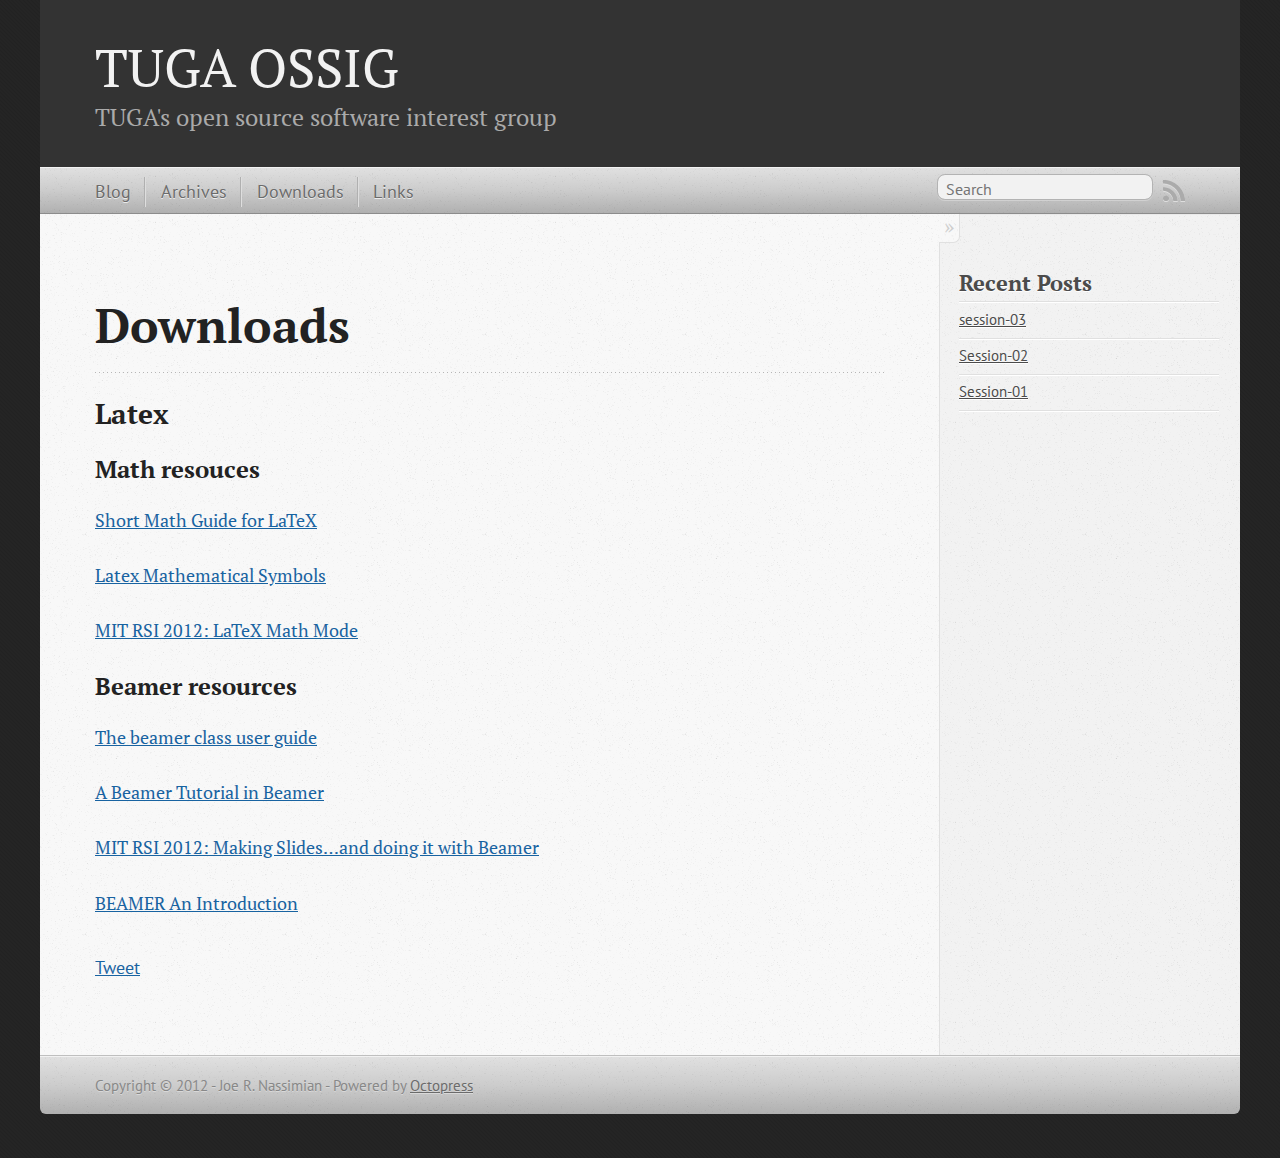
<file: downloads.html>
<!DOCTYPE html>
<!--[if IEMobile 7 ]><html class="no-js iem7"><![endif]-->
<!--[if lt IE 9]><html class="no-js lte-ie8"><![endif]-->
<!--[if (gt IE 8)|(gt IEMobile 7)|!(IEMobile)|!(IE)]><!--><html class="no-js" lang="en"><!--<![endif]-->
<head>
  <meta charset="utf-8">
  <title>Downloads - TUGA OSSIG</title>
  <meta name="author" content="Joe R. Nassimian">

  
  <meta name="description" content="Downloads Latex Math resouces Short Math Guide for LaTeX Latex Mathematical Symbols MIT RSI 2012: LaTeX Math Mode Beamer resources The beamer class &hellip;">
  

  <!-- http://t.co/dKP3o1e -->
  <meta name="HandheldFriendly" content="True">
  <meta name="MobileOptimized" content="320">
  <meta name="viewport" content="width=device-width, initial-scale=1">

  
  <link rel="canonical" href="http://tuga-ossig.github.com/downloads.html">
  <link href="/favicon.png" rel="icon">
  <link href="/stylesheets/screen.css" media="screen, projection" rel="stylesheet" type="text/css">
  <script src="/javascripts/modernizr-2.0.js"></script>
  <script src="/javascripts/ender.js"></script>
  <script src="/javascripts/octopress.js" type="text/javascript"></script>
  <link href="/atom.xml" rel="alternate" title="TUGA OSSIG" type="application/atom+xml">
  <!--Fonts from Google"s Web font directory at http://google.com/webfonts -->
<link href="http://fonts.googleapis.com/css?family=PT+Serif:regular,italic,bold,bolditalic" rel="stylesheet" type="text/css">
<link href="http://fonts.googleapis.com/css?family=PT+Sans:regular,italic,bold,bolditalic" rel="stylesheet" type="text/css">

  

</head>

<body   >
  <header role="banner"><hgroup>
  <h1><a href="/">TUGA OSSIG</a></h1>
  
    <h2>TUGA's open source software interest group</h2>
  
</hgroup>

</header>
  <nav role="navigation"><ul class="subscription" data-subscription="rss">
  <li><a href="/atom.xml" rel="subscribe-rss" title="subscribe via RSS">RSS</a></li>
  
</ul>
  
<form action="http://google.com/search" method="get">
  <fieldset role="search">
    <input type="hidden" name="q" value="site:tuga-ossig.github.com" />
    <input class="search" type="text" name="q" results="0" placeholder="Search"/>
  </fieldset>
</form>
  
<ul class="main-navigation">
  <li><a href="/blog">Blog</a></li>
  <li><a href="/blog/archives">Archives</a></li>
  <li><a href="/downloads.html">Downloads</a></li>
  <li><a href="/links.html">Links</a></li>
</ul>

</nav>
  <div id="main">
    <div id="content">
      <div>
<article role="article">
  
  <header>
    <h1 class="entry-title">Downloads</h1>
    
  </header>
  
  <h2>Latex</h2>

<h3>Math resouces</h3>

<p><a href="ftp://ftp.ams.org/ams/doc/amsmath/short-math-guide.pdf">Short Math Guide for LaTeX</a></p>

<p><a href="http://amath.colorado.edu/documentation/LaTeX/Symbols.pdf">Latex Mathematical Symbols</a></p>

<p><a href="http://web.mit.edu/rsi/www/pdfs/math-mode-handouts.pdf">MIT RSI 2012: LaTeX Math Mode</a></p>

<h3>Beamer resources</h3>

<p><a href="http://www.tex.ac.uk/tex-archive/macros/latex/contrib/beamer/doc/beameruserguide.pdf">The beamer class user guide</a></p>

<p><a href="http://www.uncg.edu/cmp/reu/presentations/Charles%20Batts%20-%20Beamer%20Tutorial.pdf">A Beamer Tutorial in Beamer</a></p>

<p><a href="http://web.mit.edu/rsi/www/pdfs/beamer-tutorial.pdf">MIT RSI 2012: Making Slides&#8230;and doing it with Beamer</a></p>

<p><a href="http://www4.ncsu.edu/~mahaider/NCSU_RTG_Site/BeamerPresentation.pdf">BEAMER An Introduction</a></p>

  
    <footer>
      
      
        <div class="sharing">
  
  <a href="http://twitter.com/share" class="twitter-share-button" data-url="http://tuga-ossig.github.com/downloads.html" data-via="" data-counturl="http://tuga-ossig.github.com/downloads.html" >Tweet</a>
  
  
  
    <div class="fb-like" data-send="true" data-width="450" data-show-faces="false"></div>
  
</div>

      
    </footer>
  
</article>

</div>

<aside class="sidebar">
  
    <section>
  <h1>Recent Posts</h1>
  <ul id="recent_posts">
    
      <li class="post">
        <a href="/blog/2012/09/18/session-03/">session-03</a>
      </li>
    
      <li class="post">
        <a href="/blog/2012/09/07/session-02/">Session-02</a>
      </li>
    
      <li class="post">
        <a href="/blog/2012/07/24/session-01/">Session-01</a>
      </li>
    
  </ul>
</section>






  
</aside>


    </div>
  </div>
  <footer role="contentinfo"><p>
  Copyright &copy; 2012 - Joe R. Nassimian -
  <span class="credit">Powered by <a href="http://octopress.org">Octopress</a></span>
</p>

</footer>
  



<div id="fb-root"></div>
<script>(function(d, s, id) {
  var js, fjs = d.getElementsByTagName(s)[0];
  if (d.getElementById(id)) {return;}
  js = d.createElement(s); js.id = id;
  js.src = "//connect.facebook.net/en_US/all.js#appId=212934732101925&xfbml=1";
  fjs.parentNode.insertBefore(js, fjs);
}(document, 'script', 'facebook-jssdk'));</script>





  <script type="text/javascript">
    (function(){
      var twitterWidgets = document.createElement('script');
      twitterWidgets.type = 'text/javascript';
      twitterWidgets.async = true;
      twitterWidgets.src = 'http://platform.twitter.com/widgets.js';
      document.getElementsByTagName('head')[0].appendChild(twitterWidgets);
    })();
  </script>





</body>
</html>
</file>
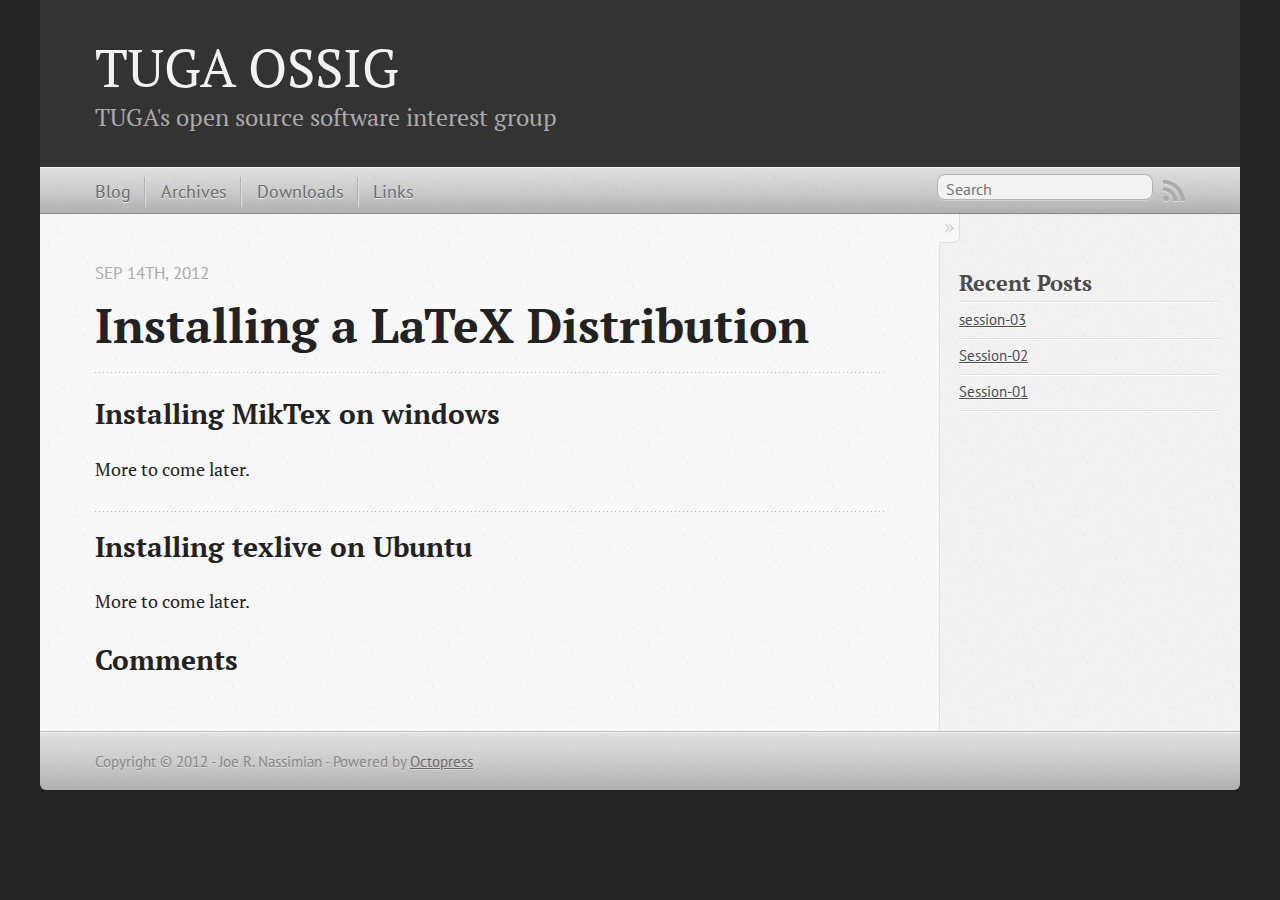
<file: install.html>
<!DOCTYPE html>
<!--[if IEMobile 7 ]><html class="no-js iem7"><![endif]-->
<!--[if lt IE 9]><html class="no-js lte-ie8"><![endif]-->
<!--[if (gt IE 8)|(gt IEMobile 7)|!(IEMobile)|!(IE)]><!--><html class="no-js" lang="en"><!--<![endif]-->
<head>
  <meta charset="utf-8">
  <title>Installing a LaTeX distribution - TUGA OSSIG</title>
  <meta name="author" content="Joe R. Nassimian">

  
  <meta name="description" content="Installing a LaTeX Distribution Sep 14th, 2012 Installing MikTex on windows More to come later. Installing texlive on Ubuntu More to come later. &hellip;">
  

  <!-- http://t.co/dKP3o1e -->
  <meta name="HandheldFriendly" content="True">
  <meta name="MobileOptimized" content="320">
  <meta name="viewport" content="width=device-width, initial-scale=1">

  
  <link rel="canonical" href="http://tuga-ossig.github.com/install.html">
  <link href="/favicon.png" rel="icon">
  <link href="/stylesheets/screen.css" media="screen, projection" rel="stylesheet" type="text/css">
  <script src="/javascripts/modernizr-2.0.js"></script>
  <script src="/javascripts/ender.js"></script>
  <script src="/javascripts/octopress.js" type="text/javascript"></script>
  <link href="/atom.xml" rel="alternate" title="TUGA OSSIG" type="application/atom+xml">
  <!--Fonts from Google"s Web font directory at http://google.com/webfonts -->
<link href="http://fonts.googleapis.com/css?family=PT+Serif:regular,italic,bold,bolditalic" rel="stylesheet" type="text/css">
<link href="http://fonts.googleapis.com/css?family=PT+Sans:regular,italic,bold,bolditalic" rel="stylesheet" type="text/css">

  

</head>

<body   >
  <header role="banner"><hgroup>
  <h1><a href="/">TUGA OSSIG</a></h1>
  
    <h2>TUGA's open source software interest group</h2>
  
</hgroup>

</header>
  <nav role="navigation"><ul class="subscription" data-subscription="rss">
  <li><a href="/atom.xml" rel="subscribe-rss" title="subscribe via RSS">RSS</a></li>
  
</ul>
  
<form action="http://google.com/search" method="get">
  <fieldset role="search">
    <input type="hidden" name="q" value="site:tuga-ossig.github.com" />
    <input class="search" type="text" name="q" results="0" placeholder="Search"/>
  </fieldset>
</form>
  
<ul class="main-navigation">
  <li><a href="/blog">Blog</a></li>
  <li><a href="/blog/archives">Archives</a></li>
  <li><a href="/downloads.html">Downloads</a></li>
  <li><a href="/links.html">Links</a></li>
</ul>

</nav>
  <div id="main">
    <div id="content">
      <div>
<article role="article">
  
  <header>
    <h1 class="entry-title">Installing a LaTeX Distribution</h1>
    <p class="meta">








  


<time datetime="2012-09-14T17:08:00+02:00" pubdate data-updated="true">Sep 14<span>th</span>, 2012</time></p>
  </header>
  
  <h2>Installing MikTex on windows</h2>

<p>More to come later.</p>

<h2>Installing texlive on Ubuntu</h2>

<p>More to come later.</p>

  
</article>

  <section>
    <h1>Comments</h1>
    <div id="disqus_thread" aria-live="polite"><noscript>Please enable JavaScript to view the <a href="http://disqus.com/?ref_noscript">comments powered by Disqus.</a></noscript>
</div>
  </section>

</div>

<aside class="sidebar">
  
    <section>
  <h1>Recent Posts</h1>
  <ul id="recent_posts">
    
      <li class="post">
        <a href="/blog/2012/09/18/session-03/">session-03</a>
      </li>
    
      <li class="post">
        <a href="/blog/2012/09/07/session-02/">Session-02</a>
      </li>
    
      <li class="post">
        <a href="/blog/2012/07/24/session-01/">Session-01</a>
      </li>
    
  </ul>
</section>






  
</aside>


    </div>
  </div>
  <footer role="contentinfo"><p>
  Copyright &copy; 2012 - Joe R. Nassimian -
  <span class="credit">Powered by <a href="http://octopress.org">Octopress</a></span>
</p>

</footer>
  

<script type="text/javascript">
      var disqus_shortname = 'tugaossip';
      
        
        // var disqus_developer = 1;
        var disqus_identifier = 'http://tuga-ossig.github.com/install.html';
        var disqus_url = 'http://tuga-ossig.github.com/install.html';
        var disqus_script = 'embed.js';
      
    (function () {
      var dsq = document.createElement('script'); dsq.type = 'text/javascript'; dsq.async = true;
      dsq.src = 'http://' + disqus_shortname + '.disqus.com/' + disqus_script;
      (document.getElementsByTagName('head')[0] || document.getElementsByTagName('body')[0]).appendChild(dsq);
    }());
</script>



<div id="fb-root"></div>
<script>(function(d, s, id) {
  var js, fjs = d.getElementsByTagName(s)[0];
  if (d.getElementById(id)) {return;}
  js = d.createElement(s); js.id = id;
  js.src = "//connect.facebook.net/en_US/all.js#appId=212934732101925&xfbml=1";
  fjs.parentNode.insertBefore(js, fjs);
}(document, 'script', 'facebook-jssdk'));</script>





  <script type="text/javascript">
    (function(){
      var twitterWidgets = document.createElement('script');
      twitterWidgets.type = 'text/javascript';
      twitterWidgets.async = true;
      twitterWidgets.src = 'http://platform.twitter.com/widgets.js';
      document.getElementsByTagName('head')[0].appendChild(twitterWidgets);
    })();
  </script>





</body>
</html>
</file>
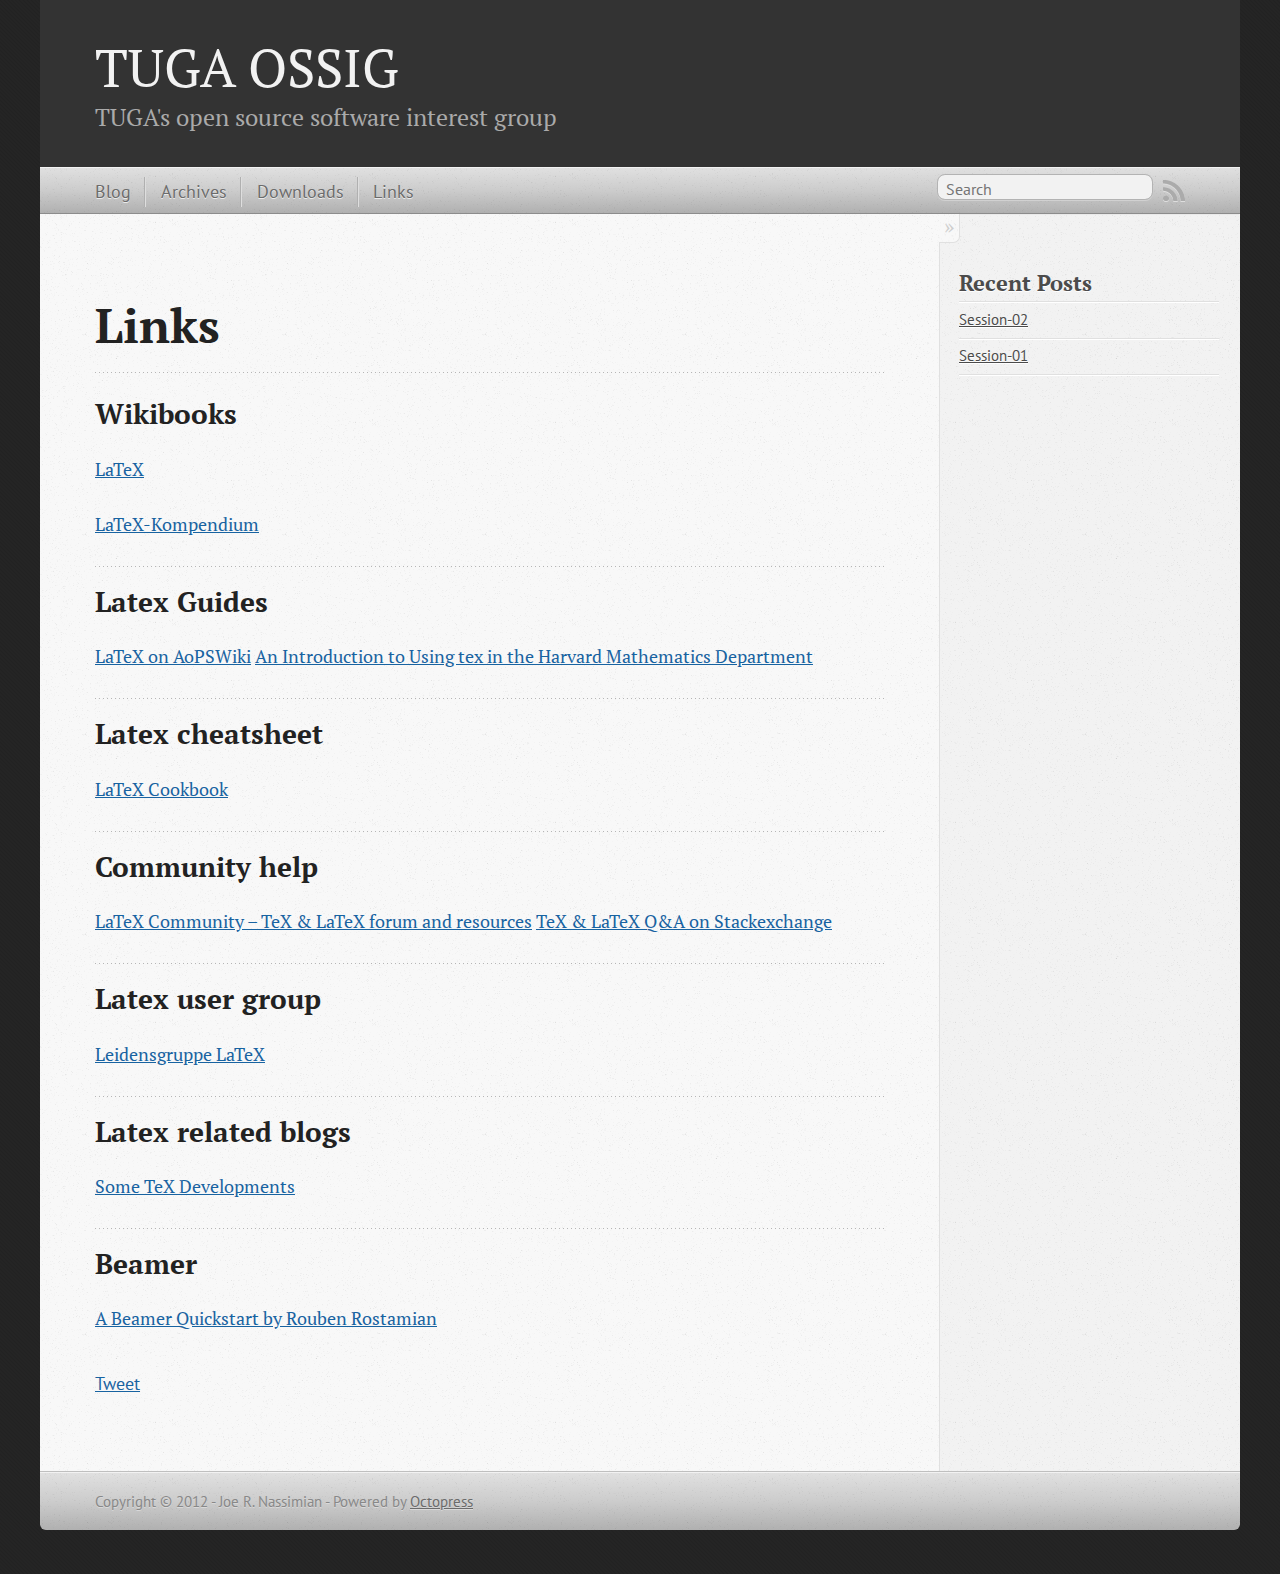
<file: links.html>
<!DOCTYPE html>
<!--[if IEMobile 7 ]><html class="no-js iem7"><![endif]-->
<!--[if lt IE 9]><html class="no-js lte-ie8"><![endif]-->
<!--[if (gt IE 8)|(gt IEMobile 7)|!(IEMobile)|!(IE)]><!--><html class="no-js" lang="en"><!--<![endif]-->
<head>
  <meta charset="utf-8">
  <title>Links - TUGA OSSIG</title>
  <meta name="author" content="Joe R. Nassimian">

  
  <meta name="description" content="Links Wikibooks LaTeX LaTeX-Kompendium Latex Guides LaTeX on AoPSWiki
An Introduction to Using tex in the Harvard Mathematics Department Latex &hellip;">
  

  <!-- http://t.co/dKP3o1e -->
  <meta name="HandheldFriendly" content="True">
  <meta name="MobileOptimized" content="320">
  <meta name="viewport" content="width=device-width, initial-scale=1">

  
  <link rel="canonical" href="http://tuga-ossig.github.com/links.html">
  <link href="/favicon.png" rel="icon">
  <link href="/stylesheets/screen.css" media="screen, projection" rel="stylesheet" type="text/css">
  <script src="/javascripts/modernizr-2.0.js"></script>
  <script src="/javascripts/ender.js"></script>
  <script src="/javascripts/octopress.js" type="text/javascript"></script>
  <link href="/atom.xml" rel="alternate" title="TUGA OSSIG" type="application/atom+xml">
  <!--Fonts from Google"s Web font directory at http://google.com/webfonts -->
<link href="http://fonts.googleapis.com/css?family=PT+Serif:regular,italic,bold,bolditalic" rel="stylesheet" type="text/css">
<link href="http://fonts.googleapis.com/css?family=PT+Sans:regular,italic,bold,bolditalic" rel="stylesheet" type="text/css">

  

</head>

<body   >
  <header role="banner"><hgroup>
  <h1><a href="/">TUGA OSSIG</a></h1>
  
    <h2>TUGA's open source software interest group</h2>
  
</hgroup>

</header>
  <nav role="navigation"><ul class="subscription" data-subscription="rss">
  <li><a href="/atom.xml" rel="subscribe-rss" title="subscribe via RSS">RSS</a></li>
  
</ul>
  
<form action="http://google.com/search" method="get">
  <fieldset role="search">
    <input type="hidden" name="q" value="site:tuga-ossig.github.com" />
    <input class="search" type="text" name="q" results="0" placeholder="Search"/>
  </fieldset>
</form>
  
<ul class="main-navigation">
  <li><a href="/blog">Blog</a></li>
  <li><a href="/blog/archives">Archives</a></li>
  <li><a href="/downloads.html">Downloads</a></li>
  <li><a href="/links.html">Links</a></li>
</ul>

</nav>
  <div id="main">
    <div id="content">
      <div>
<article role="article">
  
  <header>
    <h1 class="entry-title">Links</h1>
    
  </header>
  
  <h2>Wikibooks</h2>

<p><a href="http://en.wikibooks.org/wiki/LaTeX">LaTeX</a></p>

<p><a href="http://de.wikibooks.org/wiki/LaTeX-Kompendium">LaTeX-Kompendium</a></p>

<h2>Latex Guides</h2>

<p><a href="http://www.artofproblemsolving.com/Wiki/index.php/LaTeX">LaTeX on AoPSWiki</a>
<a href="http://www.math.harvard.edu/texman/">An Introduction to Using tex in the Harvard Mathematics Department</a></p>

<h2>Latex cheatsheet</h2>

<p><a href="http://www.personal.ceu.hu/tex/cookbook.html">LaTeX Cookbook</a></p>

<h2>Community help</h2>

<p><a href="http://latex-community.org/">LaTeX Community &#8211; TeX &amp; LaTeX forum and resources</a>
<a href="http://tex.stackexchange.com">TeX &amp; LaTeX Q&amp;A on Stackexchange</a></p>

<h2>Latex user group</h2>

<p><a href="https://metalab.at/wiki/Leidensgruppe_LaTeX">Leidensgruppe LaTeX</a></p>

<h2>Latex related blogs</h2>

<p><a href="http://www.texdev.net/">Some TeX Developments</a></p>

<h2>Beamer</h2>

<p><a href="http://www.math.umbc.edu/~rouben/beamer/">A Beamer Quickstart by Rouben Rostamian</a></p>

  
    <footer>
      
      
        <div class="sharing">
  
  <a href="http://twitter.com/share" class="twitter-share-button" data-url="http://tuga-ossig.github.com/links.html" data-via="" data-counturl="http://tuga-ossig.github.com/links.html" >Tweet</a>
  
  
  
    <div class="fb-like" data-send="true" data-width="450" data-show-faces="false"></div>
  
</div>

      
    </footer>
  
</article>

</div>

<aside class="sidebar">
  
    <section>
  <h1>Recent Posts</h1>
  <ul id="recent_posts">
    
      <li class="post">
        <a href="/blog/2012/09/07/session-02/">Session-02</a>
      </li>
    
      <li class="post">
        <a href="/blog/2012/07/24/session-01/">Session-01</a>
      </li>
    
  </ul>
</section>






  
</aside>


    </div>
  </div>
  <footer role="contentinfo"><p>
  Copyright &copy; 2012 - Joe R. Nassimian -
  <span class="credit">Powered by <a href="http://octopress.org">Octopress</a></span>
</p>

</footer>
  



<div id="fb-root"></div>
<script>(function(d, s, id) {
  var js, fjs = d.getElementsByTagName(s)[0];
  if (d.getElementById(id)) {return;}
  js = d.createElement(s); js.id = id;
  js.src = "//connect.facebook.net/en_US/all.js#appId=212934732101925&xfbml=1";
  fjs.parentNode.insertBefore(js, fjs);
}(document, 'script', 'facebook-jssdk'));</script>





  <script type="text/javascript">
    (function(){
      var twitterWidgets = document.createElement('script');
      twitterWidgets.type = 'text/javascript';
      twitterWidgets.async = true;
      twitterWidgets.src = 'http://platform.twitter.com/widgets.js';
      document.getElementsByTagName('head')[0].appendChild(twitterWidgets);
    })();
  </script>





</body>
</html>
</file>
<file: stylesheets/screen.css>
html,body,div,span,applet,object,iframe,h1,h2,h3,h4,h5,h6,p,blockquote,pre,a,abbr,acronym,address,big,cite,code,del,dfn,em,img,ins,kbd,q,s,samp,small,strike,strong,sub,sup,tt,var,b,u,i,center,dl,dt,dd,ol,ul,li,fieldset,form,label,legend,table,caption,tbody,tfoot,thead,tr,th,td,article,aside,canvas,details,embed,figure,figcaption,footer,header,hgroup,menu,nav,output,ruby,section,summary,time,mark,audio,video{margin:0;padding:0;border:0;font:inherit;font-size:100%;vertical-align:baseline}html{line-height:1}ol,ul{list-style:none}table{border-collapse:collapse;border-spacing:0}caption,th,td{text-align:left;font-weight:normal;vertical-align:middle}q,blockquote{quotes:none}q:before,q:after,blockquote:before,blockquote:after{content:"";content:none}a img{border:none}article,aside,details,figcaption,figure,footer,header,hgroup,menu,nav,section,summary{display:block}article,aside,details,figcaption,figure,footer,header,hgroup,menu,nav,section,summary{display:block}a{color:#1863a1}a:visited{color:#751590}a:focus{color:#0181eb}a:hover{color:#0181eb}a:active{color:#01579f}aside.sidebar a{color:#1863a1}aside.sidebar a:focus{color:#0181eb}aside.sidebar a:hover{color:#0181eb}aside.sidebar a:active{color:#01579f}a{-webkit-transition:color 0.3s;-moz-transition:color 0.3s;-o-transition:color 0.3s;transition:color 0.3s}html{background:#252525 url('/images/line-tile.png?1347464621') top left}body>div{background:#f2f2f2 url('/images/noise.png?1347464621') top left;border-bottom:1px solid #bfbfbf}body>div>div{background:#f8f8f8 url('/images/noise.png?1347464621') top left;border-right:1px solid #e0e0e0}.heading,body>header h1,h1,h2,h3,h4,h5,h6{font-family:"PT Serif","Georgia","Helvetica Neue",Arial,sans-serif}.sans,body>header h2,article header p.meta,article>footer,#content .blog-index footer,html .gist .gist-file .gist-meta,#blog-archives a.category,#blog-archives time,aside.sidebar section,body>footer{font-family:"PT Sans","Helvetica Neue",Arial,sans-serif}.serif,body,#content .blog-index a[rel=full-article]{font-family:"PT Serif",Georgia,Times,"Times New Roman",serif}.mono,pre,code,tt,p code,li code{font-family:Menlo,Monaco,"Andale Mono","lucida console","Courier New",monospace}body>header h1{font-size:2.2em;font-family:"PT Serif","Georgia","Helvetica Neue",Arial,sans-serif;font-weight:normal;line-height:1.2em;margin-bottom:0.6667em}body>header h2{font-family:"PT Serif","Georgia","Helvetica Neue",Arial,sans-serif}body{line-height:1.5em;color:#222}h1{font-size:2.2em;line-height:1.2em}@media only screen and (min-width: 992px){body{font-size:1.15em}h1{font-size:2.6em;line-height:1.2em}}h1,h2,h3,h4,h5,h6{text-rendering:optimizelegibility;margin-bottom:1em;font-weight:bold}h2,section h1{font-size:1.5em}h3,section h2,section section h1{font-size:1.3em}h4,section h3,section section h2,section section section h1{font-size:1em}h5,section h4,section section h3{font-size:.9em}h6,section h5,section section h4,section section section h3{font-size:.8em}p,blockquote,ul,ol{margin-bottom:1.5em}ul{list-style-type:disc}ul ul{list-style-type:circle;margin-bottom:0px}ul ul ul{list-style-type:square;margin-bottom:0px}ol{list-style-type:decimal}ol ol{list-style-type:lower-alpha;margin-bottom:0px}ol ol ol{list-style-type:lower-roman;margin-bottom:0px}ul,ul ul,ul ol,ol,ol ul,ol ol{margin-left:1.3em}strong{font-weight:bold}em{font-style:italic}sup,sub{font-size:0.8em;position:relative;display:inline-block}sup{top:-0.5em}sub{bottom:-0.5em}q{font-style:italic}q:before{content:"\201C"}q:after{content:"\201D"}em,dfn{font-style:italic}strong,dfn{font-weight:bold}del,s{text-decoration:line-through}abbr,acronym{border-bottom:1px dotted;cursor:help}sub,sup{line-height:0}hr{margin-bottom:0.2em}small{font-size:.8em}big{font-size:1.2em}blockquote{font-style:italic;position:relative;font-size:1.2em;line-height:1.5em;padding-left:1em;border-left:4px solid rgba(170,170,170,0.5)}blockquote cite{font-style:italic}blockquote cite a{color:#aaa !important;word-wrap:break-word}blockquote cite:before{content:'\2014';padding-right:.3em;padding-left:.3em;color:#aaa}@media only screen and (min-width: 992px){blockquote{padding-left:1.5em;border-left-width:4px}}.pullquote-right:before,.pullquote-left:before{padding:0;border:none;content:attr(data-pullquote);float:right;width:45%;margin:.5em 0 1em 1.5em;position:relative;top:7px;font-size:1.4em;line-height:1.45em}.pullquote-left:before{float:left;margin:.5em 1.5em 1em 0}.force-wrap,article a,aside.sidebar a{white-space:-moz-pre-wrap;white-space:-pre-wrap;white-space:-o-pre-wrap;white-space:pre-wrap;word-wrap:break-word}.group,body>header,body>nav,body>footer,body #content>article,body #content>div>article,body #content>div>section,body div.pagination,aside.sidebar,#main,#content,.sidebar{*zoom:1}.group:after,body>header:after,body>nav:after,body>footer:after,body #content>article:after,body #content>div>article:after,body #content>div>section:after,body div.pagination:after,aside.sidebar:after,#main:after,#content:after,.sidebar:after{content:"";display:table;clear:both}body{-webkit-text-size-adjust:none;max-width:1200px;position:relative;margin:0 auto}body>header,body>nav,body>footer,body #content>article,body #content>div>article,body #content>div>section{padding-left:18px;padding-right:18px}@media only screen and (min-width: 480px){body>header,body>nav,body>footer,body #content>article,body #content>div>article,body #content>div>section{padding-left:25px;padding-right:25px}}@media only screen and (min-width: 768px){body>header,body>nav,body>footer,body #content>article,body #content>div>article,body #content>div>section{padding-left:35px;padding-right:35px}}@media only screen and (min-width: 992px){body>header,body>nav,body>footer,body #content>article,body #content>div>article,body #content>div>section{padding-left:55px;padding-right:55px}}body div.pagination{margin-left:18px;margin-right:18px}@media only screen and (min-width: 480px){body div.pagination{margin-left:25px;margin-right:25px}}@media only screen and (min-width: 768px){body div.pagination{margin-left:35px;margin-right:35px}}@media only screen and (min-width: 992px){body div.pagination{margin-left:55px;margin-right:55px}}body>header{font-size:1em;padding-top:1.5em;padding-bottom:1.5em}#content{overflow:hidden}#content>div,#content>article{width:100%}aside.sidebar{float:none;padding:0 18px 1px;background-color:#f7f7f7;border-top:1px solid #e0e0e0}.flex-content,article img,article video,article .flash-video,aside.sidebar img{max-width:100%;height:auto}.basic-alignment.left,article img.left,article video.left,article .left.flash-video,aside.sidebar img.left{float:left;margin-right:1.5em}.basic-alignment.right,article img.right,article video.right,article .right.flash-video,aside.sidebar img.right{float:right;margin-left:1.5em}.basic-alignment.center,article img.center,article video.center,article .center.flash-video,aside.sidebar img.center{display:block;margin:0 auto 1.5em}.basic-alignment.left,article img.left,article video.left,article .left.flash-video,aside.sidebar img.left,.basic-alignment.right,article img.right,article video.right,article .right.flash-video,aside.sidebar img.right{margin-bottom:.8em}.toggle-sidebar,.no-sidebar .toggle-sidebar{display:none}@media only screen and (min-width: 750px){body.sidebar-footer aside.sidebar{float:none;width:auto;clear:left;margin:0;padding:0 35px 1px;background-color:#f7f7f7;border-top:1px solid #eaeaea}body.sidebar-footer aside.sidebar section.odd,body.sidebar-footer aside.sidebar section.even{float:left;width:48%}body.sidebar-footer aside.sidebar section.odd{margin-left:0}body.sidebar-footer aside.sidebar section.even{margin-left:4%}body.sidebar-footer aside.sidebar.thirds section{width:30%;margin-left:5%}body.sidebar-footer aside.sidebar.thirds section.first{margin-left:0;clear:both}}body.sidebar-footer #content{margin-right:0px}body.sidebar-footer .toggle-sidebar{display:none}@media only screen and (min-width: 550px){body>header{font-size:1em}}@media only screen and (min-width: 750px){aside.sidebar{float:none;width:auto;clear:left;margin:0;padding:0 35px 1px;background-color:#f7f7f7;border-top:1px solid #eaeaea}aside.sidebar section.odd,aside.sidebar section.even{float:left;width:48%}aside.sidebar section.odd{margin-left:0}aside.sidebar section.even{margin-left:4%}aside.sidebar.thirds section{width:30%;margin-left:5%}aside.sidebar.thirds section.first{margin-left:0;clear:both}}@media only screen and (min-width: 768px){body{-webkit-text-size-adjust:auto}body>header{font-size:1.2em}#main{padding:0;margin:0 auto}#content{overflow:visible;margin-right:240px;position:relative}.no-sidebar #content{margin-right:0;border-right:0}.collapse-sidebar #content{margin-right:20px}#content>div,#content>article{padding-top:17.5px;padding-bottom:17.5px;float:left}aside.sidebar{width:210px;padding:0 15px 15px;background:none;clear:none;float:left;margin:0 -100% 0 0}aside.sidebar section{width:auto;margin-left:0}aside.sidebar section.odd,aside.sidebar section.even{float:none;width:auto;margin-left:0}.collapse-sidebar aside.sidebar{float:none;width:auto;clear:left;margin:0;padding:0 35px 1px;background-color:#f7f7f7;border-top:1px solid #eaeaea}.collapse-sidebar aside.sidebar section.odd,.collapse-sidebar aside.sidebar section.even{float:left;width:48%}.collapse-sidebar aside.sidebar section.odd{margin-left:0}.collapse-sidebar aside.sidebar section.even{margin-left:4%}.collapse-sidebar aside.sidebar.thirds section{width:30%;margin-left:5%}.collapse-sidebar aside.sidebar.thirds section.first{margin-left:0;clear:both}}@media only screen and (min-width: 992px){body>header{font-size:1.3em}#content{margin-right:300px}#content>div,#content>article{padding-top:27.5px;padding-bottom:27.5px}aside.sidebar{width:260px;padding:1.2em 20px 20px}.collapse-sidebar aside.sidebar{padding-left:55px;padding-right:55px}}@media only screen and (min-width: 768px){ul,ol{margin-left:0}}body>header{background:#333}body>header h1{display:inline-block;margin:0}body>header h1 a,body>header h1 a:visited,body>header h1 a:hover{color:#f2f2f2;text-decoration:none}body>header h2{margin:.2em 0 0;font-size:1em;color:#aaa;font-weight:normal}body>nav{position:relative;background-color:#ccc;background:url('/images/noise.png?1347464621'),-webkit-gradient(linear, 50% 0%, 50% 100%, color-stop(0%, #e0e0e0), color-stop(50%, #cccccc), color-stop(100%, #b0b0b0));background:url('/images/noise.png?1347464621'),-webkit-linear-gradient(#e0e0e0,#cccccc,#b0b0b0);background:url('/images/noise.png?1347464621'),-moz-linear-gradient(#e0e0e0,#cccccc,#b0b0b0);background:url('/images/noise.png?1347464621'),-o-linear-gradient(#e0e0e0,#cccccc,#b0b0b0);background:url('/images/noise.png?1347464621'),linear-gradient(#e0e0e0,#cccccc,#b0b0b0);border-top:1px solid #f2f2f2;border-bottom:1px solid #8c8c8c;padding-top:.35em;padding-bottom:.35em}body>nav form{-webkit-background-clip:padding;-moz-background-clip:padding;background-clip:padding-box;margin:0;padding:0}body>nav form .search{padding:.3em .5em 0;font-size:.85em;font-family:"PT Sans","Helvetica Neue",Arial,sans-serif;line-height:1.1em;width:95%;-webkit-border-radius:0.5em;-moz-border-radius:0.5em;-ms-border-radius:0.5em;-o-border-radius:0.5em;border-radius:0.5em;-webkit-background-clip:padding;-moz-background-clip:padding;background-clip:padding-box;-webkit-box-shadow:#d1d1d1 0 1px;-moz-box-shadow:#d1d1d1 0 1px;box-shadow:#d1d1d1 0 1px;background-color:#f2f2f2;border:1px solid #b3b3b3;color:#888}body>nav form .search:focus{color:#444;border-color:#80b1df;-webkit-box-shadow:#80b1df 0 0 4px,#80b1df 0 0 3px inset;-moz-box-shadow:#80b1df 0 0 4px,#80b1df 0 0 3px inset;box-shadow:#80b1df 0 0 4px,#80b1df 0 0 3px inset;background-color:#fff;outline:none}body>nav fieldset[role=search]{float:right;width:48%}body>nav fieldset.mobile-nav{float:left;width:48%}body>nav fieldset.mobile-nav select{width:100%;font-size:.8em;border:1px solid #888}body>nav ul{display:none}@media only screen and (min-width: 550px){body>nav{font-size:.9em}body>nav ul{margin:0;padding:0;border:0;overflow:hidden;*zoom:1;float:left;display:block;padding-top:.15em}body>nav ul li{list-style-image:none;list-style-type:none;margin-left:0;white-space:nowrap;display:inline;float:left;padding-left:0;padding-right:0}body>nav ul li:first-child,body>nav ul li.first{padding-left:0}body>nav ul li:last-child{padding-right:0}body>nav ul li.last{padding-right:0}body>nav ul.subscription{margin-left:.8em;float:right}body>nav ul.subscription li:last-child a{padding-right:0}body>nav ul li{margin:0}body>nav a{color:#6b6b6b;font-family:"PT Sans","Helvetica Neue",Arial,sans-serif;text-shadow:#ebebeb 0 1px;float:left;text-decoration:none;font-size:1.1em;padding:.1em 0;line-height:1.5em}body>nav a:visited{color:#6b6b6b}body>nav a:hover{color:#2b2b2b}body>nav li+li{border-left:1px solid #b0b0b0;margin-left:.8em}body>nav li+li a{padding-left:.8em;border-left:1px solid #dedede}body>nav form{float:right;text-align:left;padding-left:.8em;width:175px}body>nav form .search{width:93%;font-size:.95em;line-height:1.2em}body>nav ul[data-subscription$=email]+form{width:97px}body>nav ul[data-subscription$=email]+form .search{width:91%}body>nav fieldset.mobile-nav{display:none}body>nav fieldset[role=search]{width:99%}}@media only screen and (min-width: 992px){body>nav form{width:215px}body>nav ul[data-subscription$=email]+form{width:147px}}.no-placeholder body>nav .search{background:#f2f2f2 url('/images/search.png?1347464621') 0.3em 0.25em no-repeat;text-indent:1.3em}@media only screen and (min-width: 550px){.maskImage body>nav ul[data-subscription$=email]+form{width:123px}}@media only screen and (min-width: 992px){.maskImage body>nav ul[data-subscription$=email]+form{width:173px}}.maskImage ul.subscription{position:relative;top:.2em}.maskImage ul.subscription li,.maskImage ul.subscription a{border:0;padding:0}.maskImage a[rel=subscribe-rss]{position:relative;top:0px;text-indent:-999999em;background-color:#dedede;border:0;padding:0}.maskImage a[rel=subscribe-rss],.maskImage a[rel=subscribe-rss]:after{-webkit-mask-image:url('/images/rss.png?1347464621');-moz-mask-image:url('/images/rss.png?1347464621');-ms-mask-image:url('/images/rss.png?1347464621');-o-mask-image:url('/images/rss.png?1347464621');mask-image:url('/images/rss.png?1347464621');-webkit-mask-repeat:no-repeat;-moz-mask-repeat:no-repeat;-ms-mask-repeat:no-repeat;-o-mask-repeat:no-repeat;mask-repeat:no-repeat;width:22px;height:22px}.maskImage a[rel=subscribe-rss]:after{content:"";position:absolute;top:-1px;left:0;background-color:#ababab}.maskImage a[rel=subscribe-rss]:hover:after{background-color:#9e9e9e}.maskImage a[rel=subscribe-email]{position:relative;top:0px;text-indent:-999999em;background-color:#dedede;border:0;padding:0}.maskImage a[rel=subscribe-email],.maskImage a[rel=subscribe-email]:after{-webkit-mask-image:url('/images/email.png?1347464621');-moz-mask-image:url('/images/email.png?1347464621');-ms-mask-image:url('/images/email.png?1347464621');-o-mask-image:url('/images/email.png?1347464621');mask-image:url('/images/email.png?1347464621');-webkit-mask-repeat:no-repeat;-moz-mask-repeat:no-repeat;-ms-mask-repeat:no-repeat;-o-mask-repeat:no-repeat;mask-repeat:no-repeat;width:28px;height:22px}.maskImage a[rel=subscribe-email]:after{content:"";position:absolute;top:-1px;left:0;background-color:#ababab}.maskImage a[rel=subscribe-email]:hover:after{background-color:#9e9e9e}article{padding-top:1em}article header{position:relative;padding-top:2em;padding-bottom:1em;margin-bottom:1em;background:url('[data-uri]') bottom left repeat-x}article header h1{margin:0}article header h1 a{text-decoration:none}article header h1 a:hover{text-decoration:underline}article header p{font-size:.9em;color:#aaa;margin:0}article header p.meta{text-transform:uppercase;position:absolute;top:0}@media only screen and (min-width: 768px){article header{margin-bottom:1.5em;padding-bottom:1em;background:url('[data-uri]') bottom left repeat-x}}article h2{padding-top:0.8em;background:url('[data-uri]') top left repeat-x}.entry-content article h2:first-child,article header+h2{padding-top:0}article h2:first-child,article header+h2{background:none}article .feature{padding-top:.5em;margin-bottom:1em;padding-bottom:1em;background:url('[data-uri]') bottom left repeat-x;font-size:2.0em;font-style:italic;line-height:1.3em}article img,article video,article .flash-video{-webkit-border-radius:0.3em;-moz-border-radius:0.3em;-ms-border-radius:0.3em;-o-border-radius:0.3em;border-radius:0.3em;-webkit-box-shadow:rgba(0,0,0,0.15) 0 1px 4px;-moz-box-shadow:rgba(0,0,0,0.15) 0 1px 4px;box-shadow:rgba(0,0,0,0.15) 0 1px 4px;-webkit-box-sizing:border-box;-moz-box-sizing:border-box;box-sizing:border-box;border:#fff 0.5em solid}article video,article .flash-video{margin:0 auto 1.5em}article video{display:block;width:100%}article .flash-video>div{position:relative;display:block;padding-bottom:56.25%;padding-top:1px;height:0;overflow:hidden}article .flash-video>div iframe,article .flash-video>div object,article .flash-video>div embed{position:absolute;top:0;left:0;width:100%;height:100%}article>footer{padding-bottom:2.5em;margin-top:2em}article>footer p.meta{margin-bottom:.8em;font-size:.85em;clear:both;overflow:hidden}.blog-index article+article{background:url('[data-uri]') top left repeat-x}#content .blog-index{padding-top:0;padding-bottom:0}#content .blog-index article{padding-top:2em}#content .blog-index article header{background:none;padding-bottom:0}#content .blog-index article h1{font-size:2.2em}#content .blog-index article h1 a{color:inherit}#content .blog-index article h1 a:hover{color:#0181eb}#content .blog-index a[rel=full-article]{background:#ebebeb;display:inline-block;padding:.4em .8em;margin-right:.5em;text-decoration:none;color:#666;-webkit-transition:background-color 0.5s;-moz-transition:background-color 0.5s;-o-transition:background-color 0.5s;transition:background-color 0.5s}#content .blog-index a[rel=full-article]:hover{background:#0181eb;text-shadow:none;color:#f8f8f8}#content .blog-index footer{margin-top:1em}.separator,article>footer .byline+time:before,article>footer time+time:before,article>footer .comments:before,article>footer .byline ~ .categories:before{content:"\2022 ";padding:0 .4em 0 .2em;display:inline-block}#content div.pagination{text-align:center;font-size:.95em;position:relative;background:url('[data-uri]') top left repeat-x;padding-top:1.5em;padding-bottom:1.5em}#content div.pagination a{text-decoration:none;color:#aaa}#content div.pagination a.prev{position:absolute;left:0}#content div.pagination a.next{position:absolute;right:0}#content div.pagination a:hover{color:#0181eb}#content div.pagination a[href*=archive]:before,#content div.pagination a[href*=archive]:after{content:'\2014';padding:0 .3em}p.meta+.sharing{padding-top:1em;padding-left:0;background:url('[data-uri]') top left repeat-x}#fb-root{display:none}.highlight,html .gist .gist-file .gist-syntax .gist-highlight{border:1px solid #05232b !important}.highlight table td.code,html .gist .gist-file .gist-syntax .gist-highlight table td.code{width:100%}.highlight .line-numbers,html .gist .gist-file .gist-syntax .gist-highlight .line-numbers{text-align:right;font-size:13px;line-height:1.45em;background:#073642 url('/images/noise.png?1347464621') top left !important;border-right:1px solid #00232c !important;-webkit-box-shadow:#083e4b -1px 0 inset;-moz-box-shadow:#083e4b -1px 0 inset;box-shadow:#083e4b -1px 0 inset;text-shadow:#021014 0 -1px;padding:.8em !important;-webkit-border-radius:0;-moz-border-radius:0;-ms-border-radius:0;-o-border-radius:0;border-radius:0}.highlight .line-numbers span,html .gist .gist-file .gist-syntax .gist-highlight .line-numbers span{color:#586e75 !important}figure.code,.gist-file,pre{-webkit-box-shadow:rgba(0,0,0,0.06) 0 0 10px;-moz-box-shadow:rgba(0,0,0,0.06) 0 0 10px;box-shadow:rgba(0,0,0,0.06) 0 0 10px}figure.code .highlight pre,.gist-file .highlight pre,pre .highlight pre{-webkit-box-shadow:none;-moz-box-shadow:none;box-shadow:none}html .gist .gist-file{margin-bottom:1.8em;position:relative;border:none;padding-top:26px !important}html .gist .gist-file .gist-syntax{border-bottom:0 !important;background:none !important}html .gist .gist-file .gist-syntax .gist-highlight{background:#002b36 !important}html .gist .gist-file .gist-meta{padding:.6em 0.8em;border:1px solid #083e4b !important;color:#586e75;font-size:.7em !important;background:#073642 url('/images/noise.png?1347464621') top left;line-height:1.5em}html .gist .gist-file .gist-meta a{color:#75878b !important;text-decoration:none}html .gist .gist-file .gist-meta a:hover{text-decoration:underline}html .gist .gist-file .gist-meta a:hover{color:#93a1a1 !important}html .gist .gist-file .gist-meta a[href*='#file']{position:absolute;top:0;left:0;right:-10px;color:#474747 !important}html .gist .gist-file .gist-meta a[href*='#file']:hover{color:#1863a1 !important}html .gist .gist-file .gist-meta a[href*=raw]{top:.4em}pre{background:#002b36 url('/images/noise.png?1347464621') top left;-webkit-border-radius:0.4em;-moz-border-radius:0.4em;-ms-border-radius:0.4em;-o-border-radius:0.4em;border-radius:0.4em;border:1px solid #05232b;line-height:1.45em;font-size:13px;margin-bottom:2.1em;padding:.8em 1em;color:#93a1a1;overflow:auto}h3.filename+pre{-moz-border-radius-topleft:0px;-webkit-border-top-left-radius:0px;border-top-left-radius:0px;-moz-border-radius-topright:0px;-webkit-border-top-right-radius:0px;border-top-right-radius:0px}p code,li code{display:inline-block;white-space:no-wrap;background:#fff;font-size:.8em;line-height:1.5em;color:#555;border:1px solid #ddd;-webkit-border-radius:0.4em;-moz-border-radius:0.4em;-ms-border-radius:0.4em;-o-border-radius:0.4em;border-radius:0.4em;padding:0 .3em;margin:-1px 0}p pre code,li pre code{font-size:1em !important;background:none;border:none}.pre-code,html .gist .gist-file .gist-syntax .gist-highlight pre,.highlight code{font-family:Menlo,Monaco,"Andale Mono","lucida console","Courier New",monospace !important;overflow:scroll;overflow-y:hidden;display:block;padding:.8em !important;overflow-x:auto;line-height:1.45em;background:#002b36 url('/images/noise.png?1347464621') top left !important;color:#93a1a1 !important}.pre-code *::-moz-selection,html .gist .gist-file .gist-syntax .gist-highlight pre *::-moz-selection,.highlight code *::-moz-selection{background:#386774;color:inherit;text-shadow:#002b36 0 1px}.pre-code *::-webkit-selection,html .gist .gist-file .gist-syntax .gist-highlight pre *::-webkit-selection,.highlight code *::-webkit-selection{background:#386774;color:inherit;text-shadow:#002b36 0 1px}.pre-code *::selection,html .gist .gist-file .gist-syntax .gist-highlight pre *::selection,.highlight code *::selection{background:#386774;color:inherit;text-shadow:#002b36 0 1px}.pre-code span,html .gist .gist-file .gist-syntax .gist-highlight pre span,.highlight code span{color:#93a1a1 !important}.pre-code span,html .gist .gist-file .gist-syntax .gist-highlight pre span,.highlight code span{font-style:normal !important;font-weight:normal !important}.pre-code .c,html .gist .gist-file .gist-syntax .gist-highlight pre .c,.highlight code .c{color:#586e75 !important;font-style:italic !important}.pre-code .cm,html .gist .gist-file .gist-syntax .gist-highlight pre .cm,.highlight code .cm{color:#586e75 !important;font-style:italic !important}.pre-code .cp,html .gist .gist-file .gist-syntax .gist-highlight pre .cp,.highlight code .cp{color:#586e75 !important;font-style:italic !important}.pre-code .c1,html .gist .gist-file .gist-syntax .gist-highlight pre .c1,.highlight code .c1{color:#586e75 !important;font-style:italic !important}.pre-code .cs,html .gist .gist-file .gist-syntax .gist-highlight pre .cs,.highlight code .cs{color:#586e75 !important;font-weight:bold !important;font-style:italic !important}.pre-code .err,html .gist .gist-file .gist-syntax .gist-highlight pre .err,.highlight code .err{color:#dc322f !important;background:none !important}.pre-code .k,html .gist .gist-file .gist-syntax .gist-highlight pre .k,.highlight code .k{color:#cb4b16 !important}.pre-code .o,html .gist .gist-file .gist-syntax .gist-highlight pre .o,.highlight code .o{color:#93a1a1 !important;font-weight:bold !important}.pre-code .p,html .gist .gist-file .gist-syntax .gist-highlight pre .p,.highlight code .p{color:#93a1a1 !important}.pre-code .ow,html .gist .gist-file .gist-syntax .gist-highlight pre .ow,.highlight code .ow{color:#2aa198 !important;font-weight:bold !important}.pre-code .gd,html .gist .gist-file .gist-syntax .gist-highlight pre .gd,.highlight code .gd{color:#93a1a1 !important;background-color:#372c34 !important;display:inline-block}.pre-code .gd .x,html .gist .gist-file .gist-syntax .gist-highlight pre .gd .x,.highlight code .gd .x{color:#93a1a1 !important;background-color:#4d2d33 !important;display:inline-block}.pre-code .ge,html .gist .gist-file .gist-syntax .gist-highlight pre .ge,.highlight code .ge{color:#93a1a1 !important;font-style:italic !important}.pre-code .gh,html .gist .gist-file .gist-syntax .gist-highlight pre .gh,.highlight code .gh{color:#586e75 !important}.pre-code .gi,html .gist .gist-file .gist-syntax .gist-highlight pre .gi,.highlight code .gi{color:#93a1a1 !important;background-color:#1a412b !important;display:inline-block}.pre-code .gi .x,html .gist .gist-file .gist-syntax .gist-highlight pre .gi .x,.highlight code .gi .x{color:#93a1a1 !important;background-color:#355720 !important;display:inline-block}.pre-code .gs,html .gist .gist-file .gist-syntax .gist-highlight pre .gs,.highlight code .gs{color:#93a1a1 !important;font-weight:bold !important}.pre-code .gu,html .gist .gist-file .gist-syntax .gist-highlight pre .gu,.highlight code .gu{color:#6c71c4 !important}.pre-code .kc,html .gist .gist-file .gist-syntax .gist-highlight pre .kc,.highlight code .kc{color:#859900 !important;font-weight:bold !important}.pre-code .kd,html .gist .gist-file .gist-syntax .gist-highlight pre .kd,.highlight code .kd{color:#268bd2 !important}.pre-code .kp,html .gist .gist-file .gist-syntax .gist-highlight pre .kp,.highlight code .kp{color:#cb4b16 !important;font-weight:bold !important}.pre-code .kr,html .gist .gist-file .gist-syntax .gist-highlight pre .kr,.highlight code .kr{color:#d33682 !important;font-weight:bold !important}.pre-code .kt,html .gist .gist-file .gist-syntax .gist-highlight pre .kt,.highlight code .kt{color:#2aa198 !important}.pre-code .n,html .gist .gist-file .gist-syntax .gist-highlight pre .n,.highlight code .n{color:#268bd2 !important}.pre-code .na,html .gist .gist-file .gist-syntax .gist-highlight pre .na,.highlight code .na{color:#268bd2 !important}.pre-code .nb,html .gist .gist-file .gist-syntax .gist-highlight pre .nb,.highlight code .nb{color:#859900 !important}.pre-code .nc,html .gist .gist-file .gist-syntax .gist-highlight pre .nc,.highlight code .nc{color:#d33682 !important}.pre-code .no,html .gist .gist-file .gist-syntax .gist-highlight pre .no,.highlight code .no{color:#b58900 !important}.pre-code .nl,html .gist .gist-file .gist-syntax .gist-highlight pre .nl,.highlight code .nl{color:#859900 !important}.pre-code .ne,html .gist .gist-file .gist-syntax .gist-highlight pre .ne,.highlight code .ne{color:#268bd2 !important;font-weight:bold !important}.pre-code .nf,html .gist .gist-file .gist-syntax .gist-highlight pre .nf,.highlight code .nf{color:#268bd2 !important;font-weight:bold !important}.pre-code .nn,html .gist .gist-file .gist-syntax .gist-highlight pre .nn,.highlight code .nn{color:#b58900 !important}.pre-code .nt,html .gist .gist-file .gist-syntax .gist-highlight pre .nt,.highlight code .nt{color:#268bd2 !important;font-weight:bold !important}.pre-code .nx,html .gist .gist-file .gist-syntax .gist-highlight pre .nx,.highlight code .nx{color:#b58900 !important}.pre-code .vg,html .gist .gist-file .gist-syntax .gist-highlight pre .vg,.highlight code .vg{color:#268bd2 !important}.pre-code .vi,html .gist .gist-file .gist-syntax .gist-highlight pre .vi,.highlight code .vi{color:#268bd2 !important}.pre-code .nv,html .gist .gist-file .gist-syntax .gist-highlight pre .nv,.highlight code .nv{color:#268bd2 !important}.pre-code .mf,html .gist .gist-file .gist-syntax .gist-highlight pre .mf,.highlight code .mf{color:#2aa198 !important}.pre-code .m,html .gist .gist-file .gist-syntax .gist-highlight pre .m,.highlight code .m{color:#2aa198 !important}.pre-code .mh,html .gist .gist-file .gist-syntax .gist-highlight pre .mh,.highlight code .mh{color:#2aa198 !important}.pre-code .mi,html .gist .gist-file .gist-syntax .gist-highlight pre .mi,.highlight code .mi{color:#2aa198 !important}.pre-code .s,html .gist .gist-file .gist-syntax .gist-highlight pre .s,.highlight code .s{color:#2aa198 !important}.pre-code .sd,html .gist .gist-file .gist-syntax .gist-highlight pre .sd,.highlight code .sd{color:#2aa198 !important}.pre-code .s2,html .gist .gist-file .gist-syntax .gist-highlight pre .s2,.highlight code .s2{color:#2aa198 !important}.pre-code .se,html .gist .gist-file .gist-syntax .gist-highlight pre .se,.highlight code .se{color:#dc322f !important}.pre-code .si,html .gist .gist-file .gist-syntax .gist-highlight pre .si,.highlight code .si{color:#268bd2 !important}.pre-code .sr,html .gist .gist-file .gist-syntax .gist-highlight pre .sr,.highlight code .sr{color:#2aa198 !important}.pre-code .s1,html .gist .gist-file .gist-syntax .gist-highlight pre .s1,.highlight code .s1{color:#2aa198 !important}.pre-code div .gd,html .gist .gist-file .gist-syntax .gist-highlight pre div .gd,.highlight code div .gd,.pre-code div .gd .x,html .gist .gist-file .gist-syntax .gist-highlight pre div .gd .x,.highlight code div .gd .x,.pre-code div .gi,html .gist .gist-file .gist-syntax .gist-highlight pre div .gi,.highlight code div .gi,.pre-code div .gi .x,html .gist .gist-file .gist-syntax .gist-highlight pre div .gi .x,.highlight code div .gi .x{display:inline-block;width:100%}.highlight,.gist-highlight{margin-bottom:1.8em;background:#002b36;overflow-y:hidden;overflow-x:auto}.highlight pre,.gist-highlight pre{background:none;-webkit-border-radius:none;-moz-border-radius:none;-ms-border-radius:none;-o-border-radius:none;border-radius:none;border:none;padding:0;margin-bottom:0}pre::-webkit-scrollbar,.highlight::-webkit-scrollbar,.gist-highlight::-webkit-scrollbar{height:.5em;background:rgba(255,255,255,0.15)}pre::-webkit-scrollbar-thumb:horizontal,.highlight::-webkit-scrollbar-thumb:horizontal,.gist-highlight::-webkit-scrollbar-thumb:horizontal{background:rgba(255,255,255,0.2);-webkit-border-radius:4px;border-radius:4px}.highlight code{background:#000}figure.code{background:none;padding:0;border:0;margin-bottom:1.5em}figure.code pre{margin-bottom:0}figure.code figcaption{position:relative}figure.code .highlight{margin-bottom:0}.code-title,html .gist .gist-file .gist-meta a[href*='#file'],h3.filename,figure.code figcaption{text-align:center;font-size:13px;line-height:2em;text-shadow:#cbcccc 0 1px 0;color:#474747;font-weight:normal;margin-bottom:0;-moz-border-radius-topleft:5px;-webkit-border-top-left-radius:5px;border-top-left-radius:5px;-moz-border-radius-topright:5px;-webkit-border-top-right-radius:5px;border-top-right-radius:5px;font-family:"Helvetica Neue", Arial, "Lucida Grande", "Lucida Sans Unicode", Lucida, sans-serif;background:#aaa url('/images/code_bg.png?1347464621') top repeat-x;border:1px solid #565656;border-top-color:#cbcbcb;border-left-color:#a5a5a5;border-right-color:#a5a5a5;border-bottom:0}.download-source,html .gist .gist-file .gist-meta a[href*=raw],figure.code figcaption a{position:absolute;right:.8em;text-decoration:none;color:#666 !important;z-index:1;font-size:13px;text-shadow:#cbcccc 0 1px 0;padding-left:3em}.download-source:hover,html .gist .gist-file .gist-meta a[href*=raw]:hover,figure.code figcaption a:hover{text-decoration:underline}#archive #content>div,#archive #content>div>article{padding-top:0}#blog-archives{color:#aaa}#blog-archives article{padding:1em 0 1em;position:relative;background:url('[data-uri]') bottom left repeat-x}#blog-archives article:last-child{background:none}#blog-archives article footer{padding:0;margin:0}#blog-archives h1{color:#222;margin-bottom:.3em}#blog-archives h2{display:none}#blog-archives h1{font-size:1.5em}#blog-archives h1 a{text-decoration:none;color:inherit;font-weight:normal;display:inline-block}#blog-archives h1 a:hover{text-decoration:underline}#blog-archives h1 a:hover{color:#0181eb}#blog-archives a.category,#blog-archives time{color:#aaa}#blog-archives .entry-content{display:none}#blog-archives time{font-size:.9em;line-height:1.2em}#blog-archives time .month,#blog-archives time .day{display:inline-block}#blog-archives time .month{text-transform:uppercase}#blog-archives p{margin-bottom:1em}#blog-archives a,#blog-archives .entry-content a{color:inherit}#blog-archives a:hover,#blog-archives .entry-content a:hover{color:#0181eb}#blog-archives a:hover{color:#0181eb}@media only screen and (min-width: 550px){#blog-archives article{margin-left:5em}#blog-archives h2{margin-bottom:.3em;font-weight:normal;display:inline-block;position:relative;top:-1px;float:left}#blog-archives h2:first-child{padding-top:.75em}#blog-archives time{position:absolute;text-align:right;left:0em;top:1.8em}#blog-archives .year{display:none}#blog-archives article{padding-left:4.5em;padding-bottom:.7em}#blog-archives a.category{line-height:1.1em}}#content>.category article{margin-left:0;padding-left:6.8em}#content>.category .year{display:inline}.side-shadow-border,aside.sidebar section h1,aside.sidebar li{-webkit-box-shadow:#fff 0 1px;-moz-box-shadow:#fff 0 1px;box-shadow:#fff 0 1px}aside.sidebar{overflow:hidden;color:#4b4b4b;text-shadow:#fff 0 1px}aside.sidebar section{font-size:.8em;line-height:1.4em;margin-bottom:1.5em}aside.sidebar section h1{margin:1.5em 0 0;padding-bottom:.2em;border-bottom:1px solid #e0e0e0}aside.sidebar section h1+p{padding-top:.4em}aside.sidebar img{-webkit-border-radius:0.3em;-moz-border-radius:0.3em;-ms-border-radius:0.3em;-o-border-radius:0.3em;border-radius:0.3em;-webkit-box-shadow:rgba(0,0,0,0.15) 0 1px 4px;-moz-box-shadow:rgba(0,0,0,0.15) 0 1px 4px;box-shadow:rgba(0,0,0,0.15) 0 1px 4px;-webkit-box-sizing:border-box;-moz-box-sizing:border-box;box-sizing:border-box;border:#fff 0.3em solid}aside.sidebar ul{margin-bottom:0.5em;margin-left:0}aside.sidebar li{list-style:none;padding:.5em 0;margin:0;border-bottom:1px solid #e0e0e0}aside.sidebar li p:last-child{margin-bottom:0}aside.sidebar a{color:inherit;-webkit-transition:color 0.5s;-moz-transition:color 0.5s;-o-transition:color 0.5s;transition:color 0.5s}aside.sidebar:hover a{color:#1863a1}aside.sidebar:hover a:hover{color:#0181eb}.aside-alt-link,#tweets a[href*='twitter.com/search'],#pinboard_linkroll .pin-tag{color:#7e7e7e}.aside-alt-link:hover,#tweets a[href*='twitter.com/search']:hover,#pinboard_linkroll .pin-tag:hover{color:#0181eb}@media only screen and (min-width: 768px){.toggle-sidebar{outline:none;position:absolute;right:-10px;top:0;bottom:0;display:inline-block;text-decoration:none;color:#cecece;width:9px;cursor:pointer}.toggle-sidebar:hover{background:#e9e9e9;background:-webkit-gradient(linear, 0% 50%, 100% 50%, color-stop(0%, rgba(224,224,224,0.5)), color-stop(100%, rgba(224,224,224,0)));background:-webkit-linear-gradient(left, rgba(224,224,224,0.5),rgba(224,224,224,0));background:-moz-linear-gradient(left, rgba(224,224,224,0.5),rgba(224,224,224,0));background:-o-linear-gradient(left, rgba(224,224,224,0.5),rgba(224,224,224,0));background:linear-gradient(left, rgba(224,224,224,0.5),rgba(224,224,224,0))}.toggle-sidebar:after{position:absolute;right:-11px;top:0;width:20px;font-size:1.2em;line-height:1.1em;padding-bottom:.15em;-moz-border-radius-bottomright:0.3em;-webkit-border-bottom-right-radius:0.3em;border-bottom-right-radius:0.3em;text-align:center;background:#f8f8f8 url('/images/noise.png?1347464621') top left;border-bottom:1px solid #e0e0e0;border-right:1px solid #e0e0e0;content:"\00BB";text-indent:-1px}.collapse-sidebar .toggle-sidebar{text-indent:0px;right:-20px;width:19px}.collapse-sidebar .toggle-sidebar:hover{background:#e9e9e9}.collapse-sidebar .toggle-sidebar:after{border-left:1px solid #e0e0e0;text-shadow:#fff 0 1px;content:"\00AB";left:0px;right:0;text-align:center;text-indent:0;border:0;border-right-width:0;background:none}}#tweets .loading{background:url('[data-uri]') no-repeat center 0.5em;color:#c4c4c4;text-shadow:#f8f8f8 0 1px;text-align:center;padding:2.5em 0 .5em}#tweets .loading.error{background:url('[data-uri]') no-repeat center 0.5em}#tweets p{position:relative;padding-right:1em}#tweets a[href*=status]:first-child{color:#a4a4a4;float:right;padding:0 0 .1em 1em;position:relative;right:-1.3em;text-shadow:#fff 0 1px;font-size:.7em;text-decoration:none}#tweets a[href*=status]:first-child span{font-size:1.5em}#tweets a[href*=status]:first-child:hover{color:#0181eb;text-decoration:none}#tweets a[href*='twitter.com/search']{text-decoration:none}#tweets a[href*='twitter.com/search']:hover{text-decoration:underline}.googleplus h1{-moz-box-shadow:none !important;-webkit-box-shadow:none !important;-o-box-shadow:none !important;box-shadow:none !important;border-bottom:0px none !important}.googleplus a{text-decoration:none;white-space:normal !important;line-height:32px}.googleplus a img{float:left;margin-right:0.5em;border:0 none}.googleplus-hidden{position:absolute;top:-1000em;left:-1000em}#pinboard_linkroll .pin-title,#pinboard_linkroll .pin-description{display:block;margin-bottom:.5em}#pinboard_linkroll .pin-tag{text-decoration:none}#pinboard_linkroll .pin-tag:hover{text-decoration:underline}#pinboard_linkroll .pin-tag:after{content:','}#pinboard_linkroll .pin-tag:last-child:after{content:''}.delicious-posts a.delicious-link{margin-bottom:.5em;display:block}.delicious-posts p{font-size:1em}body>footer{font-size:.8em;color:#888;text-shadow:#d9d9d9 0 1px;background-color:#ccc;background:url('/images/noise.png?1347464621'),-webkit-gradient(linear, 50% 0%, 50% 100%, color-stop(0%, #e0e0e0), color-stop(50%, #cccccc), color-stop(100%, #b0b0b0));background:url('/images/noise.png?1347464621'),-webkit-linear-gradient(#e0e0e0,#cccccc,#b0b0b0);background:url('/images/noise.png?1347464621'),-moz-linear-gradient(#e0e0e0,#cccccc,#b0b0b0);background:url('/images/noise.png?1347464621'),-o-linear-gradient(#e0e0e0,#cccccc,#b0b0b0);background:url('/images/noise.png?1347464621'),linear-gradient(#e0e0e0,#cccccc,#b0b0b0);border-top:1px solid #f2f2f2;position:relative;padding-top:1em;padding-bottom:1em;margin-bottom:3em;-moz-border-radius-bottomleft:0.4em;-webkit-border-bottom-left-radius:0.4em;border-bottom-left-radius:0.4em;-moz-border-radius-bottomright:0.4em;-webkit-border-bottom-right-radius:0.4em;border-bottom-right-radius:0.4em;z-index:1}body>footer a{color:#6b6b6b}body>footer a:visited{color:#6b6b6b}body>footer a:hover{color:#484848}body>footer p:last-child{margin-bottom:0}
</file>
